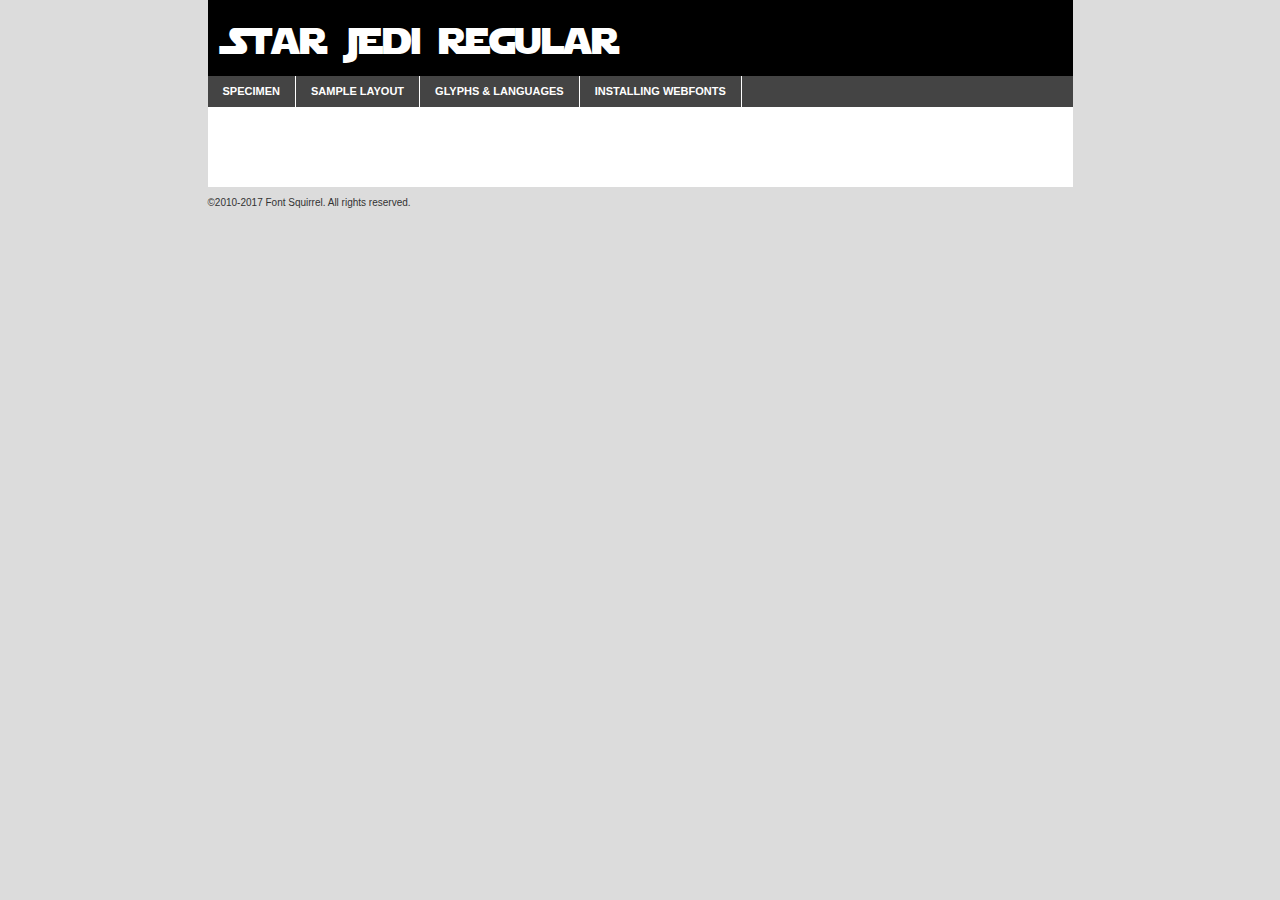
<file: assets/css/fonts/webfontkit/starjedi-demo.html>
<!DOCTYPE html PUBLIC "-//W3C//DTD XHTML 1.0 Transitional//EN"
	"http://www.w3.org/TR/xhtml1/DTD/xhtml1-transitional.dtd">

<html xmlns="http://www.w3.org/1999/xhtml" xml:lang="en" lang="en">
<head>
	<meta http-equiv="Content-Type" content="text/html; charset=utf-8" />
	<script src="http://ajax.googleapis.com/ajax/libs/jquery/1.7.2/jquery.min.js" type="text/javascript" charset="utf-8"></script>
	<script type="text/javascript">
	(function($){$.fn.easyTabs=function(option){var param=jQuery.extend({fadeSpeed:"fast",defaultContent:1,activeClass:'active'},option);$(this).each(function(){var thisId="#"+this.id;if(param.defaultContent==''){param.defaultContent=1;}
	if(typeof param.defaultContent=="number")
	{var defaultTab=$(thisId+" .tabs li:eq("+(param.defaultContent-1)+") a").attr('href').substr(1);}else{var defaultTab=param.defaultContent;}
	$(thisId+" .tabs li a").each(function(){var tabToHide=$(this).attr('href').substr(1);$("#"+tabToHide).addClass('easytabs-tab-content');});hideAll();changeContent(defaultTab);function hideAll(){$(thisId+" .easytabs-tab-content").hide();}
	function changeContent(tabId){hideAll();$(thisId+" .tabs li").removeClass(param.activeClass);$(thisId+" .tabs li a[href=#"+tabId+"]").closest('li').addClass(param.activeClass);if(param.fadeSpeed!="none")
	{$(thisId+" #"+tabId).fadeIn(param.fadeSpeed);}else{$(thisId+" #"+tabId).show();}}
	$(thisId+" .tabs li").click(function(){var tabId=$(this).find('a').attr('href').substr(1);changeContent(tabId);return false;});});}})(jQuery);
	</script>
	<link rel="stylesheet" href="specimen_files/specimen_stylesheet.css" type="text/css" charset="utf-8" />
	<link rel="stylesheet" href="stylesheet.css" type="text/css" charset="utf-8" />

	<style type="text/css">
					body{
				font-family: 'star_jediregular';
							}
		</style>

	<title>Star Jedi Regular Specimen</title>
	
	
	<script type="text/javascript" charset="utf-8">
		$(document).ready(function() {
			$('#container').easyTabs({defaultContent:1});
		});
	</script>
</head>

<body>
<div id="container">
	<div id="header">
		Star Jedi Regular	</div>
	<ul class="tabs">
		<li><a href="#specimen">Specimen</a></li>
		<li><a href="#layout">Sample Layout</a></li>
				<li><a href="#glyphs">Glyphs &amp; Languages</a></li>
		<li><a href="#installing">Installing Webfonts</a></li>
		
	</ul>
	
	<div id="main_content">

		
			<div id="specimen">
		
				<div class="section">
					<div class="grid12 firstcol">
						<div class="huge">AaBb</div>
					</div>
				</div>
		
				<div class="section">
					<div class="glyph_range">A&#x200B;B&#x200b;C&#x200b;D&#x200b;E&#x200b;F&#x200b;G&#x200b;H&#x200b;I&#x200b;J&#x200b;K&#x200b;L&#x200b;M&#x200b;N&#x200b;O&#x200b;P&#x200b;Q&#x200b;R&#x200b;S&#x200b;T&#x200b;U&#x200b;V&#x200b;W&#x200b;X&#x200b;Y&#x200b;Z&#x200b;a&#x200b;b&#x200b;c&#x200b;d&#x200b;e&#x200b;f&#x200b;g&#x200b;h&#x200b;i&#x200b;j&#x200b;k&#x200b;l&#x200b;m&#x200b;n&#x200b;o&#x200b;p&#x200b;q&#x200b;r&#x200b;s&#x200b;t&#x200b;u&#x200b;v&#x200b;w&#x200b;x&#x200b;y&#x200b;z&#x200b;1&#x200b;2&#x200b;3&#x200b;4&#x200b;5&#x200b;6&#x200b;7&#x200b;8&#x200b;9&#x200b;0&#x200b;&amp;&#x200b;.&#x200b;,&#x200b;?&#x200b;!&#x200b;&#64;&#x200b;(&#x200b;)&#x200b;#&#x200b;$&#x200b;%&#x200b;*&#x200b;+&#x200b;-&#x200b;=&#x200b;:&#x200b;;</div>
				</div>
				<div class="section">
					<div class="grid12 firstcol">
						<table class="sample_table">
							<tr><td>10</td><td class="size10">abcdefghijklmnopqrstuvwxyzABCDEFGHIJKLMNOPQRSTUVWXYZ0123456789abcdefghijklmnopqrstuvwxyzABCDEFGHIJKLMNOPQRSTUVWXYZ0123456789abcdefghijklmnopqrstuvwxyzABCDEFGHIJKLMNOPQRSTUVWXYZ</td></tr>
							<tr><td>11</td><td class="size11">abcdefghijklmnopqrstuvwxyzABCDEFGHIJKLMNOPQRSTUVWXYZ0123456789abcdefghijklmnopqrstuvwxyzABCDEFGHIJKLMNOPQRSTUVWXYZ0123456789abcdefghijklmnopqrstuvwxyzABCDEFGHIJKLMNOPQRSTUVWXYZ</td></tr>
							<tr><td>12</td><td class="size12">abcdefghijklmnopqrstuvwxyzABCDEFGHIJKLMNOPQRSTUVWXYZ0123456789abcdefghijklmnopqrstuvwxyzABCDEFGHIJKLMNOPQRSTUVWXYZ0123456789abcdefghijklmnopqrstuvwxyzABCDEFGHIJKLMNOPQRSTUVWXYZ</td></tr>
							<tr><td>13</td><td class="size13">abcdefghijklmnopqrstuvwxyzABCDEFGHIJKLMNOPQRSTUVWXYZ0123456789abcdefghijklmnopqrstuvwxyzABCDEFGHIJKLMNOPQRSTUVWXYZ0123456789abcdefghijklmnopqrstuvwxyzABCDEFGHIJKLMNOPQRSTUVWXYZ</td></tr>
							<tr><td>14</td><td class="size14">abcdefghijklmnopqrstuvwxyzABCDEFGHIJKLMNOPQRSTUVWXYZ0123456789abcdefghijklmnopqrstuvwxyzABCDEFGHIJKLMNOPQRSTUVWXYZ0123456789abcdefghijklmnopqrstuvwxyzABCDEFGHIJKLMNOPQRSTUVWXYZ</td></tr>
							<tr><td>16</td><td class="size16">abcdefghijklmnopqrstuvwxyzABCDEFGHIJKLMNOPQRSTUVWXYZ0123456789abcdefghijklmnopqrstuvwxyzABCDEFGHIJKLMNOPQRSTUVWXYZ</td></tr>
							<tr><td>18</td><td class="size18">abcdefghijklmnopqrstuvwxyzABCDEFGHIJKLMNOPQRSTUVWXYZ0123456789abcdefghijklmnopqrstuvwxyzABCDEFGHIJKLMNOPQRSTUVWXYZ</td></tr>
							<tr><td>20</td><td class="size20">abcdefghijklmnopqrstuvwxyzABCDEFGHIJKLMNOPQRSTUVWXYZ0123456789abcdefghijklmnopqrstuvwxyzABCDEFGHIJKLMNOPQRSTUVWXYZ</td></tr>
							<tr><td>24</td><td class="size24">abcdefghijklmnopqrstuvwxyzABCDEFGHIJKLMNOPQRSTUVWXYZ0123456789abcdefghijklmnopqrstuvwxyzABCDEFGHIJKLMNOPQRSTUVWXYZ</td></tr>
							<tr><td>30</td><td class="size30">abcdefghijklmnopqrstuvwxyzABCDEFGHIJKLMNOPQRSTUVWXYZ0123456789abcdefghijklmnopqrstuvwxyzABCDEFGHIJKLMNOPQRSTUVWXYZ</td></tr>
							<tr><td>36</td><td class="size36">abcdefghijklmnopqrstuvwxyzABCDEFGHIJKLMNOPQRSTUVWXYZ0123456789abcdefghijklmnopqrstuvwxyzABCDEFGHIJKLMNOPQRSTUVWXYZ</td></tr>
							<tr><td>48</td><td class="size48">abcdefghijklmnopqrstuvwxyzABCDEFGHIJKLMNOPQRSTUVWXYZ0123456789abcdefghijklmnopqrstuvwxyzABCDEFGHIJKLMNOPQRSTUVWXYZ</td></tr>
							<tr><td>60</td><td class="size60">abcdefghijklmnopqrstuvwxyzABCDEFGHIJKLMNOPQRSTUVWXYZ0123456789abcdefghijklmnopqrstuvwxyzABCDEFGHIJKLMNOPQRSTUVWXYZ</td></tr>
							<tr><td>72</td><td class="size72">abcdefghijklmnopqrstuvwxyzABCDEFGHIJKLMNOPQRSTUVWXYZ0123456789abcdefghijklmnopqrstuvwxyzABCDEFGHIJKLMNOPQRSTUVWXYZ</td></tr>
							<tr><td>90</td><td class="size90">abcdefghijklmnopqrstuvwxyzABCDEFGHIJKLMNOPQRSTUVWXYZ0123456789abcdefghijklmnopqrstuvwxyzABCDEFGHIJKLMNOPQRSTUVWXYZ</td></tr>
						</table>
				
					</div>
			
				</div>
		
		
		
								<div class="section" id="bodycomparison">


										<div id="xheight">
				<div class="fontbody">&#x25FC;&#x25FC;&#x25FC;&#x25FC;&#x25FC;&#x25FC;&#x25FC;&#x25FC;&#x25FC;&#x25FC;&#x25FC;&#x25FC;&#x25FC;&#x25FC;&#x25FC;&#x25FC;&#x25FC;&#x25FC;&#x25FC;&#x25FC;&#x25FC;&#x25FC;&#x25FC;&#x25FC;&#x25FC;&#x25FC;&#x25FC;&#x25FC;&#x25FC;&#x25FC;&#x25FC;&#x25FC;&#x25FC;&#x25FC;&#x25FC;&#x25FC;&#x25FC;&#x25FC;&#x25FC;&#x25FC;&#x25FC;&#x25FC;&#x25FC;&#x25FC;&#x25FC;&#x25FC;&#x25FC;&#x25FC;&#x25FC;&#x25FC;&#x25FC;&#x25FC;&#x25FC;&#x25FC;&#x25FC;&#x25FC;&#x25FC;&#x25FC;&#x25FC;&#x25FC;&#x25FC;&#x25FC;&#x25FC;&#x25FC;&#x25FC;&#x25FC;&#x25FC;&#x25FC;&#x25FC;&#x25FC;&#x25FC;&#x25FC;&#x25FC;&#x25FC;&#x25FC;&#x25FC;&#x25FC;&#x25FC;&#x25FC;&#x25FC;&#x25FC;&#x25FC;&#x25FC;&#x25FC;&#x25FC;&#x25FC;&#x25FC;&#x25FC;&#x25FC;&#x25FC;&#x25FC;&#x25FC;&#x25FC;&#x25FC;&#x25FC;&#x25FC;&#x25FC;&#x25FC;&#x25FC;body</div><div class="arialbody">body</div><div class="verdanabody">body</div><div class="georgiabody">body</div></div>
										<div class="fontbody" style="z-index:1">
											body<span>Star Jedi Regular</span>
										</div>
										<div class="arialbody" style="z-index:1">
											body<span>Arial</span>
										</div>
										<div class="verdanabody" style="z-index:1">
											body<span>Verdana</span>
										</div>
										<div class="georgiabody" style="z-index:1">
											body<span>Georgia</span>
										</div>



								</div>
		
		
				<div class="section psample psample_row1" id="">
					
					<div class="grid2 firstcol">
						<p class="size10"><span>10.</span>Aenean lacinia bibendum nulla sed consectetur. Fusce dapibus, tellus ac cursus commodo, tortor mauris condimentum nibh, ut fermentum massa justo sit amet risus. Nullam id dolor id nibh ultricies vehicula ut id elit. Cum sociis natoque penatibus et magnis dis parturient montes, nascetur ridiculus mus. Nulla vitae elit libero, a pharetra augue.</p>
			
					</div>
					<div class="grid3">
						<p class="size11"><span>11.</span>Aenean lacinia bibendum nulla sed consectetur. Fusce dapibus, tellus ac cursus commodo, tortor mauris condimentum nibh, ut fermentum massa justo sit amet risus. Nullam id dolor id nibh ultricies vehicula ut id elit. Cum sociis natoque penatibus et magnis dis parturient montes, nascetur ridiculus mus. Nulla vitae elit libero, a pharetra augue.</p>
			
					</div>
					<div class="grid3">
						<p class="size12"><span>12.</span>Aenean lacinia bibendum nulla sed consectetur. Fusce dapibus, tellus ac cursus commodo, tortor mauris condimentum nibh, ut fermentum massa justo sit amet risus. Nullam id dolor id nibh ultricies vehicula ut id elit. Cum sociis natoque penatibus et magnis dis parturient montes, nascetur ridiculus mus. Nulla vitae elit libero, a pharetra augue.</p>
			
					</div>
					<div class="grid4">
						<p class="size13"><span>13.</span>Aenean lacinia bibendum nulla sed consectetur. Fusce dapibus, tellus ac cursus commodo, tortor mauris condimentum nibh, ut fermentum massa justo sit amet risus. Nullam id dolor id nibh ultricies vehicula ut id elit. Cum sociis natoque penatibus et magnis dis parturient montes, nascetur ridiculus mus. Nulla vitae elit libero, a pharetra augue.</p>
			
					</div>
					<div class="white_blend"></div>
					
				</div>
				<div class="section psample psample_row2" id="">
					<div class="grid3 firstcol">
						<p class="size14"><span>14.</span>Aenean lacinia bibendum nulla sed consectetur. Fusce dapibus, tellus ac cursus commodo, tortor mauris condimentum nibh, ut fermentum massa justo sit amet risus. Nullam id dolor id nibh ultricies vehicula ut id elit. Cum sociis natoque penatibus et magnis dis parturient montes, nascetur ridiculus mus. Nulla vitae elit libero, a pharetra augue.</p>
			
					</div>
					<div class="grid4">
						<p class="size16"><span>16.</span>Aenean lacinia bibendum nulla sed consectetur. Fusce dapibus, tellus ac cursus commodo, tortor mauris condimentum nibh, ut fermentum massa justo sit amet risus. Nullam id dolor id nibh ultricies vehicula ut id elit. Cum sociis natoque penatibus et magnis dis parturient montes, nascetur ridiculus mus. Nulla vitae elit libero, a pharetra augue.</p>
			
					</div>
					<div class="grid5">
						<p class="size18"><span>18.</span>Aenean lacinia bibendum nulla sed consectetur. Fusce dapibus, tellus ac cursus commodo, tortor mauris condimentum nibh, ut fermentum massa justo sit amet risus. Nullam id dolor id nibh ultricies vehicula ut id elit. Cum sociis natoque penatibus et magnis dis parturient montes, nascetur ridiculus mus. Nulla vitae elit libero, a pharetra augue.</p>
			
					</div>

					<div class="white_blend"></div>

				</div>
				
				<div class="section psample psample_row3" id="">
					<div class="grid5 firstcol">
						<p class="size20"><span>20.</span>Aenean lacinia bibendum nulla sed consectetur. Fusce dapibus, tellus ac cursus commodo, tortor mauris condimentum nibh, ut fermentum massa justo sit amet risus. Nullam id dolor id nibh ultricies vehicula ut id elit. Cum sociis natoque penatibus et magnis dis parturient montes, nascetur ridiculus mus. Nulla vitae elit libero, a pharetra augue.</p>
					</div>
					<div class="grid7">
						<p class="size24"><span>24.</span>Aenean lacinia bibendum nulla sed consectetur. Fusce dapibus, tellus ac cursus commodo, tortor mauris condimentum nibh, ut fermentum massa justo sit amet risus. Nullam id dolor id nibh ultricies vehicula ut id elit. Cum sociis natoque penatibus et magnis dis parturient montes, nascetur ridiculus mus. Nulla vitae elit libero, a pharetra augue.</p>
					</div>
					
					<div class="white_blend"></div>
					
				</div>
				
				<div class="section psample psample_row4" id="">
					<div class="grid12 firstcol">
						<p class="size30"><span>30.</span>Aenean lacinia bibendum nulla sed consectetur. Fusce dapibus, tellus ac cursus commodo, tortor mauris condimentum nibh, ut fermentum massa justo sit amet risus. Nullam id dolor id nibh ultricies vehicula ut id elit. Cum sociis natoque penatibus et magnis dis parturient montes, nascetur ridiculus mus. Nulla vitae elit libero, a pharetra augue.</p>
					</div>
					<div class="white_blend"></div>
					
				</div>
				
				
				
				<div class="section psample psample_row1 fullreverse">
					<div class="grid2 firstcol">
						<p class="size10"><span>10.</span>Aenean lacinia bibendum nulla sed consectetur. Fusce dapibus, tellus ac cursus commodo, tortor mauris condimentum nibh, ut fermentum massa justo sit amet risus. Nullam id dolor id nibh ultricies vehicula ut id elit. Cum sociis natoque penatibus et magnis dis parturient montes, nascetur ridiculus mus. Nulla vitae elit libero, a pharetra augue.</p>
			
					</div>
					<div class="grid3">
						<p class="size11"><span>11.</span>Aenean lacinia bibendum nulla sed consectetur. Fusce dapibus, tellus ac cursus commodo, tortor mauris condimentum nibh, ut fermentum massa justo sit amet risus. Nullam id dolor id nibh ultricies vehicula ut id elit. Cum sociis natoque penatibus et magnis dis parturient montes, nascetur ridiculus mus. Nulla vitae elit libero, a pharetra augue.</p>
			
					</div>
					<div class="grid3">
						<p class="size12"><span>12.</span>Aenean lacinia bibendum nulla sed consectetur. Fusce dapibus, tellus ac cursus commodo, tortor mauris condimentum nibh, ut fermentum massa justo sit amet risus. Nullam id dolor id nibh ultricies vehicula ut id elit. Cum sociis natoque penatibus et magnis dis parturient montes, nascetur ridiculus mus. Nulla vitae elit libero, a pharetra augue.</p>
			
					</div>
					<div class="grid4">
						<p class="size13"><span>13.</span>Aenean lacinia bibendum nulla sed consectetur. Fusce dapibus, tellus ac cursus commodo, tortor mauris condimentum nibh, ut fermentum massa justo sit amet risus. Nullam id dolor id nibh ultricies vehicula ut id elit. Cum sociis natoque penatibus et magnis dis parturient montes, nascetur ridiculus mus. Nulla vitae elit libero, a pharetra augue.</p>
			
					</div>
					<div class="black_blend"></div>
					
				</div>
				
				<div class="section psample psample_row2 fullreverse">
					<div class="grid3 firstcol">
						<p class="size14"><span>14.</span>Aenean lacinia bibendum nulla sed consectetur. Fusce dapibus, tellus ac cursus commodo, tortor mauris condimentum nibh, ut fermentum massa justo sit amet risus. Nullam id dolor id nibh ultricies vehicula ut id elit. Cum sociis natoque penatibus et magnis dis parturient montes, nascetur ridiculus mus. Nulla vitae elit libero, a pharetra augue.</p>
			
					</div>
					<div class="grid4">
						<p class="size16"><span>16.</span>Aenean lacinia bibendum nulla sed consectetur. Fusce dapibus, tellus ac cursus commodo, tortor mauris condimentum nibh, ut fermentum massa justo sit amet risus. Nullam id dolor id nibh ultricies vehicula ut id elit. Cum sociis natoque penatibus et magnis dis parturient montes, nascetur ridiculus mus. Nulla vitae elit libero, a pharetra augue.</p>
			
					</div>
					<div class="grid5">
						<p class="size18"><span>18.</span>Aenean lacinia bibendum nulla sed consectetur. Fusce dapibus, tellus ac cursus commodo, tortor mauris condimentum nibh, ut fermentum massa justo sit amet risus. Nullam id dolor id nibh ultricies vehicula ut id elit. Cum sociis natoque penatibus et magnis dis parturient montes, nascetur ridiculus mus. Nulla vitae elit libero, a pharetra augue.</p>
			
					</div>
					<div class="black_blend"></div>

				</div>
				
				<div class="section psample fullreverse psample_row3" id="">
					<div class="grid5 firstcol">
						<p class="size20"><span>20.</span>Aenean lacinia bibendum nulla sed consectetur. Fusce dapibus, tellus ac cursus commodo, tortor mauris condimentum nibh, ut fermentum massa justo sit amet risus. Nullam id dolor id nibh ultricies vehicula ut id elit. Cum sociis natoque penatibus et magnis dis parturient montes, nascetur ridiculus mus. Nulla vitae elit libero, a pharetra augue.</p>
					</div>
					<div class="grid7">
						<p class="size24"><span>24.</span>Aenean lacinia bibendum nulla sed consectetur. Fusce dapibus, tellus ac cursus commodo, tortor mauris condimentum nibh, ut fermentum massa justo sit amet risus. Nullam id dolor id nibh ultricies vehicula ut id elit. Cum sociis natoque penatibus et magnis dis parturient montes, nascetur ridiculus mus. Nulla vitae elit libero, a pharetra augue.</p>
					</div>
					
					<div class="black_blend"></div>
					
				</div>
				
				<div class="section psample fullreverse psample_row4" id="" style="border-bottom: 20px #000 solid;">
					<div class="grid12 firstcol">
						<p class="size30"><span>30.</span>Aenean lacinia bibendum nulla sed consectetur. Fusce dapibus, tellus ac cursus commodo, tortor mauris condimentum nibh, ut fermentum massa justo sit amet risus. Nullam id dolor id nibh ultricies vehicula ut id elit. Cum sociis natoque penatibus et magnis dis parturient montes, nascetur ridiculus mus. Nulla vitae elit libero, a pharetra augue.</p>
					</div>
					<div class="black_blend"></div>
					
				</div>
				
				
				
				
			</div>
			
			<div id="layout">
				
				<div class="section">
					
					<div class="grid12 firstcol">
						<h1>Lorem Ipsum Dolor</h1>
						<h2>Etiam porta sem malesuada magna mollis euismod</h2>
						
						<p class="byline">By <a href="#link">Aenean Lacinia</a></p>
					</div>
				</div>
				<div class="section">
					<div class="grid8 firstcol">
						<p class="large">Donec sed odio dui. Morbi leo risus, porta ac consectetur ac, vestibulum at eros. Fusce dapibus, tellus ac cursus commodo, tortor mauris condimentum nibh, ut fermentum massa justo sit amet risus. </p>

						
						<h3>Pellentesque ornare sem</h3>

						<p>Maecenas sed diam eget risus varius blandit sit amet non magna. Maecenas faucibus mollis interdum. Donec ullamcorper nulla non metus auctor fringilla. Nullam id dolor id nibh ultricies vehicula ut id elit. Nullam id dolor id nibh ultricies vehicula ut id elit. </p>

						<p>Aenean eu leo quam. Pellentesque ornare sem lacinia quam venenatis vestibulum. Lorem ipsum dolor sit amet, consectetur adipiscing elit. Cum sociis natoque penatibus et magnis dis parturient montes, nascetur ridiculus mus. </p>

						<p>Nulla vitae elit libero, a pharetra augue. Praesent commodo cursus magna, vel scelerisque nisl consectetur et. Aenean lacinia bibendum nulla sed consectetur. </p>

						<p>Nullam quis risus eget urna mollis ornare vel eu leo. Nullam quis risus eget urna mollis ornare vel eu leo. Maecenas sed diam eget risus varius blandit sit amet non magna. Donec ullamcorper nulla non metus auctor fringilla. </p>

						<h3>Cras mattis consectetur</h3>

						<p>Aenean eu leo quam. Pellentesque ornare sem lacinia quam venenatis vestibulum. Aenean lacinia bibendum nulla sed consectetur. Integer posuere erat a ante venenatis dapibus posuere velit aliquet. Cras mattis consectetur purus sit amet fermentum. </p>

						<p>Nullam id dolor id nibh ultricies vehicula ut id elit. Nullam quis risus eget urna mollis ornare vel eu leo. Cras mattis consectetur purus sit amet fermentum.</p>
					</div>
					
					<div class="grid4 sidebar">
						
						<div class="box reverse">
							<p class="last">Nullam quis risus eget urna mollis ornare vel eu leo. Donec ullamcorper nulla non metus auctor fringilla. Cras mattis consectetur purus sit amet fermentum. Sed posuere consectetur est at lobortis. Lorem ipsum dolor sit amet, consectetur adipiscing elit. </p>
						</div>
						
						<p class="caption">Maecenas sed diam eget risus varius.</p>

						<p>Vestibulum id ligula porta felis euismod semper. Integer posuere erat a ante venenatis dapibus posuere velit aliquet. Vestibulum id ligula porta felis euismod semper. Sed posuere consectetur est at lobortis. Maecenas sed diam eget risus varius blandit sit amet non magna. Fusce dapibus, tellus ac cursus commodo, tortor mauris condimentum nibh, ut fermentum massa justo sit amet risus. </p>

					

						<p>Duis mollis, est non commodo luctus, nisi erat porttitor ligula, eget lacinia odio sem nec elit. Aenean lacinia bibendum nulla sed consectetur. Vivamus sagittis lacus vel augue laoreet rutrum faucibus dolor auctor. Aenean lacinia bibendum nulla sed consectetur. Nullam quis risus eget urna mollis ornare vel eu leo. </p>

						<p>Praesent commodo cursus magna, vel scelerisque nisl consectetur et. Donec ullamcorper nulla non metus auctor fringilla. Maecenas faucibus mollis interdum. Fusce dapibus, tellus ac cursus commodo, tortor mauris condimentum nibh, ut fermentum massa justo sit amet risus. </p>

					</div>
				</div>
				
			</div>


			



		<div id="glyphs">
			<div class="section">
				<div class="grid12 firstcol">
			
				<h1>Language Support</h1>
				<p>The subset of Star Jedi Regular in this kit supports the following languages:<br />
			
					Albanian, Basque, Breton, Chamorro, Danish, Dutch, English, Faroese, Finnish, French, Frisian, Galician, German, Icelandic, Italian, Malagasy, Norwegian, Portuguese, Alsatian, Arapaho, Arrernte, Aymara, Bislama, Cebuano, Corsican, Fijian, French_creole, Genoese, Gilbertese, Greenlandic, Haitian_creole, Hiligaynon, Hmong, Hopi, Ibanag, Iloko_ilokano, Indonesian, Interglossa_glosa, Interlingua, Irish_gaelic, Jerriais, Lojban, Lombard, Luxembourgeois, Manx, Mohawk, Norfolk_pitcairnese, Occitan, Oromo, Pangasinan, Papiamento, Piedmontese, Potawatomi, Rhaeto-romance, Romansh, Rotokas, Sami_lule, Samoan, Sardinian, Scots_gaelic, Seychelles_creole, Shona, Sicilian, Somali, Southern_ndebele, Swahili, Swati_swazi, Tagalog_filipino_pilipino, Tetum, Tok_pisin, Uyghur_latinized, Volapuk, Walloon, Warlpiri, Xhosa, Yapese, Zulu, Latinbasic, Ubasic, Demo				</p>
				<h1>Glyph Chart</h1>
				<p>The subset of Star Jedi Regular in this kit includes all the glyphs listed below. Unicode entities are included above each glyph to help you insert individual characters into your layout.</p>
				<div id="glyph_chart">
			
																				 <div><p>&amp;#13;</p>&#13;</div>
																				 <div><p>&amp;#32;</p>&#32;</div>
																				 <div><p>&amp;#33;</p>&#33;</div>
																				 <div><p>&amp;#34;</p>&#34;</div>
																				 <div><p>&amp;#35;</p>&#35;</div>
																				 <div><p>&amp;#36;</p>&#36;</div>
																				 <div><p>&amp;#37;</p>&#37;</div>
																				 <div><p>&amp;#38;</p>&#38;</div>
																				 <div><p>&amp;#39;</p>&#39;</div>
																				 <div><p>&amp;#40;</p>&#40;</div>
																				 <div><p>&amp;#41;</p>&#41;</div>
																				 <div><p>&amp;#42;</p>&#42;</div>
																				 <div><p>&amp;#43;</p>&#43;</div>
																				 <div><p>&amp;#44;</p>&#44;</div>
																				 <div><p>&amp;#45;</p>&#45;</div>
																				 <div><p>&amp;#46;</p>&#46;</div>
																				 <div><p>&amp;#47;</p>&#47;</div>
																				 <div><p>&amp;#48;</p>&#48;</div>
																				 <div><p>&amp;#49;</p>&#49;</div>
																				 <div><p>&amp;#50;</p>&#50;</div>
																				 <div><p>&amp;#51;</p>&#51;</div>
																				 <div><p>&amp;#52;</p>&#52;</div>
																				 <div><p>&amp;#53;</p>&#53;</div>
																				 <div><p>&amp;#54;</p>&#54;</div>
																				 <div><p>&amp;#55;</p>&#55;</div>
																				 <div><p>&amp;#56;</p>&#56;</div>
																				 <div><p>&amp;#57;</p>&#57;</div>
																				 <div><p>&amp;#58;</p>&#58;</div>
																				 <div><p>&amp;#59;</p>&#59;</div>
																				 <div><p>&amp;#60;</p>&#60;</div>
																				 <div><p>&amp;#61;</p>&#61;</div>
																				 <div><p>&amp;#62;</p>&#62;</div>
																				 <div><p>&amp;#63;</p>&#63;</div>
																				 <div><p>&amp;#64;</p>&#64;</div>
																				 <div><p>&amp;#65;</p>&#65;</div>
																				 <div><p>&amp;#66;</p>&#66;</div>
																				 <div><p>&amp;#67;</p>&#67;</div>
																				 <div><p>&amp;#68;</p>&#68;</div>
																				 <div><p>&amp;#69;</p>&#69;</div>
																				 <div><p>&amp;#70;</p>&#70;</div>
																				 <div><p>&amp;#71;</p>&#71;</div>
																				 <div><p>&amp;#72;</p>&#72;</div>
																				 <div><p>&amp;#73;</p>&#73;</div>
																				 <div><p>&amp;#74;</p>&#74;</div>
																				 <div><p>&amp;#75;</p>&#75;</div>
																				 <div><p>&amp;#76;</p>&#76;</div>
																				 <div><p>&amp;#77;</p>&#77;</div>
																				 <div><p>&amp;#78;</p>&#78;</div>
																				 <div><p>&amp;#79;</p>&#79;</div>
																				 <div><p>&amp;#80;</p>&#80;</div>
																				 <div><p>&amp;#81;</p>&#81;</div>
																				 <div><p>&amp;#82;</p>&#82;</div>
																				 <div><p>&amp;#83;</p>&#83;</div>
																				 <div><p>&amp;#84;</p>&#84;</div>
																				 <div><p>&amp;#85;</p>&#85;</div>
																				 <div><p>&amp;#86;</p>&#86;</div>
																				 <div><p>&amp;#87;</p>&#87;</div>
																				 <div><p>&amp;#88;</p>&#88;</div>
																				 <div><p>&amp;#89;</p>&#89;</div>
																				 <div><p>&amp;#90;</p>&#90;</div>
																				 <div><p>&amp;#91;</p>&#91;</div>
																				 <div><p>&amp;#92;</p>&#92;</div>
																				 <div><p>&amp;#93;</p>&#93;</div>
																				 <div><p>&amp;#94;</p>&#94;</div>
																				 <div><p>&amp;#95;</p>&#95;</div>
																				 <div><p>&amp;#96;</p>&#96;</div>
																				 <div><p>&amp;#97;</p>&#97;</div>
																				 <div><p>&amp;#98;</p>&#98;</div>
																				 <div><p>&amp;#99;</p>&#99;</div>
																				 <div><p>&amp;#100;</p>&#100;</div>
																				 <div><p>&amp;#101;</p>&#101;</div>
																				 <div><p>&amp;#102;</p>&#102;</div>
																				 <div><p>&amp;#103;</p>&#103;</div>
																				 <div><p>&amp;#104;</p>&#104;</div>
																				 <div><p>&amp;#105;</p>&#105;</div>
																				 <div><p>&amp;#106;</p>&#106;</div>
																				 <div><p>&amp;#107;</p>&#107;</div>
																				 <div><p>&amp;#108;</p>&#108;</div>
																				 <div><p>&amp;#109;</p>&#109;</div>
																				 <div><p>&amp;#110;</p>&#110;</div>
																				 <div><p>&amp;#111;</p>&#111;</div>
																				 <div><p>&amp;#112;</p>&#112;</div>
																				 <div><p>&amp;#113;</p>&#113;</div>
																				 <div><p>&amp;#114;</p>&#114;</div>
																				 <div><p>&amp;#115;</p>&#115;</div>
																				 <div><p>&amp;#116;</p>&#116;</div>
																				 <div><p>&amp;#117;</p>&#117;</div>
																				 <div><p>&amp;#118;</p>&#118;</div>
																				 <div><p>&amp;#119;</p>&#119;</div>
																				 <div><p>&amp;#120;</p>&#120;</div>
																				 <div><p>&amp;#121;</p>&#121;</div>
																				 <div><p>&amp;#122;</p>&#122;</div>
																				 <div><p>&amp;#123;</p>&#123;</div>
																				 <div><p>&amp;#124;</p>&#124;</div>
																				 <div><p>&amp;#125;</p>&#125;</div>
																				 <div><p>&amp;#126;</p>&#126;</div>
																				 <div><p>&amp;#160;</p>&#160;</div>
																				 <div><p>&amp;#173;</p>&#173;</div>
																				 <div><p>&amp;#182;</p>&#182;</div>
																				 <div><p>&amp;#191;</p>&#191;</div>
																				 <div><p>&amp;#192;</p>&#192;</div>
																				 <div><p>&amp;#193;</p>&#193;</div>
																				 <div><p>&amp;#194;</p>&#194;</div>
																				 <div><p>&amp;#195;</p>&#195;</div>
																				 <div><p>&amp;#196;</p>&#196;</div>
																				 <div><p>&amp;#197;</p>&#197;</div>
																				 <div><p>&amp;#198;</p>&#198;</div>
																				 <div><p>&amp;#199;</p>&#199;</div>
																				 <div><p>&amp;#200;</p>&#200;</div>
																				 <div><p>&amp;#201;</p>&#201;</div>
																				 <div><p>&amp;#202;</p>&#202;</div>
																				 <div><p>&amp;#203;</p>&#203;</div>
																				 <div><p>&amp;#204;</p>&#204;</div>
																				 <div><p>&amp;#205;</p>&#205;</div>
																				 <div><p>&amp;#206;</p>&#206;</div>
																				 <div><p>&amp;#207;</p>&#207;</div>
																				 <div><p>&amp;#208;</p>&#208;</div>
																				 <div><p>&amp;#209;</p>&#209;</div>
																				 <div><p>&amp;#210;</p>&#210;</div>
																				 <div><p>&amp;#211;</p>&#211;</div>
																				 <div><p>&amp;#212;</p>&#212;</div>
																				 <div><p>&amp;#213;</p>&#213;</div>
																				 <div><p>&amp;#214;</p>&#214;</div>
																				 <div><p>&amp;#216;</p>&#216;</div>
																				 <div><p>&amp;#217;</p>&#217;</div>
																				 <div><p>&amp;#218;</p>&#218;</div>
																				 <div><p>&amp;#219;</p>&#219;</div>
																				 <div><p>&amp;#220;</p>&#220;</div>
																				 <div><p>&amp;#221;</p>&#221;</div>
																				 <div><p>&amp;#222;</p>&#222;</div>
																				 <div><p>&amp;#223;</p>&#223;</div>
																				 <div><p>&amp;#224;</p>&#224;</div>
																				 <div><p>&amp;#225;</p>&#225;</div>
																				 <div><p>&amp;#226;</p>&#226;</div>
																				 <div><p>&amp;#227;</p>&#227;</div>
																				 <div><p>&amp;#228;</p>&#228;</div>
																				 <div><p>&amp;#229;</p>&#229;</div>
																				 <div><p>&amp;#230;</p>&#230;</div>
																				 <div><p>&amp;#231;</p>&#231;</div>
																				 <div><p>&amp;#232;</p>&#232;</div>
																				 <div><p>&amp;#233;</p>&#233;</div>
																				 <div><p>&amp;#234;</p>&#234;</div>
																				 <div><p>&amp;#235;</p>&#235;</div>
																				 <div><p>&amp;#236;</p>&#236;</div>
																				 <div><p>&amp;#237;</p>&#237;</div>
																				 <div><p>&amp;#238;</p>&#238;</div>
																				 <div><p>&amp;#239;</p>&#239;</div>
																				 <div><p>&amp;#240;</p>&#240;</div>
																				 <div><p>&amp;#241;</p>&#241;</div>
																				 <div><p>&amp;#242;</p>&#242;</div>
																				 <div><p>&amp;#243;</p>&#243;</div>
																				 <div><p>&amp;#244;</p>&#244;</div>
																				 <div><p>&amp;#245;</p>&#245;</div>
																				 <div><p>&amp;#246;</p>&#246;</div>
																				 <div><p>&amp;#248;</p>&#248;</div>
																				 <div><p>&amp;#249;</p>&#249;</div>
																				 <div><p>&amp;#250;</p>&#250;</div>
																				 <div><p>&amp;#251;</p>&#251;</div>
																				 <div><p>&amp;#252;</p>&#252;</div>
																				 <div><p>&amp;#253;</p>&#253;</div>
																				 <div><p>&amp;#254;</p>&#254;</div>
																				 <div><p>&amp;#255;</p>&#255;</div>
																				 <div><p>&amp;#338;</p>&#338;</div>
																				 <div><p>&amp;#339;</p>&#339;</div>
																				 <div><p>&amp;#376;</p>&#376;</div>
																				 <div><p>&amp;#8192;</p>&#8192;</div>
																				 <div><p>&amp;#8193;</p>&#8193;</div>
																				 <div><p>&amp;#8194;</p>&#8194;</div>
																				 <div><p>&amp;#8195;</p>&#8195;</div>
																				 <div><p>&amp;#8196;</p>&#8196;</div>
																				 <div><p>&amp;#8197;</p>&#8197;</div>
																				 <div><p>&amp;#8198;</p>&#8198;</div>
																				 <div><p>&amp;#8199;</p>&#8199;</div>
																				 <div><p>&amp;#8200;</p>&#8200;</div>
																				 <div><p>&amp;#8201;</p>&#8201;</div>
																				 <div><p>&amp;#8202;</p>&#8202;</div>
																				 <div><p>&amp;#8208;</p>&#8208;</div>
																				 <div><p>&amp;#8209;</p>&#8209;</div>
																				 <div><p>&amp;#8210;</p>&#8210;</div>
																				 <div><p>&amp;#8211;</p>&#8211;</div>
																				 <div><p>&amp;#8212;</p>&#8212;</div>
																				 <div><p>&amp;#8216;</p>&#8216;</div>
																				 <div><p>&amp;#8217;</p>&#8217;</div>
																				 <div><p>&amp;#8220;</p>&#8220;</div>
																				 <div><p>&amp;#8221;</p>&#8221;</div>
																				 <div><p>&amp;#8222;</p>&#8222;</div>
																				 <div><p>&amp;#8239;</p>&#8239;</div>
																				 <div><p>&amp;#8287;</p>&#8287;</div>
																				 <div><p>&amp;#9724;</p>&#9724;</div>
																																						</div>	
				</div>
		
		
			</div>
		</div>
		
		
		<div id="specs">
			
		</div>
	
		<div id="installing">
			<div class="section">
				<div class="grid7 firstcol">
					<h1>Installing Webfonts</h1>
					
					<p>Webfonts are supported by all major browser platforms but not all in the same way. There are currently four different font formats that must be included in order to target all browsers. This includes TTF, WOFF, EOT and SVG.</p>
					
					<h2>1. Upload your webfonts</h2>
					<p>You must upload your webfont kit to your website. They should be in or near the same directory as your CSS files.</p>
					
					<h2>2. Include the webfont stylesheet</h2>
					<p>A special CSS @font-face declaration helps the various browsers select the appropriate font it needs without causing you a bunch of headaches. Learn more about this syntax by reading the <a href="https://www.fontspring.com/blog/further-hardening-of-the-bulletproof-syntax">Fontspring blog post</a> about it. The code for it is as follows:</p>


<code>
@font-face{ 
	font-family: 'MyWebFont';
	src: url('WebFont.eot');
	src: url('WebFont.eot?#iefix') format('embedded-opentype'),
	     url('WebFont.woff') format('woff'),
	     url('WebFont.ttf') format('truetype'),
	     url('WebFont.svg#webfont') format('svg');
}
</code>

	<p>We've already gone ahead and generated the code for you. All you have to do is link to the stylesheet in your HTML, like this:</p>
	<code>&lt;link rel=&quot;stylesheet&quot; href=&quot;stylesheet.css&quot; type=&quot;text/css&quot; charset=&quot;utf-8&quot; /&gt;</code>

					<h2>3. Modify your own stylesheet</h2>
					<p>To take advantage of your new fonts, you must tell your stylesheet to use them. Look at the original @font-face declaration above and find the property called "font-family." The name linked there will be what you use to reference the font. Prepend that webfont name to the font stack in the "font-family" property, inside the selector you want to change. For example:</p>
<code>p { font-family: 'WebFont', Arial, sans-serif; }</code>

<h2>4. Test</h2>
<p>Getting webfonts to work cross-browser <em>can</em> be tricky. Use the information in the sidebar to help you if you find that fonts aren't loading in a particular browser.</p>
				</div>
				
				<div class="grid5 sidebar">
					<div class="box">
						<h2>Troubleshooting<br />Font-Face Problems</h2>
						<p>Having trouble getting your webfonts to load in your new website? Here are some tips to sort out what might be the problem.</p>

						<h3>Fonts not showing in any browser</h3>

						<p>This sounds like you need to work on the plumbing. You either did not upload the fonts to the correct directory, or you did not link the fonts properly in the CSS. If you've confirmed that all this is correct and you still have a problem, take a look at your .htaccess file and see if requests are getting intercepted.</p>

						<h3>Fonts not loading in iPhone or iPad</h3>

						<p>The most common problem here is that you are serving the fonts from an IIS server. IIS refuses to serve files that have unknown MIME types. If that is the case, you must set the MIME type for SVG to "image/svg+xml" in the server settings. Follow these instructions from Microsoft if you need help.</p>

						<h3>Fonts not loading in Firefox</h3>

						<p>The primary reason for this failure? You are still using a version Firefox older than 3.5. So upgrade already! If that isn't it, then you are very likely serving fonts from a different domain. Firefox requires that all font assets be served from the same domain. Lastly it is possible that you need to add WOFF to your list of MIME types (if you are serving via IIS.)</p>

						<h3>Fonts not loading in IE</h3>

						<p>Are you looking at Internet Explorer on an actual Windows machine or are you cheating by using a service like Adobe BrowserLab? Many of these screenshot services do not render @font-face for IE. Best to test it on a real machine.</p>

						<h3>Fonts not loading in IE9</h3>

						<p>IE9, like Firefox, requires that fonts be served from the same domain as the website. Make sure that is the case.</p>
					</div>
				</div>
			</div>
			
		</div>
	
	</div>
	<div id="footer">
		<p>&copy;2010-2017 Font Squirrel. All rights reserved.</p>
	</div>
</div>
</body>
</html>
</file>
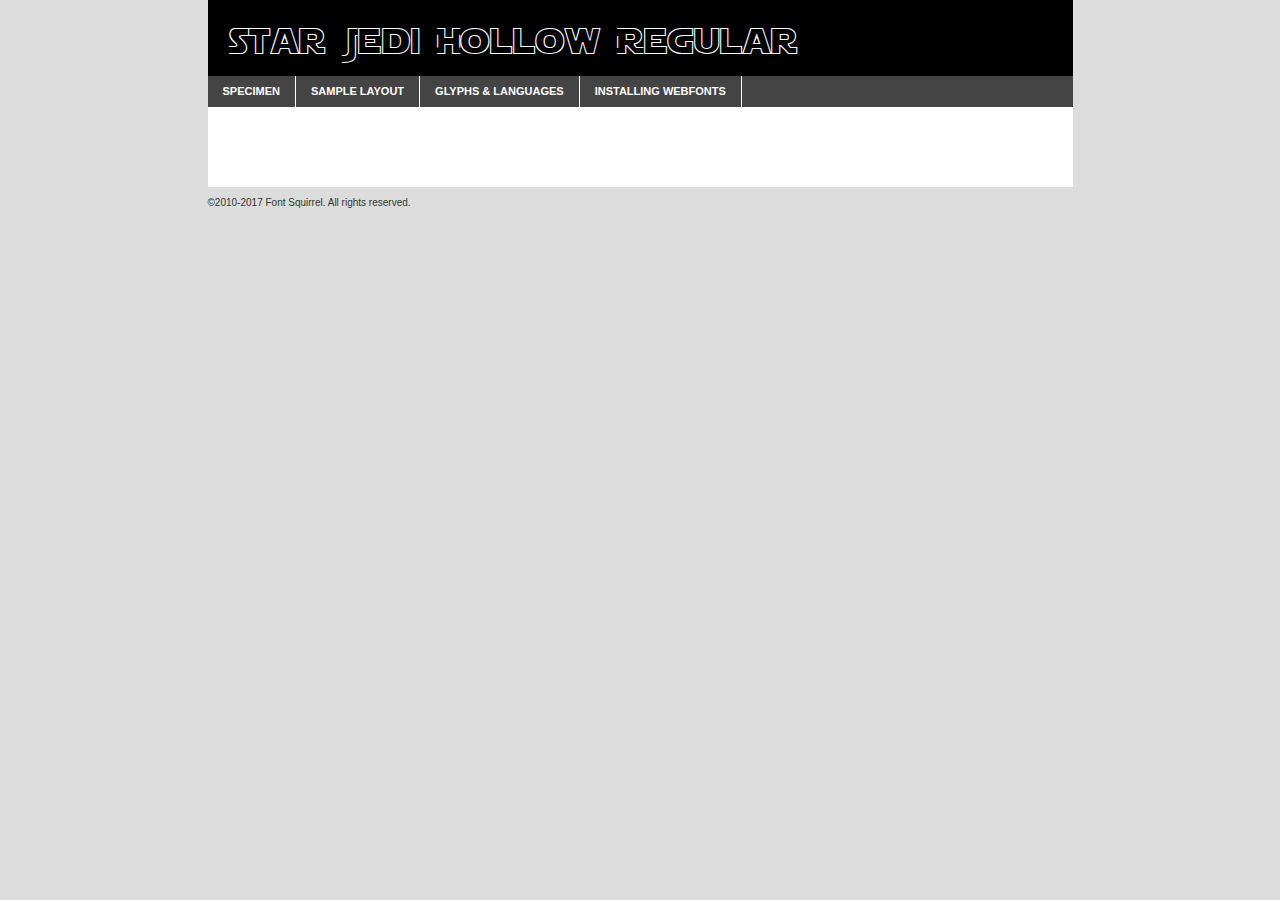
<file: assets/css/fonts/webfontkit/starjhol-demo.html>
<!DOCTYPE html PUBLIC "-//W3C//DTD XHTML 1.0 Transitional//EN"
	"http://www.w3.org/TR/xhtml1/DTD/xhtml1-transitional.dtd">

<html xmlns="http://www.w3.org/1999/xhtml" xml:lang="en" lang="en">
<head>
	<meta http-equiv="Content-Type" content="text/html; charset=utf-8" />
	<script src="http://ajax.googleapis.com/ajax/libs/jquery/1.7.2/jquery.min.js" type="text/javascript" charset="utf-8"></script>
	<script type="text/javascript">
	(function($){$.fn.easyTabs=function(option){var param=jQuery.extend({fadeSpeed:"fast",defaultContent:1,activeClass:'active'},option);$(this).each(function(){var thisId="#"+this.id;if(param.defaultContent==''){param.defaultContent=1;}
	if(typeof param.defaultContent=="number")
	{var defaultTab=$(thisId+" .tabs li:eq("+(param.defaultContent-1)+") a").attr('href').substr(1);}else{var defaultTab=param.defaultContent;}
	$(thisId+" .tabs li a").each(function(){var tabToHide=$(this).attr('href').substr(1);$("#"+tabToHide).addClass('easytabs-tab-content');});hideAll();changeContent(defaultTab);function hideAll(){$(thisId+" .easytabs-tab-content").hide();}
	function changeContent(tabId){hideAll();$(thisId+" .tabs li").removeClass(param.activeClass);$(thisId+" .tabs li a[href=#"+tabId+"]").closest('li').addClass(param.activeClass);if(param.fadeSpeed!="none")
	{$(thisId+" #"+tabId).fadeIn(param.fadeSpeed);}else{$(thisId+" #"+tabId).show();}}
	$(thisId+" .tabs li").click(function(){var tabId=$(this).find('a').attr('href').substr(1);changeContent(tabId);return false;});});}})(jQuery);
	</script>
	<link rel="stylesheet" href="specimen_files/specimen_stylesheet.css" type="text/css" charset="utf-8" />
	<link rel="stylesheet" href="stylesheet.css" type="text/css" charset="utf-8" />

	<style type="text/css">
					body{
				font-family: 'star_jedi_hollowregular';
							}
		</style>

	<title>Star Jedi Hollow Regular Specimen</title>
	
	
	<script type="text/javascript" charset="utf-8">
		$(document).ready(function() {
			$('#container').easyTabs({defaultContent:1});
		});
	</script>
</head>

<body>
<div id="container">
	<div id="header">
		Star Jedi Hollow Regular	</div>
	<ul class="tabs">
		<li><a href="#specimen">Specimen</a></li>
		<li><a href="#layout">Sample Layout</a></li>
				<li><a href="#glyphs">Glyphs &amp; Languages</a></li>
		<li><a href="#installing">Installing Webfonts</a></li>
		
	</ul>
	
	<div id="main_content">

		
			<div id="specimen">
		
				<div class="section">
					<div class="grid12 firstcol">
						<div class="huge">AaBb</div>
					</div>
				</div>
		
				<div class="section">
					<div class="glyph_range">A&#x200B;B&#x200b;C&#x200b;D&#x200b;E&#x200b;F&#x200b;G&#x200b;H&#x200b;I&#x200b;J&#x200b;K&#x200b;L&#x200b;M&#x200b;N&#x200b;O&#x200b;P&#x200b;Q&#x200b;R&#x200b;S&#x200b;T&#x200b;U&#x200b;V&#x200b;W&#x200b;X&#x200b;Y&#x200b;Z&#x200b;a&#x200b;b&#x200b;c&#x200b;d&#x200b;e&#x200b;f&#x200b;g&#x200b;h&#x200b;i&#x200b;j&#x200b;k&#x200b;l&#x200b;m&#x200b;n&#x200b;o&#x200b;p&#x200b;q&#x200b;r&#x200b;s&#x200b;t&#x200b;u&#x200b;v&#x200b;w&#x200b;x&#x200b;y&#x200b;z&#x200b;1&#x200b;2&#x200b;3&#x200b;4&#x200b;5&#x200b;6&#x200b;7&#x200b;8&#x200b;9&#x200b;0&#x200b;&amp;&#x200b;.&#x200b;,&#x200b;?&#x200b;!&#x200b;&#64;&#x200b;(&#x200b;)&#x200b;#&#x200b;$&#x200b;%&#x200b;*&#x200b;+&#x200b;-&#x200b;=&#x200b;:&#x200b;;</div>
				</div>
				<div class="section">
					<div class="grid12 firstcol">
						<table class="sample_table">
							<tr><td>10</td><td class="size10">abcdefghijklmnopqrstuvwxyzABCDEFGHIJKLMNOPQRSTUVWXYZ0123456789abcdefghijklmnopqrstuvwxyzABCDEFGHIJKLMNOPQRSTUVWXYZ0123456789abcdefghijklmnopqrstuvwxyzABCDEFGHIJKLMNOPQRSTUVWXYZ</td></tr>
							<tr><td>11</td><td class="size11">abcdefghijklmnopqrstuvwxyzABCDEFGHIJKLMNOPQRSTUVWXYZ0123456789abcdefghijklmnopqrstuvwxyzABCDEFGHIJKLMNOPQRSTUVWXYZ0123456789abcdefghijklmnopqrstuvwxyzABCDEFGHIJKLMNOPQRSTUVWXYZ</td></tr>
							<tr><td>12</td><td class="size12">abcdefghijklmnopqrstuvwxyzABCDEFGHIJKLMNOPQRSTUVWXYZ0123456789abcdefghijklmnopqrstuvwxyzABCDEFGHIJKLMNOPQRSTUVWXYZ0123456789abcdefghijklmnopqrstuvwxyzABCDEFGHIJKLMNOPQRSTUVWXYZ</td></tr>
							<tr><td>13</td><td class="size13">abcdefghijklmnopqrstuvwxyzABCDEFGHIJKLMNOPQRSTUVWXYZ0123456789abcdefghijklmnopqrstuvwxyzABCDEFGHIJKLMNOPQRSTUVWXYZ0123456789abcdefghijklmnopqrstuvwxyzABCDEFGHIJKLMNOPQRSTUVWXYZ</td></tr>
							<tr><td>14</td><td class="size14">abcdefghijklmnopqrstuvwxyzABCDEFGHIJKLMNOPQRSTUVWXYZ0123456789abcdefghijklmnopqrstuvwxyzABCDEFGHIJKLMNOPQRSTUVWXYZ0123456789abcdefghijklmnopqrstuvwxyzABCDEFGHIJKLMNOPQRSTUVWXYZ</td></tr>
							<tr><td>16</td><td class="size16">abcdefghijklmnopqrstuvwxyzABCDEFGHIJKLMNOPQRSTUVWXYZ0123456789abcdefghijklmnopqrstuvwxyzABCDEFGHIJKLMNOPQRSTUVWXYZ</td></tr>
							<tr><td>18</td><td class="size18">abcdefghijklmnopqrstuvwxyzABCDEFGHIJKLMNOPQRSTUVWXYZ0123456789abcdefghijklmnopqrstuvwxyzABCDEFGHIJKLMNOPQRSTUVWXYZ</td></tr>
							<tr><td>20</td><td class="size20">abcdefghijklmnopqrstuvwxyzABCDEFGHIJKLMNOPQRSTUVWXYZ0123456789abcdefghijklmnopqrstuvwxyzABCDEFGHIJKLMNOPQRSTUVWXYZ</td></tr>
							<tr><td>24</td><td class="size24">abcdefghijklmnopqrstuvwxyzABCDEFGHIJKLMNOPQRSTUVWXYZ0123456789abcdefghijklmnopqrstuvwxyzABCDEFGHIJKLMNOPQRSTUVWXYZ</td></tr>
							<tr><td>30</td><td class="size30">abcdefghijklmnopqrstuvwxyzABCDEFGHIJKLMNOPQRSTUVWXYZ0123456789abcdefghijklmnopqrstuvwxyzABCDEFGHIJKLMNOPQRSTUVWXYZ</td></tr>
							<tr><td>36</td><td class="size36">abcdefghijklmnopqrstuvwxyzABCDEFGHIJKLMNOPQRSTUVWXYZ0123456789abcdefghijklmnopqrstuvwxyzABCDEFGHIJKLMNOPQRSTUVWXYZ</td></tr>
							<tr><td>48</td><td class="size48">abcdefghijklmnopqrstuvwxyzABCDEFGHIJKLMNOPQRSTUVWXYZ0123456789abcdefghijklmnopqrstuvwxyzABCDEFGHIJKLMNOPQRSTUVWXYZ</td></tr>
							<tr><td>60</td><td class="size60">abcdefghijklmnopqrstuvwxyzABCDEFGHIJKLMNOPQRSTUVWXYZ0123456789abcdefghijklmnopqrstuvwxyzABCDEFGHIJKLMNOPQRSTUVWXYZ</td></tr>
							<tr><td>72</td><td class="size72">abcdefghijklmnopqrstuvwxyzABCDEFGHIJKLMNOPQRSTUVWXYZ0123456789abcdefghijklmnopqrstuvwxyzABCDEFGHIJKLMNOPQRSTUVWXYZ</td></tr>
							<tr><td>90</td><td class="size90">abcdefghijklmnopqrstuvwxyzABCDEFGHIJKLMNOPQRSTUVWXYZ0123456789abcdefghijklmnopqrstuvwxyzABCDEFGHIJKLMNOPQRSTUVWXYZ</td></tr>
						</table>
				
					</div>
			
				</div>
		
		
		
								<div class="section" id="bodycomparison">


										<div id="xheight">
				<div class="fontbody">&#x25FC;&#x25FC;&#x25FC;&#x25FC;&#x25FC;&#x25FC;&#x25FC;&#x25FC;&#x25FC;&#x25FC;&#x25FC;&#x25FC;&#x25FC;&#x25FC;&#x25FC;&#x25FC;&#x25FC;&#x25FC;&#x25FC;&#x25FC;&#x25FC;&#x25FC;&#x25FC;&#x25FC;&#x25FC;&#x25FC;&#x25FC;&#x25FC;&#x25FC;&#x25FC;&#x25FC;&#x25FC;&#x25FC;&#x25FC;&#x25FC;&#x25FC;&#x25FC;&#x25FC;&#x25FC;&#x25FC;&#x25FC;&#x25FC;&#x25FC;&#x25FC;&#x25FC;&#x25FC;&#x25FC;&#x25FC;&#x25FC;&#x25FC;&#x25FC;&#x25FC;&#x25FC;&#x25FC;&#x25FC;&#x25FC;&#x25FC;&#x25FC;&#x25FC;&#x25FC;&#x25FC;&#x25FC;&#x25FC;&#x25FC;&#x25FC;&#x25FC;&#x25FC;&#x25FC;&#x25FC;&#x25FC;&#x25FC;&#x25FC;&#x25FC;&#x25FC;&#x25FC;&#x25FC;&#x25FC;&#x25FC;&#x25FC;&#x25FC;&#x25FC;&#x25FC;&#x25FC;&#x25FC;&#x25FC;&#x25FC;&#x25FC;&#x25FC;&#x25FC;&#x25FC;&#x25FC;&#x25FC;&#x25FC;&#x25FC;&#x25FC;&#x25FC;&#x25FC;&#x25FC;&#x25FC;body</div><div class="arialbody">body</div><div class="verdanabody">body</div><div class="georgiabody">body</div></div>
										<div class="fontbody" style="z-index:1">
											body<span>Star Jedi Hollow Regular</span>
										</div>
										<div class="arialbody" style="z-index:1">
											body<span>Arial</span>
										</div>
										<div class="verdanabody" style="z-index:1">
											body<span>Verdana</span>
										</div>
										<div class="georgiabody" style="z-index:1">
											body<span>Georgia</span>
										</div>



								</div>
		
		
				<div class="section psample psample_row1" id="">
					
					<div class="grid2 firstcol">
						<p class="size10"><span>10.</span>Aenean lacinia bibendum nulla sed consectetur. Fusce dapibus, tellus ac cursus commodo, tortor mauris condimentum nibh, ut fermentum massa justo sit amet risus. Nullam id dolor id nibh ultricies vehicula ut id elit. Cum sociis natoque penatibus et magnis dis parturient montes, nascetur ridiculus mus. Nulla vitae elit libero, a pharetra augue.</p>
			
					</div>
					<div class="grid3">
						<p class="size11"><span>11.</span>Aenean lacinia bibendum nulla sed consectetur. Fusce dapibus, tellus ac cursus commodo, tortor mauris condimentum nibh, ut fermentum massa justo sit amet risus. Nullam id dolor id nibh ultricies vehicula ut id elit. Cum sociis natoque penatibus et magnis dis parturient montes, nascetur ridiculus mus. Nulla vitae elit libero, a pharetra augue.</p>
			
					</div>
					<div class="grid3">
						<p class="size12"><span>12.</span>Aenean lacinia bibendum nulla sed consectetur. Fusce dapibus, tellus ac cursus commodo, tortor mauris condimentum nibh, ut fermentum massa justo sit amet risus. Nullam id dolor id nibh ultricies vehicula ut id elit. Cum sociis natoque penatibus et magnis dis parturient montes, nascetur ridiculus mus. Nulla vitae elit libero, a pharetra augue.</p>
			
					</div>
					<div class="grid4">
						<p class="size13"><span>13.</span>Aenean lacinia bibendum nulla sed consectetur. Fusce dapibus, tellus ac cursus commodo, tortor mauris condimentum nibh, ut fermentum massa justo sit amet risus. Nullam id dolor id nibh ultricies vehicula ut id elit. Cum sociis natoque penatibus et magnis dis parturient montes, nascetur ridiculus mus. Nulla vitae elit libero, a pharetra augue.</p>
			
					</div>
					<div class="white_blend"></div>
					
				</div>
				<div class="section psample psample_row2" id="">
					<div class="grid3 firstcol">
						<p class="size14"><span>14.</span>Aenean lacinia bibendum nulla sed consectetur. Fusce dapibus, tellus ac cursus commodo, tortor mauris condimentum nibh, ut fermentum massa justo sit amet risus. Nullam id dolor id nibh ultricies vehicula ut id elit. Cum sociis natoque penatibus et magnis dis parturient montes, nascetur ridiculus mus. Nulla vitae elit libero, a pharetra augue.</p>
			
					</div>
					<div class="grid4">
						<p class="size16"><span>16.</span>Aenean lacinia bibendum nulla sed consectetur. Fusce dapibus, tellus ac cursus commodo, tortor mauris condimentum nibh, ut fermentum massa justo sit amet risus. Nullam id dolor id nibh ultricies vehicula ut id elit. Cum sociis natoque penatibus et magnis dis parturient montes, nascetur ridiculus mus. Nulla vitae elit libero, a pharetra augue.</p>
			
					</div>
					<div class="grid5">
						<p class="size18"><span>18.</span>Aenean lacinia bibendum nulla sed consectetur. Fusce dapibus, tellus ac cursus commodo, tortor mauris condimentum nibh, ut fermentum massa justo sit amet risus. Nullam id dolor id nibh ultricies vehicula ut id elit. Cum sociis natoque penatibus et magnis dis parturient montes, nascetur ridiculus mus. Nulla vitae elit libero, a pharetra augue.</p>
			
					</div>

					<div class="white_blend"></div>

				</div>
				
				<div class="section psample psample_row3" id="">
					<div class="grid5 firstcol">
						<p class="size20"><span>20.</span>Aenean lacinia bibendum nulla sed consectetur. Fusce dapibus, tellus ac cursus commodo, tortor mauris condimentum nibh, ut fermentum massa justo sit amet risus. Nullam id dolor id nibh ultricies vehicula ut id elit. Cum sociis natoque penatibus et magnis dis parturient montes, nascetur ridiculus mus. Nulla vitae elit libero, a pharetra augue.</p>
					</div>
					<div class="grid7">
						<p class="size24"><span>24.</span>Aenean lacinia bibendum nulla sed consectetur. Fusce dapibus, tellus ac cursus commodo, tortor mauris condimentum nibh, ut fermentum massa justo sit amet risus. Nullam id dolor id nibh ultricies vehicula ut id elit. Cum sociis natoque penatibus et magnis dis parturient montes, nascetur ridiculus mus. Nulla vitae elit libero, a pharetra augue.</p>
					</div>
					
					<div class="white_blend"></div>
					
				</div>
				
				<div class="section psample psample_row4" id="">
					<div class="grid12 firstcol">
						<p class="size30"><span>30.</span>Aenean lacinia bibendum nulla sed consectetur. Fusce dapibus, tellus ac cursus commodo, tortor mauris condimentum nibh, ut fermentum massa justo sit amet risus. Nullam id dolor id nibh ultricies vehicula ut id elit. Cum sociis natoque penatibus et magnis dis parturient montes, nascetur ridiculus mus. Nulla vitae elit libero, a pharetra augue.</p>
					</div>
					<div class="white_blend"></div>
					
				</div>
				
				
				
				<div class="section psample psample_row1 fullreverse">
					<div class="grid2 firstcol">
						<p class="size10"><span>10.</span>Aenean lacinia bibendum nulla sed consectetur. Fusce dapibus, tellus ac cursus commodo, tortor mauris condimentum nibh, ut fermentum massa justo sit amet risus. Nullam id dolor id nibh ultricies vehicula ut id elit. Cum sociis natoque penatibus et magnis dis parturient montes, nascetur ridiculus mus. Nulla vitae elit libero, a pharetra augue.</p>
			
					</div>
					<div class="grid3">
						<p class="size11"><span>11.</span>Aenean lacinia bibendum nulla sed consectetur. Fusce dapibus, tellus ac cursus commodo, tortor mauris condimentum nibh, ut fermentum massa justo sit amet risus. Nullam id dolor id nibh ultricies vehicula ut id elit. Cum sociis natoque penatibus et magnis dis parturient montes, nascetur ridiculus mus. Nulla vitae elit libero, a pharetra augue.</p>
			
					</div>
					<div class="grid3">
						<p class="size12"><span>12.</span>Aenean lacinia bibendum nulla sed consectetur. Fusce dapibus, tellus ac cursus commodo, tortor mauris condimentum nibh, ut fermentum massa justo sit amet risus. Nullam id dolor id nibh ultricies vehicula ut id elit. Cum sociis natoque penatibus et magnis dis parturient montes, nascetur ridiculus mus. Nulla vitae elit libero, a pharetra augue.</p>
			
					</div>
					<div class="grid4">
						<p class="size13"><span>13.</span>Aenean lacinia bibendum nulla sed consectetur. Fusce dapibus, tellus ac cursus commodo, tortor mauris condimentum nibh, ut fermentum massa justo sit amet risus. Nullam id dolor id nibh ultricies vehicula ut id elit. Cum sociis natoque penatibus et magnis dis parturient montes, nascetur ridiculus mus. Nulla vitae elit libero, a pharetra augue.</p>
			
					</div>
					<div class="black_blend"></div>
					
				</div>
				
				<div class="section psample psample_row2 fullreverse">
					<div class="grid3 firstcol">
						<p class="size14"><span>14.</span>Aenean lacinia bibendum nulla sed consectetur. Fusce dapibus, tellus ac cursus commodo, tortor mauris condimentum nibh, ut fermentum massa justo sit amet risus. Nullam id dolor id nibh ultricies vehicula ut id elit. Cum sociis natoque penatibus et magnis dis parturient montes, nascetur ridiculus mus. Nulla vitae elit libero, a pharetra augue.</p>
			
					</div>
					<div class="grid4">
						<p class="size16"><span>16.</span>Aenean lacinia bibendum nulla sed consectetur. Fusce dapibus, tellus ac cursus commodo, tortor mauris condimentum nibh, ut fermentum massa justo sit amet risus. Nullam id dolor id nibh ultricies vehicula ut id elit. Cum sociis natoque penatibus et magnis dis parturient montes, nascetur ridiculus mus. Nulla vitae elit libero, a pharetra augue.</p>
			
					</div>
					<div class="grid5">
						<p class="size18"><span>18.</span>Aenean lacinia bibendum nulla sed consectetur. Fusce dapibus, tellus ac cursus commodo, tortor mauris condimentum nibh, ut fermentum massa justo sit amet risus. Nullam id dolor id nibh ultricies vehicula ut id elit. Cum sociis natoque penatibus et magnis dis parturient montes, nascetur ridiculus mus. Nulla vitae elit libero, a pharetra augue.</p>
			
					</div>
					<div class="black_blend"></div>

				</div>
				
				<div class="section psample fullreverse psample_row3" id="">
					<div class="grid5 firstcol">
						<p class="size20"><span>20.</span>Aenean lacinia bibendum nulla sed consectetur. Fusce dapibus, tellus ac cursus commodo, tortor mauris condimentum nibh, ut fermentum massa justo sit amet risus. Nullam id dolor id nibh ultricies vehicula ut id elit. Cum sociis natoque penatibus et magnis dis parturient montes, nascetur ridiculus mus. Nulla vitae elit libero, a pharetra augue.</p>
					</div>
					<div class="grid7">
						<p class="size24"><span>24.</span>Aenean lacinia bibendum nulla sed consectetur. Fusce dapibus, tellus ac cursus commodo, tortor mauris condimentum nibh, ut fermentum massa justo sit amet risus. Nullam id dolor id nibh ultricies vehicula ut id elit. Cum sociis natoque penatibus et magnis dis parturient montes, nascetur ridiculus mus. Nulla vitae elit libero, a pharetra augue.</p>
					</div>
					
					<div class="black_blend"></div>
					
				</div>
				
				<div class="section psample fullreverse psample_row4" id="" style="border-bottom: 20px #000 solid;">
					<div class="grid12 firstcol">
						<p class="size30"><span>30.</span>Aenean lacinia bibendum nulla sed consectetur. Fusce dapibus, tellus ac cursus commodo, tortor mauris condimentum nibh, ut fermentum massa justo sit amet risus. Nullam id dolor id nibh ultricies vehicula ut id elit. Cum sociis natoque penatibus et magnis dis parturient montes, nascetur ridiculus mus. Nulla vitae elit libero, a pharetra augue.</p>
					</div>
					<div class="black_blend"></div>
					
				</div>
				
				
				
				
			</div>
			
			<div id="layout">
				
				<div class="section">
					
					<div class="grid12 firstcol">
						<h1>Lorem Ipsum Dolor</h1>
						<h2>Etiam porta sem malesuada magna mollis euismod</h2>
						
						<p class="byline">By <a href="#link">Aenean Lacinia</a></p>
					</div>
				</div>
				<div class="section">
					<div class="grid8 firstcol">
						<p class="large">Donec sed odio dui. Morbi leo risus, porta ac consectetur ac, vestibulum at eros. Fusce dapibus, tellus ac cursus commodo, tortor mauris condimentum nibh, ut fermentum massa justo sit amet risus. </p>

						
						<h3>Pellentesque ornare sem</h3>

						<p>Maecenas sed diam eget risus varius blandit sit amet non magna. Maecenas faucibus mollis interdum. Donec ullamcorper nulla non metus auctor fringilla. Nullam id dolor id nibh ultricies vehicula ut id elit. Nullam id dolor id nibh ultricies vehicula ut id elit. </p>

						<p>Aenean eu leo quam. Pellentesque ornare sem lacinia quam venenatis vestibulum. Lorem ipsum dolor sit amet, consectetur adipiscing elit. Cum sociis natoque penatibus et magnis dis parturient montes, nascetur ridiculus mus. </p>

						<p>Nulla vitae elit libero, a pharetra augue. Praesent commodo cursus magna, vel scelerisque nisl consectetur et. Aenean lacinia bibendum nulla sed consectetur. </p>

						<p>Nullam quis risus eget urna mollis ornare vel eu leo. Nullam quis risus eget urna mollis ornare vel eu leo. Maecenas sed diam eget risus varius blandit sit amet non magna. Donec ullamcorper nulla non metus auctor fringilla. </p>

						<h3>Cras mattis consectetur</h3>

						<p>Aenean eu leo quam. Pellentesque ornare sem lacinia quam venenatis vestibulum. Aenean lacinia bibendum nulla sed consectetur. Integer posuere erat a ante venenatis dapibus posuere velit aliquet. Cras mattis consectetur purus sit amet fermentum. </p>

						<p>Nullam id dolor id nibh ultricies vehicula ut id elit. Nullam quis risus eget urna mollis ornare vel eu leo. Cras mattis consectetur purus sit amet fermentum.</p>
					</div>
					
					<div class="grid4 sidebar">
						
						<div class="box reverse">
							<p class="last">Nullam quis risus eget urna mollis ornare vel eu leo. Donec ullamcorper nulla non metus auctor fringilla. Cras mattis consectetur purus sit amet fermentum. Sed posuere consectetur est at lobortis. Lorem ipsum dolor sit amet, consectetur adipiscing elit. </p>
						</div>
						
						<p class="caption">Maecenas sed diam eget risus varius.</p>

						<p>Vestibulum id ligula porta felis euismod semper. Integer posuere erat a ante venenatis dapibus posuere velit aliquet. Vestibulum id ligula porta felis euismod semper. Sed posuere consectetur est at lobortis. Maecenas sed diam eget risus varius blandit sit amet non magna. Fusce dapibus, tellus ac cursus commodo, tortor mauris condimentum nibh, ut fermentum massa justo sit amet risus. </p>

					

						<p>Duis mollis, est non commodo luctus, nisi erat porttitor ligula, eget lacinia odio sem nec elit. Aenean lacinia bibendum nulla sed consectetur. Vivamus sagittis lacus vel augue laoreet rutrum faucibus dolor auctor. Aenean lacinia bibendum nulla sed consectetur. Nullam quis risus eget urna mollis ornare vel eu leo. </p>

						<p>Praesent commodo cursus magna, vel scelerisque nisl consectetur et. Donec ullamcorper nulla non metus auctor fringilla. Maecenas faucibus mollis interdum. Fusce dapibus, tellus ac cursus commodo, tortor mauris condimentum nibh, ut fermentum massa justo sit amet risus. </p>

					</div>
				</div>
				
			</div>


			



		<div id="glyphs">
			<div class="section">
				<div class="grid12 firstcol">
			
				<h1>Language Support</h1>
				<p>The subset of Star Jedi Hollow Regular in this kit supports the following languages:<br />
			
					Albanian, Basque, Breton, Chamorro, Danish, Dutch, English, Faroese, Finnish, French, Frisian, Galician, German, Icelandic, Italian, Malagasy, Norwegian, Portuguese, Alsatian, Arapaho, Arrernte, Aymara, Bislama, Cebuano, Corsican, Fijian, French_creole, Genoese, Gilbertese, Greenlandic, Haitian_creole, Hiligaynon, Hmong, Hopi, Ibanag, Iloko_ilokano, Indonesian, Interglossa_glosa, Interlingua, Irish_gaelic, Jerriais, Lojban, Lombard, Luxembourgeois, Manx, Mohawk, Norfolk_pitcairnese, Occitan, Oromo, Pangasinan, Papiamento, Piedmontese, Potawatomi, Rhaeto-romance, Romansh, Rotokas, Sami_lule, Samoan, Sardinian, Scots_gaelic, Seychelles_creole, Shona, Sicilian, Somali, Southern_ndebele, Swahili, Swati_swazi, Tagalog_filipino_pilipino, Tetum, Tok_pisin, Uyghur_latinized, Volapuk, Walloon, Warlpiri, Xhosa, Yapese, Zulu, Latinbasic, Ubasic, Demo				</p>
				<h1>Glyph Chart</h1>
				<p>The subset of Star Jedi Hollow Regular in this kit includes all the glyphs listed below. Unicode entities are included above each glyph to help you insert individual characters into your layout.</p>
				<div id="glyph_chart">
			
																				 <div><p>&amp;#13;</p>&#13;</div>
																				 <div><p>&amp;#32;</p>&#32;</div>
																				 <div><p>&amp;#33;</p>&#33;</div>
																				 <div><p>&amp;#34;</p>&#34;</div>
																				 <div><p>&amp;#35;</p>&#35;</div>
																				 <div><p>&amp;#36;</p>&#36;</div>
																				 <div><p>&amp;#37;</p>&#37;</div>
																				 <div><p>&amp;#38;</p>&#38;</div>
																				 <div><p>&amp;#39;</p>&#39;</div>
																				 <div><p>&amp;#40;</p>&#40;</div>
																				 <div><p>&amp;#41;</p>&#41;</div>
																				 <div><p>&amp;#42;</p>&#42;</div>
																				 <div><p>&amp;#43;</p>&#43;</div>
																				 <div><p>&amp;#44;</p>&#44;</div>
																				 <div><p>&amp;#45;</p>&#45;</div>
																				 <div><p>&amp;#46;</p>&#46;</div>
																				 <div><p>&amp;#47;</p>&#47;</div>
																				 <div><p>&amp;#48;</p>&#48;</div>
																				 <div><p>&amp;#49;</p>&#49;</div>
																				 <div><p>&amp;#50;</p>&#50;</div>
																				 <div><p>&amp;#51;</p>&#51;</div>
																				 <div><p>&amp;#52;</p>&#52;</div>
																				 <div><p>&amp;#53;</p>&#53;</div>
																				 <div><p>&amp;#54;</p>&#54;</div>
																				 <div><p>&amp;#55;</p>&#55;</div>
																				 <div><p>&amp;#56;</p>&#56;</div>
																				 <div><p>&amp;#57;</p>&#57;</div>
																				 <div><p>&amp;#58;</p>&#58;</div>
																				 <div><p>&amp;#59;</p>&#59;</div>
																				 <div><p>&amp;#60;</p>&#60;</div>
																				 <div><p>&amp;#61;</p>&#61;</div>
																				 <div><p>&amp;#62;</p>&#62;</div>
																				 <div><p>&amp;#63;</p>&#63;</div>
																				 <div><p>&amp;#64;</p>&#64;</div>
																				 <div><p>&amp;#65;</p>&#65;</div>
																				 <div><p>&amp;#66;</p>&#66;</div>
																				 <div><p>&amp;#67;</p>&#67;</div>
																				 <div><p>&amp;#68;</p>&#68;</div>
																				 <div><p>&amp;#69;</p>&#69;</div>
																				 <div><p>&amp;#70;</p>&#70;</div>
																				 <div><p>&amp;#71;</p>&#71;</div>
																				 <div><p>&amp;#72;</p>&#72;</div>
																				 <div><p>&amp;#73;</p>&#73;</div>
																				 <div><p>&amp;#74;</p>&#74;</div>
																				 <div><p>&amp;#75;</p>&#75;</div>
																				 <div><p>&amp;#76;</p>&#76;</div>
																				 <div><p>&amp;#77;</p>&#77;</div>
																				 <div><p>&amp;#78;</p>&#78;</div>
																				 <div><p>&amp;#79;</p>&#79;</div>
																				 <div><p>&amp;#80;</p>&#80;</div>
																				 <div><p>&amp;#81;</p>&#81;</div>
																				 <div><p>&amp;#82;</p>&#82;</div>
																				 <div><p>&amp;#83;</p>&#83;</div>
																				 <div><p>&amp;#84;</p>&#84;</div>
																				 <div><p>&amp;#85;</p>&#85;</div>
																				 <div><p>&amp;#86;</p>&#86;</div>
																				 <div><p>&amp;#87;</p>&#87;</div>
																				 <div><p>&amp;#88;</p>&#88;</div>
																				 <div><p>&amp;#89;</p>&#89;</div>
																				 <div><p>&amp;#90;</p>&#90;</div>
																				 <div><p>&amp;#91;</p>&#91;</div>
																				 <div><p>&amp;#92;</p>&#92;</div>
																				 <div><p>&amp;#93;</p>&#93;</div>
																				 <div><p>&amp;#94;</p>&#94;</div>
																				 <div><p>&amp;#95;</p>&#95;</div>
																				 <div><p>&amp;#96;</p>&#96;</div>
																				 <div><p>&amp;#97;</p>&#97;</div>
																				 <div><p>&amp;#98;</p>&#98;</div>
																				 <div><p>&amp;#99;</p>&#99;</div>
																				 <div><p>&amp;#100;</p>&#100;</div>
																				 <div><p>&amp;#101;</p>&#101;</div>
																				 <div><p>&amp;#102;</p>&#102;</div>
																				 <div><p>&amp;#103;</p>&#103;</div>
																				 <div><p>&amp;#104;</p>&#104;</div>
																				 <div><p>&amp;#105;</p>&#105;</div>
																				 <div><p>&amp;#106;</p>&#106;</div>
																				 <div><p>&amp;#107;</p>&#107;</div>
																				 <div><p>&amp;#108;</p>&#108;</div>
																				 <div><p>&amp;#109;</p>&#109;</div>
																				 <div><p>&amp;#110;</p>&#110;</div>
																				 <div><p>&amp;#111;</p>&#111;</div>
																				 <div><p>&amp;#112;</p>&#112;</div>
																				 <div><p>&amp;#113;</p>&#113;</div>
																				 <div><p>&amp;#114;</p>&#114;</div>
																				 <div><p>&amp;#115;</p>&#115;</div>
																				 <div><p>&amp;#116;</p>&#116;</div>
																				 <div><p>&amp;#117;</p>&#117;</div>
																				 <div><p>&amp;#118;</p>&#118;</div>
																				 <div><p>&amp;#119;</p>&#119;</div>
																				 <div><p>&amp;#120;</p>&#120;</div>
																				 <div><p>&amp;#121;</p>&#121;</div>
																				 <div><p>&amp;#122;</p>&#122;</div>
																				 <div><p>&amp;#123;</p>&#123;</div>
																				 <div><p>&amp;#124;</p>&#124;</div>
																				 <div><p>&amp;#125;</p>&#125;</div>
																				 <div><p>&amp;#126;</p>&#126;</div>
																				 <div><p>&amp;#160;</p>&#160;</div>
																				 <div><p>&amp;#173;</p>&#173;</div>
																				 <div><p>&amp;#182;</p>&#182;</div>
																				 <div><p>&amp;#191;</p>&#191;</div>
																				 <div><p>&amp;#192;</p>&#192;</div>
																				 <div><p>&amp;#193;</p>&#193;</div>
																				 <div><p>&amp;#194;</p>&#194;</div>
																				 <div><p>&amp;#195;</p>&#195;</div>
																				 <div><p>&amp;#196;</p>&#196;</div>
																				 <div><p>&amp;#197;</p>&#197;</div>
																				 <div><p>&amp;#198;</p>&#198;</div>
																				 <div><p>&amp;#199;</p>&#199;</div>
																				 <div><p>&amp;#200;</p>&#200;</div>
																				 <div><p>&amp;#201;</p>&#201;</div>
																				 <div><p>&amp;#202;</p>&#202;</div>
																				 <div><p>&amp;#203;</p>&#203;</div>
																				 <div><p>&amp;#204;</p>&#204;</div>
																				 <div><p>&amp;#205;</p>&#205;</div>
																				 <div><p>&amp;#206;</p>&#206;</div>
																				 <div><p>&amp;#207;</p>&#207;</div>
																				 <div><p>&amp;#208;</p>&#208;</div>
																				 <div><p>&amp;#209;</p>&#209;</div>
																				 <div><p>&amp;#210;</p>&#210;</div>
																				 <div><p>&amp;#211;</p>&#211;</div>
																				 <div><p>&amp;#212;</p>&#212;</div>
																				 <div><p>&amp;#213;</p>&#213;</div>
																				 <div><p>&amp;#214;</p>&#214;</div>
																				 <div><p>&amp;#216;</p>&#216;</div>
																				 <div><p>&amp;#217;</p>&#217;</div>
																				 <div><p>&amp;#218;</p>&#218;</div>
																				 <div><p>&amp;#219;</p>&#219;</div>
																				 <div><p>&amp;#220;</p>&#220;</div>
																				 <div><p>&amp;#221;</p>&#221;</div>
																				 <div><p>&amp;#222;</p>&#222;</div>
																				 <div><p>&amp;#223;</p>&#223;</div>
																				 <div><p>&amp;#224;</p>&#224;</div>
																				 <div><p>&amp;#225;</p>&#225;</div>
																				 <div><p>&amp;#226;</p>&#226;</div>
																				 <div><p>&amp;#227;</p>&#227;</div>
																				 <div><p>&amp;#228;</p>&#228;</div>
																				 <div><p>&amp;#229;</p>&#229;</div>
																				 <div><p>&amp;#230;</p>&#230;</div>
																				 <div><p>&amp;#231;</p>&#231;</div>
																				 <div><p>&amp;#232;</p>&#232;</div>
																				 <div><p>&amp;#233;</p>&#233;</div>
																				 <div><p>&amp;#234;</p>&#234;</div>
																				 <div><p>&amp;#235;</p>&#235;</div>
																				 <div><p>&amp;#236;</p>&#236;</div>
																				 <div><p>&amp;#237;</p>&#237;</div>
																				 <div><p>&amp;#238;</p>&#238;</div>
																				 <div><p>&amp;#239;</p>&#239;</div>
																				 <div><p>&amp;#240;</p>&#240;</div>
																				 <div><p>&amp;#241;</p>&#241;</div>
																				 <div><p>&amp;#242;</p>&#242;</div>
																				 <div><p>&amp;#243;</p>&#243;</div>
																				 <div><p>&amp;#244;</p>&#244;</div>
																				 <div><p>&amp;#245;</p>&#245;</div>
																				 <div><p>&amp;#246;</p>&#246;</div>
																				 <div><p>&amp;#248;</p>&#248;</div>
																				 <div><p>&amp;#249;</p>&#249;</div>
																				 <div><p>&amp;#250;</p>&#250;</div>
																				 <div><p>&amp;#251;</p>&#251;</div>
																				 <div><p>&amp;#252;</p>&#252;</div>
																				 <div><p>&amp;#253;</p>&#253;</div>
																				 <div><p>&amp;#254;</p>&#254;</div>
																				 <div><p>&amp;#255;</p>&#255;</div>
																				 <div><p>&amp;#338;</p>&#338;</div>
																				 <div><p>&amp;#339;</p>&#339;</div>
																				 <div><p>&amp;#376;</p>&#376;</div>
																				 <div><p>&amp;#8192;</p>&#8192;</div>
																				 <div><p>&amp;#8193;</p>&#8193;</div>
																				 <div><p>&amp;#8194;</p>&#8194;</div>
																				 <div><p>&amp;#8195;</p>&#8195;</div>
																				 <div><p>&amp;#8196;</p>&#8196;</div>
																				 <div><p>&amp;#8197;</p>&#8197;</div>
																				 <div><p>&amp;#8198;</p>&#8198;</div>
																				 <div><p>&amp;#8199;</p>&#8199;</div>
																				 <div><p>&amp;#8200;</p>&#8200;</div>
																				 <div><p>&amp;#8201;</p>&#8201;</div>
																				 <div><p>&amp;#8202;</p>&#8202;</div>
																				 <div><p>&amp;#8208;</p>&#8208;</div>
																				 <div><p>&amp;#8209;</p>&#8209;</div>
																				 <div><p>&amp;#8210;</p>&#8210;</div>
																				 <div><p>&amp;#8211;</p>&#8211;</div>
																				 <div><p>&amp;#8212;</p>&#8212;</div>
																				 <div><p>&amp;#8216;</p>&#8216;</div>
																				 <div><p>&amp;#8217;</p>&#8217;</div>
																				 <div><p>&amp;#8220;</p>&#8220;</div>
																				 <div><p>&amp;#8221;</p>&#8221;</div>
																				 <div><p>&amp;#8222;</p>&#8222;</div>
																				 <div><p>&amp;#8239;</p>&#8239;</div>
																				 <div><p>&amp;#8287;</p>&#8287;</div>
																				 <div><p>&amp;#9724;</p>&#9724;</div>
																																						</div>	
				</div>
		
		
			</div>
		</div>
		
		
		<div id="specs">
			
		</div>
	
		<div id="installing">
			<div class="section">
				<div class="grid7 firstcol">
					<h1>Installing Webfonts</h1>
					
					<p>Webfonts are supported by all major browser platforms but not all in the same way. There are currently four different font formats that must be included in order to target all browsers. This includes TTF, WOFF, EOT and SVG.</p>
					
					<h2>1. Upload your webfonts</h2>
					<p>You must upload your webfont kit to your website. They should be in or near the same directory as your CSS files.</p>
					
					<h2>2. Include the webfont stylesheet</h2>
					<p>A special CSS @font-face declaration helps the various browsers select the appropriate font it needs without causing you a bunch of headaches. Learn more about this syntax by reading the <a href="https://www.fontspring.com/blog/further-hardening-of-the-bulletproof-syntax">Fontspring blog post</a> about it. The code for it is as follows:</p>


<code>
@font-face{ 
	font-family: 'MyWebFont';
	src: url('WebFont.eot');
	src: url('WebFont.eot?#iefix') format('embedded-opentype'),
	     url('WebFont.woff') format('woff'),
	     url('WebFont.ttf') format('truetype'),
	     url('WebFont.svg#webfont') format('svg');
}
</code>

	<p>We've already gone ahead and generated the code for you. All you have to do is link to the stylesheet in your HTML, like this:</p>
	<code>&lt;link rel=&quot;stylesheet&quot; href=&quot;stylesheet.css&quot; type=&quot;text/css&quot; charset=&quot;utf-8&quot; /&gt;</code>

					<h2>3. Modify your own stylesheet</h2>
					<p>To take advantage of your new fonts, you must tell your stylesheet to use them. Look at the original @font-face declaration above and find the property called "font-family." The name linked there will be what you use to reference the font. Prepend that webfont name to the font stack in the "font-family" property, inside the selector you want to change. For example:</p>
<code>p { font-family: 'WebFont', Arial, sans-serif; }</code>

<h2>4. Test</h2>
<p>Getting webfonts to work cross-browser <em>can</em> be tricky. Use the information in the sidebar to help you if you find that fonts aren't loading in a particular browser.</p>
				</div>
				
				<div class="grid5 sidebar">
					<div class="box">
						<h2>Troubleshooting<br />Font-Face Problems</h2>
						<p>Having trouble getting your webfonts to load in your new website? Here are some tips to sort out what might be the problem.</p>

						<h3>Fonts not showing in any browser</h3>

						<p>This sounds like you need to work on the plumbing. You either did not upload the fonts to the correct directory, or you did not link the fonts properly in the CSS. If you've confirmed that all this is correct and you still have a problem, take a look at your .htaccess file and see if requests are getting intercepted.</p>

						<h3>Fonts not loading in iPhone or iPad</h3>

						<p>The most common problem here is that you are serving the fonts from an IIS server. IIS refuses to serve files that have unknown MIME types. If that is the case, you must set the MIME type for SVG to "image/svg+xml" in the server settings. Follow these instructions from Microsoft if you need help.</p>

						<h3>Fonts not loading in Firefox</h3>

						<p>The primary reason for this failure? You are still using a version Firefox older than 3.5. So upgrade already! If that isn't it, then you are very likely serving fonts from a different domain. Firefox requires that all font assets be served from the same domain. Lastly it is possible that you need to add WOFF to your list of MIME types (if you are serving via IIS.)</p>

						<h3>Fonts not loading in IE</h3>

						<p>Are you looking at Internet Explorer on an actual Windows machine or are you cheating by using a service like Adobe BrowserLab? Many of these screenshot services do not render @font-face for IE. Best to test it on a real machine.</p>

						<h3>Fonts not loading in IE9</h3>

						<p>IE9, like Firefox, requires that fonts be served from the same domain as the website. Make sure that is the case.</p>
					</div>
				</div>
			</div>
			
		</div>
	
	</div>
	<div id="footer">
		<p>&copy;2010-2017 Font Squirrel. All rights reserved.</p>
	</div>
</div>
</body>
</html>
</file>
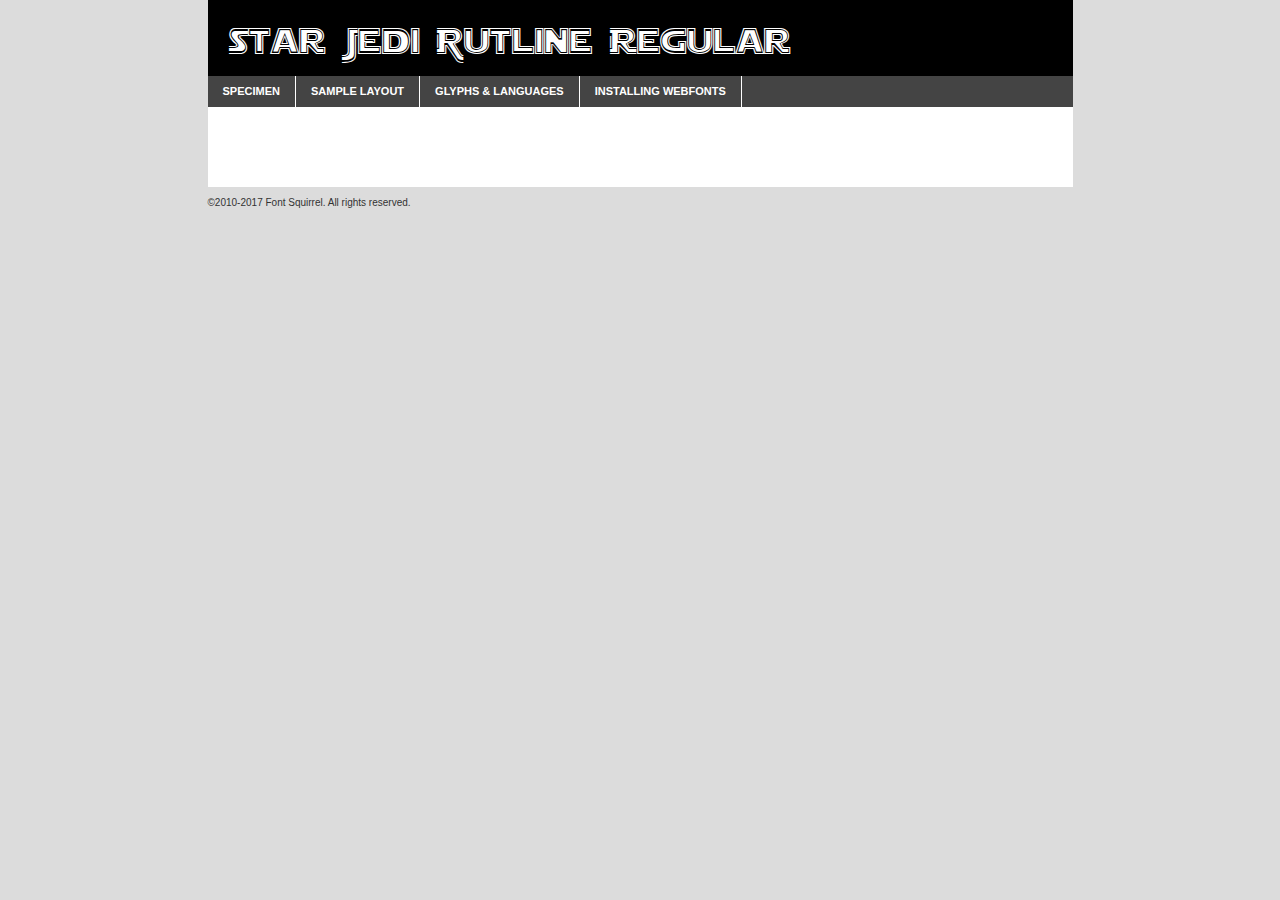
<file: assets/css/fonts/webfontkit/starjout-demo.html>
<!DOCTYPE html PUBLIC "-//W3C//DTD XHTML 1.0 Transitional//EN"
	"http://www.w3.org/TR/xhtml1/DTD/xhtml1-transitional.dtd">

<html xmlns="http://www.w3.org/1999/xhtml" xml:lang="en" lang="en">
<head>
	<meta http-equiv="Content-Type" content="text/html; charset=utf-8" />
	<script src="http://ajax.googleapis.com/ajax/libs/jquery/1.7.2/jquery.min.js" type="text/javascript" charset="utf-8"></script>
	<script type="text/javascript">
	(function($){$.fn.easyTabs=function(option){var param=jQuery.extend({fadeSpeed:"fast",defaultContent:1,activeClass:'active'},option);$(this).each(function(){var thisId="#"+this.id;if(param.defaultContent==''){param.defaultContent=1;}
	if(typeof param.defaultContent=="number")
	{var defaultTab=$(thisId+" .tabs li:eq("+(param.defaultContent-1)+") a").attr('href').substr(1);}else{var defaultTab=param.defaultContent;}
	$(thisId+" .tabs li a").each(function(){var tabToHide=$(this).attr('href').substr(1);$("#"+tabToHide).addClass('easytabs-tab-content');});hideAll();changeContent(defaultTab);function hideAll(){$(thisId+" .easytabs-tab-content").hide();}
	function changeContent(tabId){hideAll();$(thisId+" .tabs li").removeClass(param.activeClass);$(thisId+" .tabs li a[href=#"+tabId+"]").closest('li').addClass(param.activeClass);if(param.fadeSpeed!="none")
	{$(thisId+" #"+tabId).fadeIn(param.fadeSpeed);}else{$(thisId+" #"+tabId).show();}}
	$(thisId+" .tabs li").click(function(){var tabId=$(this).find('a').attr('href').substr(1);changeContent(tabId);return false;});});}})(jQuery);
	</script>
	<link rel="stylesheet" href="specimen_files/specimen_stylesheet.css" type="text/css" charset="utf-8" />
	<link rel="stylesheet" href="stylesheet.css" type="text/css" charset="utf-8" />

	<style type="text/css">
					body{
				font-family: 'star_jedi_outlineregular';
							}
		</style>

	<title>Star Jedi Outline Regular Specimen</title>
	
	
	<script type="text/javascript" charset="utf-8">
		$(document).ready(function() {
			$('#container').easyTabs({defaultContent:1});
		});
	</script>
</head>

<body>
<div id="container">
	<div id="header">
		Star Jedi Outline Regular	</div>
	<ul class="tabs">
		<li><a href="#specimen">Specimen</a></li>
		<li><a href="#layout">Sample Layout</a></li>
				<li><a href="#glyphs">Glyphs &amp; Languages</a></li>
		<li><a href="#installing">Installing Webfonts</a></li>
		
	</ul>
	
	<div id="main_content">

		
			<div id="specimen">
		
				<div class="section">
					<div class="grid12 firstcol">
						<div class="huge">AaBb</div>
					</div>
				</div>
		
				<div class="section">
					<div class="glyph_range">A&#x200B;B&#x200b;C&#x200b;D&#x200b;E&#x200b;F&#x200b;G&#x200b;H&#x200b;I&#x200b;J&#x200b;K&#x200b;L&#x200b;M&#x200b;N&#x200b;O&#x200b;P&#x200b;Q&#x200b;R&#x200b;S&#x200b;T&#x200b;U&#x200b;V&#x200b;W&#x200b;X&#x200b;Y&#x200b;Z&#x200b;a&#x200b;b&#x200b;c&#x200b;d&#x200b;e&#x200b;f&#x200b;g&#x200b;h&#x200b;i&#x200b;j&#x200b;k&#x200b;l&#x200b;m&#x200b;n&#x200b;o&#x200b;p&#x200b;q&#x200b;r&#x200b;s&#x200b;t&#x200b;u&#x200b;v&#x200b;w&#x200b;x&#x200b;y&#x200b;z&#x200b;1&#x200b;2&#x200b;3&#x200b;4&#x200b;5&#x200b;6&#x200b;7&#x200b;8&#x200b;9&#x200b;0&#x200b;&amp;&#x200b;.&#x200b;,&#x200b;?&#x200b;!&#x200b;&#64;&#x200b;(&#x200b;)&#x200b;#&#x200b;$&#x200b;%&#x200b;*&#x200b;+&#x200b;-&#x200b;=&#x200b;:&#x200b;;</div>
				</div>
				<div class="section">
					<div class="grid12 firstcol">
						<table class="sample_table">
							<tr><td>10</td><td class="size10">abcdefghijklmnopqrstuvwxyzABCDEFGHIJKLMNOPQRSTUVWXYZ0123456789abcdefghijklmnopqrstuvwxyzABCDEFGHIJKLMNOPQRSTUVWXYZ0123456789abcdefghijklmnopqrstuvwxyzABCDEFGHIJKLMNOPQRSTUVWXYZ</td></tr>
							<tr><td>11</td><td class="size11">abcdefghijklmnopqrstuvwxyzABCDEFGHIJKLMNOPQRSTUVWXYZ0123456789abcdefghijklmnopqrstuvwxyzABCDEFGHIJKLMNOPQRSTUVWXYZ0123456789abcdefghijklmnopqrstuvwxyzABCDEFGHIJKLMNOPQRSTUVWXYZ</td></tr>
							<tr><td>12</td><td class="size12">abcdefghijklmnopqrstuvwxyzABCDEFGHIJKLMNOPQRSTUVWXYZ0123456789abcdefghijklmnopqrstuvwxyzABCDEFGHIJKLMNOPQRSTUVWXYZ0123456789abcdefghijklmnopqrstuvwxyzABCDEFGHIJKLMNOPQRSTUVWXYZ</td></tr>
							<tr><td>13</td><td class="size13">abcdefghijklmnopqrstuvwxyzABCDEFGHIJKLMNOPQRSTUVWXYZ0123456789abcdefghijklmnopqrstuvwxyzABCDEFGHIJKLMNOPQRSTUVWXYZ0123456789abcdefghijklmnopqrstuvwxyzABCDEFGHIJKLMNOPQRSTUVWXYZ</td></tr>
							<tr><td>14</td><td class="size14">abcdefghijklmnopqrstuvwxyzABCDEFGHIJKLMNOPQRSTUVWXYZ0123456789abcdefghijklmnopqrstuvwxyzABCDEFGHIJKLMNOPQRSTUVWXYZ0123456789abcdefghijklmnopqrstuvwxyzABCDEFGHIJKLMNOPQRSTUVWXYZ</td></tr>
							<tr><td>16</td><td class="size16">abcdefghijklmnopqrstuvwxyzABCDEFGHIJKLMNOPQRSTUVWXYZ0123456789abcdefghijklmnopqrstuvwxyzABCDEFGHIJKLMNOPQRSTUVWXYZ</td></tr>
							<tr><td>18</td><td class="size18">abcdefghijklmnopqrstuvwxyzABCDEFGHIJKLMNOPQRSTUVWXYZ0123456789abcdefghijklmnopqrstuvwxyzABCDEFGHIJKLMNOPQRSTUVWXYZ</td></tr>
							<tr><td>20</td><td class="size20">abcdefghijklmnopqrstuvwxyzABCDEFGHIJKLMNOPQRSTUVWXYZ0123456789abcdefghijklmnopqrstuvwxyzABCDEFGHIJKLMNOPQRSTUVWXYZ</td></tr>
							<tr><td>24</td><td class="size24">abcdefghijklmnopqrstuvwxyzABCDEFGHIJKLMNOPQRSTUVWXYZ0123456789abcdefghijklmnopqrstuvwxyzABCDEFGHIJKLMNOPQRSTUVWXYZ</td></tr>
							<tr><td>30</td><td class="size30">abcdefghijklmnopqrstuvwxyzABCDEFGHIJKLMNOPQRSTUVWXYZ0123456789abcdefghijklmnopqrstuvwxyzABCDEFGHIJKLMNOPQRSTUVWXYZ</td></tr>
							<tr><td>36</td><td class="size36">abcdefghijklmnopqrstuvwxyzABCDEFGHIJKLMNOPQRSTUVWXYZ0123456789abcdefghijklmnopqrstuvwxyzABCDEFGHIJKLMNOPQRSTUVWXYZ</td></tr>
							<tr><td>48</td><td class="size48">abcdefghijklmnopqrstuvwxyzABCDEFGHIJKLMNOPQRSTUVWXYZ0123456789abcdefghijklmnopqrstuvwxyzABCDEFGHIJKLMNOPQRSTUVWXYZ</td></tr>
							<tr><td>60</td><td class="size60">abcdefghijklmnopqrstuvwxyzABCDEFGHIJKLMNOPQRSTUVWXYZ0123456789abcdefghijklmnopqrstuvwxyzABCDEFGHIJKLMNOPQRSTUVWXYZ</td></tr>
							<tr><td>72</td><td class="size72">abcdefghijklmnopqrstuvwxyzABCDEFGHIJKLMNOPQRSTUVWXYZ0123456789abcdefghijklmnopqrstuvwxyzABCDEFGHIJKLMNOPQRSTUVWXYZ</td></tr>
							<tr><td>90</td><td class="size90">abcdefghijklmnopqrstuvwxyzABCDEFGHIJKLMNOPQRSTUVWXYZ0123456789abcdefghijklmnopqrstuvwxyzABCDEFGHIJKLMNOPQRSTUVWXYZ</td></tr>
						</table>
				
					</div>
			
				</div>
		
		
		
								<div class="section" id="bodycomparison">


										<div id="xheight">
				<div class="fontbody">&#x25FC;&#x25FC;&#x25FC;&#x25FC;&#x25FC;&#x25FC;&#x25FC;&#x25FC;&#x25FC;&#x25FC;&#x25FC;&#x25FC;&#x25FC;&#x25FC;&#x25FC;&#x25FC;&#x25FC;&#x25FC;&#x25FC;&#x25FC;&#x25FC;&#x25FC;&#x25FC;&#x25FC;&#x25FC;&#x25FC;&#x25FC;&#x25FC;&#x25FC;&#x25FC;&#x25FC;&#x25FC;&#x25FC;&#x25FC;&#x25FC;&#x25FC;&#x25FC;&#x25FC;&#x25FC;&#x25FC;&#x25FC;&#x25FC;&#x25FC;&#x25FC;&#x25FC;&#x25FC;&#x25FC;&#x25FC;&#x25FC;&#x25FC;&#x25FC;&#x25FC;&#x25FC;&#x25FC;&#x25FC;&#x25FC;&#x25FC;&#x25FC;&#x25FC;&#x25FC;&#x25FC;&#x25FC;&#x25FC;&#x25FC;&#x25FC;&#x25FC;&#x25FC;&#x25FC;&#x25FC;&#x25FC;&#x25FC;&#x25FC;&#x25FC;&#x25FC;&#x25FC;&#x25FC;&#x25FC;&#x25FC;&#x25FC;&#x25FC;&#x25FC;&#x25FC;&#x25FC;&#x25FC;&#x25FC;&#x25FC;&#x25FC;&#x25FC;&#x25FC;&#x25FC;&#x25FC;&#x25FC;&#x25FC;&#x25FC;&#x25FC;&#x25FC;&#x25FC;&#x25FC;&#x25FC;body</div><div class="arialbody">body</div><div class="verdanabody">body</div><div class="georgiabody">body</div></div>
										<div class="fontbody" style="z-index:1">
											body<span>Star Jedi Outline Regular</span>
										</div>
										<div class="arialbody" style="z-index:1">
											body<span>Arial</span>
										</div>
										<div class="verdanabody" style="z-index:1">
											body<span>Verdana</span>
										</div>
										<div class="georgiabody" style="z-index:1">
											body<span>Georgia</span>
										</div>



								</div>
		
		
				<div class="section psample psample_row1" id="">
					
					<div class="grid2 firstcol">
						<p class="size10"><span>10.</span>Aenean lacinia bibendum nulla sed consectetur. Fusce dapibus, tellus ac cursus commodo, tortor mauris condimentum nibh, ut fermentum massa justo sit amet risus. Nullam id dolor id nibh ultricies vehicula ut id elit. Cum sociis natoque penatibus et magnis dis parturient montes, nascetur ridiculus mus. Nulla vitae elit libero, a pharetra augue.</p>
			
					</div>
					<div class="grid3">
						<p class="size11"><span>11.</span>Aenean lacinia bibendum nulla sed consectetur. Fusce dapibus, tellus ac cursus commodo, tortor mauris condimentum nibh, ut fermentum massa justo sit amet risus. Nullam id dolor id nibh ultricies vehicula ut id elit. Cum sociis natoque penatibus et magnis dis parturient montes, nascetur ridiculus mus. Nulla vitae elit libero, a pharetra augue.</p>
			
					</div>
					<div class="grid3">
						<p class="size12"><span>12.</span>Aenean lacinia bibendum nulla sed consectetur. Fusce dapibus, tellus ac cursus commodo, tortor mauris condimentum nibh, ut fermentum massa justo sit amet risus. Nullam id dolor id nibh ultricies vehicula ut id elit. Cum sociis natoque penatibus et magnis dis parturient montes, nascetur ridiculus mus. Nulla vitae elit libero, a pharetra augue.</p>
			
					</div>
					<div class="grid4">
						<p class="size13"><span>13.</span>Aenean lacinia bibendum nulla sed consectetur. Fusce dapibus, tellus ac cursus commodo, tortor mauris condimentum nibh, ut fermentum massa justo sit amet risus. Nullam id dolor id nibh ultricies vehicula ut id elit. Cum sociis natoque penatibus et magnis dis parturient montes, nascetur ridiculus mus. Nulla vitae elit libero, a pharetra augue.</p>
			
					</div>
					<div class="white_blend"></div>
					
				</div>
				<div class="section psample psample_row2" id="">
					<div class="grid3 firstcol">
						<p class="size14"><span>14.</span>Aenean lacinia bibendum nulla sed consectetur. Fusce dapibus, tellus ac cursus commodo, tortor mauris condimentum nibh, ut fermentum massa justo sit amet risus. Nullam id dolor id nibh ultricies vehicula ut id elit. Cum sociis natoque penatibus et magnis dis parturient montes, nascetur ridiculus mus. Nulla vitae elit libero, a pharetra augue.</p>
			
					</div>
					<div class="grid4">
						<p class="size16"><span>16.</span>Aenean lacinia bibendum nulla sed consectetur. Fusce dapibus, tellus ac cursus commodo, tortor mauris condimentum nibh, ut fermentum massa justo sit amet risus. Nullam id dolor id nibh ultricies vehicula ut id elit. Cum sociis natoque penatibus et magnis dis parturient montes, nascetur ridiculus mus. Nulla vitae elit libero, a pharetra augue.</p>
			
					</div>
					<div class="grid5">
						<p class="size18"><span>18.</span>Aenean lacinia bibendum nulla sed consectetur. Fusce dapibus, tellus ac cursus commodo, tortor mauris condimentum nibh, ut fermentum massa justo sit amet risus. Nullam id dolor id nibh ultricies vehicula ut id elit. Cum sociis natoque penatibus et magnis dis parturient montes, nascetur ridiculus mus. Nulla vitae elit libero, a pharetra augue.</p>
			
					</div>

					<div class="white_blend"></div>

				</div>
				
				<div class="section psample psample_row3" id="">
					<div class="grid5 firstcol">
						<p class="size20"><span>20.</span>Aenean lacinia bibendum nulla sed consectetur. Fusce dapibus, tellus ac cursus commodo, tortor mauris condimentum nibh, ut fermentum massa justo sit amet risus. Nullam id dolor id nibh ultricies vehicula ut id elit. Cum sociis natoque penatibus et magnis dis parturient montes, nascetur ridiculus mus. Nulla vitae elit libero, a pharetra augue.</p>
					</div>
					<div class="grid7">
						<p class="size24"><span>24.</span>Aenean lacinia bibendum nulla sed consectetur. Fusce dapibus, tellus ac cursus commodo, tortor mauris condimentum nibh, ut fermentum massa justo sit amet risus. Nullam id dolor id nibh ultricies vehicula ut id elit. Cum sociis natoque penatibus et magnis dis parturient montes, nascetur ridiculus mus. Nulla vitae elit libero, a pharetra augue.</p>
					</div>
					
					<div class="white_blend"></div>
					
				</div>
				
				<div class="section psample psample_row4" id="">
					<div class="grid12 firstcol">
						<p class="size30"><span>30.</span>Aenean lacinia bibendum nulla sed consectetur. Fusce dapibus, tellus ac cursus commodo, tortor mauris condimentum nibh, ut fermentum massa justo sit amet risus. Nullam id dolor id nibh ultricies vehicula ut id elit. Cum sociis natoque penatibus et magnis dis parturient montes, nascetur ridiculus mus. Nulla vitae elit libero, a pharetra augue.</p>
					</div>
					<div class="white_blend"></div>
					
				</div>
				
				
				
				<div class="section psample psample_row1 fullreverse">
					<div class="grid2 firstcol">
						<p class="size10"><span>10.</span>Aenean lacinia bibendum nulla sed consectetur. Fusce dapibus, tellus ac cursus commodo, tortor mauris condimentum nibh, ut fermentum massa justo sit amet risus. Nullam id dolor id nibh ultricies vehicula ut id elit. Cum sociis natoque penatibus et magnis dis parturient montes, nascetur ridiculus mus. Nulla vitae elit libero, a pharetra augue.</p>
			
					</div>
					<div class="grid3">
						<p class="size11"><span>11.</span>Aenean lacinia bibendum nulla sed consectetur. Fusce dapibus, tellus ac cursus commodo, tortor mauris condimentum nibh, ut fermentum massa justo sit amet risus. Nullam id dolor id nibh ultricies vehicula ut id elit. Cum sociis natoque penatibus et magnis dis parturient montes, nascetur ridiculus mus. Nulla vitae elit libero, a pharetra augue.</p>
			
					</div>
					<div class="grid3">
						<p class="size12"><span>12.</span>Aenean lacinia bibendum nulla sed consectetur. Fusce dapibus, tellus ac cursus commodo, tortor mauris condimentum nibh, ut fermentum massa justo sit amet risus. Nullam id dolor id nibh ultricies vehicula ut id elit. Cum sociis natoque penatibus et magnis dis parturient montes, nascetur ridiculus mus. Nulla vitae elit libero, a pharetra augue.</p>
			
					</div>
					<div class="grid4">
						<p class="size13"><span>13.</span>Aenean lacinia bibendum nulla sed consectetur. Fusce dapibus, tellus ac cursus commodo, tortor mauris condimentum nibh, ut fermentum massa justo sit amet risus. Nullam id dolor id nibh ultricies vehicula ut id elit. Cum sociis natoque penatibus et magnis dis parturient montes, nascetur ridiculus mus. Nulla vitae elit libero, a pharetra augue.</p>
			
					</div>
					<div class="black_blend"></div>
					
				</div>
				
				<div class="section psample psample_row2 fullreverse">
					<div class="grid3 firstcol">
						<p class="size14"><span>14.</span>Aenean lacinia bibendum nulla sed consectetur. Fusce dapibus, tellus ac cursus commodo, tortor mauris condimentum nibh, ut fermentum massa justo sit amet risus. Nullam id dolor id nibh ultricies vehicula ut id elit. Cum sociis natoque penatibus et magnis dis parturient montes, nascetur ridiculus mus. Nulla vitae elit libero, a pharetra augue.</p>
			
					</div>
					<div class="grid4">
						<p class="size16"><span>16.</span>Aenean lacinia bibendum nulla sed consectetur. Fusce dapibus, tellus ac cursus commodo, tortor mauris condimentum nibh, ut fermentum massa justo sit amet risus. Nullam id dolor id nibh ultricies vehicula ut id elit. Cum sociis natoque penatibus et magnis dis parturient montes, nascetur ridiculus mus. Nulla vitae elit libero, a pharetra augue.</p>
			
					</div>
					<div class="grid5">
						<p class="size18"><span>18.</span>Aenean lacinia bibendum nulla sed consectetur. Fusce dapibus, tellus ac cursus commodo, tortor mauris condimentum nibh, ut fermentum massa justo sit amet risus. Nullam id dolor id nibh ultricies vehicula ut id elit. Cum sociis natoque penatibus et magnis dis parturient montes, nascetur ridiculus mus. Nulla vitae elit libero, a pharetra augue.</p>
			
					</div>
					<div class="black_blend"></div>

				</div>
				
				<div class="section psample fullreverse psample_row3" id="">
					<div class="grid5 firstcol">
						<p class="size20"><span>20.</span>Aenean lacinia bibendum nulla sed consectetur. Fusce dapibus, tellus ac cursus commodo, tortor mauris condimentum nibh, ut fermentum massa justo sit amet risus. Nullam id dolor id nibh ultricies vehicula ut id elit. Cum sociis natoque penatibus et magnis dis parturient montes, nascetur ridiculus mus. Nulla vitae elit libero, a pharetra augue.</p>
					</div>
					<div class="grid7">
						<p class="size24"><span>24.</span>Aenean lacinia bibendum nulla sed consectetur. Fusce dapibus, tellus ac cursus commodo, tortor mauris condimentum nibh, ut fermentum massa justo sit amet risus. Nullam id dolor id nibh ultricies vehicula ut id elit. Cum sociis natoque penatibus et magnis dis parturient montes, nascetur ridiculus mus. Nulla vitae elit libero, a pharetra augue.</p>
					</div>
					
					<div class="black_blend"></div>
					
				</div>
				
				<div class="section psample fullreverse psample_row4" id="" style="border-bottom: 20px #000 solid;">
					<div class="grid12 firstcol">
						<p class="size30"><span>30.</span>Aenean lacinia bibendum nulla sed consectetur. Fusce dapibus, tellus ac cursus commodo, tortor mauris condimentum nibh, ut fermentum massa justo sit amet risus. Nullam id dolor id nibh ultricies vehicula ut id elit. Cum sociis natoque penatibus et magnis dis parturient montes, nascetur ridiculus mus. Nulla vitae elit libero, a pharetra augue.</p>
					</div>
					<div class="black_blend"></div>
					
				</div>
				
				
				
				
			</div>
			
			<div id="layout">
				
				<div class="section">
					
					<div class="grid12 firstcol">
						<h1>Lorem Ipsum Dolor</h1>
						<h2>Etiam porta sem malesuada magna mollis euismod</h2>
						
						<p class="byline">By <a href="#link">Aenean Lacinia</a></p>
					</div>
				</div>
				<div class="section">
					<div class="grid8 firstcol">
						<p class="large">Donec sed odio dui. Morbi leo risus, porta ac consectetur ac, vestibulum at eros. Fusce dapibus, tellus ac cursus commodo, tortor mauris condimentum nibh, ut fermentum massa justo sit amet risus. </p>

						
						<h3>Pellentesque ornare sem</h3>

						<p>Maecenas sed diam eget risus varius blandit sit amet non magna. Maecenas faucibus mollis interdum. Donec ullamcorper nulla non metus auctor fringilla. Nullam id dolor id nibh ultricies vehicula ut id elit. Nullam id dolor id nibh ultricies vehicula ut id elit. </p>

						<p>Aenean eu leo quam. Pellentesque ornare sem lacinia quam venenatis vestibulum. Lorem ipsum dolor sit amet, consectetur adipiscing elit. Cum sociis natoque penatibus et magnis dis parturient montes, nascetur ridiculus mus. </p>

						<p>Nulla vitae elit libero, a pharetra augue. Praesent commodo cursus magna, vel scelerisque nisl consectetur et. Aenean lacinia bibendum nulla sed consectetur. </p>

						<p>Nullam quis risus eget urna mollis ornare vel eu leo. Nullam quis risus eget urna mollis ornare vel eu leo. Maecenas sed diam eget risus varius blandit sit amet non magna. Donec ullamcorper nulla non metus auctor fringilla. </p>

						<h3>Cras mattis consectetur</h3>

						<p>Aenean eu leo quam. Pellentesque ornare sem lacinia quam venenatis vestibulum. Aenean lacinia bibendum nulla sed consectetur. Integer posuere erat a ante venenatis dapibus posuere velit aliquet. Cras mattis consectetur purus sit amet fermentum. </p>

						<p>Nullam id dolor id nibh ultricies vehicula ut id elit. Nullam quis risus eget urna mollis ornare vel eu leo. Cras mattis consectetur purus sit amet fermentum.</p>
					</div>
					
					<div class="grid4 sidebar">
						
						<div class="box reverse">
							<p class="last">Nullam quis risus eget urna mollis ornare vel eu leo. Donec ullamcorper nulla non metus auctor fringilla. Cras mattis consectetur purus sit amet fermentum. Sed posuere consectetur est at lobortis. Lorem ipsum dolor sit amet, consectetur adipiscing elit. </p>
						</div>
						
						<p class="caption">Maecenas sed diam eget risus varius.</p>

						<p>Vestibulum id ligula porta felis euismod semper. Integer posuere erat a ante venenatis dapibus posuere velit aliquet. Vestibulum id ligula porta felis euismod semper. Sed posuere consectetur est at lobortis. Maecenas sed diam eget risus varius blandit sit amet non magna. Fusce dapibus, tellus ac cursus commodo, tortor mauris condimentum nibh, ut fermentum massa justo sit amet risus. </p>

					

						<p>Duis mollis, est non commodo luctus, nisi erat porttitor ligula, eget lacinia odio sem nec elit. Aenean lacinia bibendum nulla sed consectetur. Vivamus sagittis lacus vel augue laoreet rutrum faucibus dolor auctor. Aenean lacinia bibendum nulla sed consectetur. Nullam quis risus eget urna mollis ornare vel eu leo. </p>

						<p>Praesent commodo cursus magna, vel scelerisque nisl consectetur et. Donec ullamcorper nulla non metus auctor fringilla. Maecenas faucibus mollis interdum. Fusce dapibus, tellus ac cursus commodo, tortor mauris condimentum nibh, ut fermentum massa justo sit amet risus. </p>

					</div>
				</div>
				
			</div>


			



		<div id="glyphs">
			<div class="section">
				<div class="grid12 firstcol">
			
				<h1>Language Support</h1>
				<p>The subset of Star Jedi Outline Regular in this kit supports the following languages:<br />
			
					Albanian, Basque, Breton, Chamorro, Danish, Dutch, English, Faroese, Finnish, French, Frisian, Galician, German, Icelandic, Italian, Malagasy, Norwegian, Portuguese, Alsatian, Arapaho, Arrernte, Aymara, Bislama, Cebuano, Corsican, Fijian, French_creole, Genoese, Gilbertese, Greenlandic, Haitian_creole, Hiligaynon, Hmong, Hopi, Ibanag, Iloko_ilokano, Indonesian, Interglossa_glosa, Interlingua, Irish_gaelic, Jerriais, Lojban, Lombard, Luxembourgeois, Manx, Mohawk, Norfolk_pitcairnese, Occitan, Oromo, Pangasinan, Papiamento, Piedmontese, Potawatomi, Rhaeto-romance, Romansh, Rotokas, Sami_lule, Samoan, Sardinian, Scots_gaelic, Seychelles_creole, Shona, Sicilian, Somali, Southern_ndebele, Swahili, Swati_swazi, Tagalog_filipino_pilipino, Tetum, Tok_pisin, Uyghur_latinized, Volapuk, Walloon, Warlpiri, Xhosa, Yapese, Zulu, Latinbasic, Ubasic, Demo				</p>
				<h1>Glyph Chart</h1>
				<p>The subset of Star Jedi Outline Regular in this kit includes all the glyphs listed below. Unicode entities are included above each glyph to help you insert individual characters into your layout.</p>
				<div id="glyph_chart">
			
																				 <div><p>&amp;#13;</p>&#13;</div>
																				 <div><p>&amp;#32;</p>&#32;</div>
																				 <div><p>&amp;#33;</p>&#33;</div>
																				 <div><p>&amp;#34;</p>&#34;</div>
																				 <div><p>&amp;#35;</p>&#35;</div>
																				 <div><p>&amp;#36;</p>&#36;</div>
																				 <div><p>&amp;#37;</p>&#37;</div>
																				 <div><p>&amp;#38;</p>&#38;</div>
																				 <div><p>&amp;#39;</p>&#39;</div>
																				 <div><p>&amp;#40;</p>&#40;</div>
																				 <div><p>&amp;#41;</p>&#41;</div>
																				 <div><p>&amp;#42;</p>&#42;</div>
																				 <div><p>&amp;#43;</p>&#43;</div>
																				 <div><p>&amp;#44;</p>&#44;</div>
																				 <div><p>&amp;#45;</p>&#45;</div>
																				 <div><p>&amp;#46;</p>&#46;</div>
																				 <div><p>&amp;#47;</p>&#47;</div>
																				 <div><p>&amp;#48;</p>&#48;</div>
																				 <div><p>&amp;#49;</p>&#49;</div>
																				 <div><p>&amp;#50;</p>&#50;</div>
																				 <div><p>&amp;#51;</p>&#51;</div>
																				 <div><p>&amp;#52;</p>&#52;</div>
																				 <div><p>&amp;#53;</p>&#53;</div>
																				 <div><p>&amp;#54;</p>&#54;</div>
																				 <div><p>&amp;#55;</p>&#55;</div>
																				 <div><p>&amp;#56;</p>&#56;</div>
																				 <div><p>&amp;#57;</p>&#57;</div>
																				 <div><p>&amp;#58;</p>&#58;</div>
																				 <div><p>&amp;#59;</p>&#59;</div>
																				 <div><p>&amp;#60;</p>&#60;</div>
																				 <div><p>&amp;#61;</p>&#61;</div>
																				 <div><p>&amp;#62;</p>&#62;</div>
																				 <div><p>&amp;#63;</p>&#63;</div>
																				 <div><p>&amp;#64;</p>&#64;</div>
																				 <div><p>&amp;#65;</p>&#65;</div>
																				 <div><p>&amp;#66;</p>&#66;</div>
																				 <div><p>&amp;#67;</p>&#67;</div>
																				 <div><p>&amp;#68;</p>&#68;</div>
																				 <div><p>&amp;#69;</p>&#69;</div>
																				 <div><p>&amp;#70;</p>&#70;</div>
																				 <div><p>&amp;#71;</p>&#71;</div>
																				 <div><p>&amp;#72;</p>&#72;</div>
																				 <div><p>&amp;#73;</p>&#73;</div>
																				 <div><p>&amp;#74;</p>&#74;</div>
																				 <div><p>&amp;#75;</p>&#75;</div>
																				 <div><p>&amp;#76;</p>&#76;</div>
																				 <div><p>&amp;#77;</p>&#77;</div>
																				 <div><p>&amp;#78;</p>&#78;</div>
																				 <div><p>&amp;#79;</p>&#79;</div>
																				 <div><p>&amp;#80;</p>&#80;</div>
																				 <div><p>&amp;#81;</p>&#81;</div>
																				 <div><p>&amp;#82;</p>&#82;</div>
																				 <div><p>&amp;#83;</p>&#83;</div>
																				 <div><p>&amp;#84;</p>&#84;</div>
																				 <div><p>&amp;#85;</p>&#85;</div>
																				 <div><p>&amp;#86;</p>&#86;</div>
																				 <div><p>&amp;#87;</p>&#87;</div>
																				 <div><p>&amp;#88;</p>&#88;</div>
																				 <div><p>&amp;#89;</p>&#89;</div>
																				 <div><p>&amp;#90;</p>&#90;</div>
																				 <div><p>&amp;#91;</p>&#91;</div>
																				 <div><p>&amp;#92;</p>&#92;</div>
																				 <div><p>&amp;#93;</p>&#93;</div>
																				 <div><p>&amp;#94;</p>&#94;</div>
																				 <div><p>&amp;#95;</p>&#95;</div>
																				 <div><p>&amp;#96;</p>&#96;</div>
																				 <div><p>&amp;#97;</p>&#97;</div>
																				 <div><p>&amp;#98;</p>&#98;</div>
																				 <div><p>&amp;#99;</p>&#99;</div>
																				 <div><p>&amp;#100;</p>&#100;</div>
																				 <div><p>&amp;#101;</p>&#101;</div>
																				 <div><p>&amp;#102;</p>&#102;</div>
																				 <div><p>&amp;#103;</p>&#103;</div>
																				 <div><p>&amp;#104;</p>&#104;</div>
																				 <div><p>&amp;#105;</p>&#105;</div>
																				 <div><p>&amp;#106;</p>&#106;</div>
																				 <div><p>&amp;#107;</p>&#107;</div>
																				 <div><p>&amp;#108;</p>&#108;</div>
																				 <div><p>&amp;#109;</p>&#109;</div>
																				 <div><p>&amp;#110;</p>&#110;</div>
																				 <div><p>&amp;#111;</p>&#111;</div>
																				 <div><p>&amp;#112;</p>&#112;</div>
																				 <div><p>&amp;#113;</p>&#113;</div>
																				 <div><p>&amp;#114;</p>&#114;</div>
																				 <div><p>&amp;#115;</p>&#115;</div>
																				 <div><p>&amp;#116;</p>&#116;</div>
																				 <div><p>&amp;#117;</p>&#117;</div>
																				 <div><p>&amp;#118;</p>&#118;</div>
																				 <div><p>&amp;#119;</p>&#119;</div>
																				 <div><p>&amp;#120;</p>&#120;</div>
																				 <div><p>&amp;#121;</p>&#121;</div>
																				 <div><p>&amp;#122;</p>&#122;</div>
																				 <div><p>&amp;#123;</p>&#123;</div>
																				 <div><p>&amp;#124;</p>&#124;</div>
																				 <div><p>&amp;#125;</p>&#125;</div>
																				 <div><p>&amp;#126;</p>&#126;</div>
																				 <div><p>&amp;#160;</p>&#160;</div>
																				 <div><p>&amp;#173;</p>&#173;</div>
																				 <div><p>&amp;#182;</p>&#182;</div>
																				 <div><p>&amp;#191;</p>&#191;</div>
																				 <div><p>&amp;#192;</p>&#192;</div>
																				 <div><p>&amp;#193;</p>&#193;</div>
																				 <div><p>&amp;#194;</p>&#194;</div>
																				 <div><p>&amp;#195;</p>&#195;</div>
																				 <div><p>&amp;#196;</p>&#196;</div>
																				 <div><p>&amp;#197;</p>&#197;</div>
																				 <div><p>&amp;#198;</p>&#198;</div>
																				 <div><p>&amp;#199;</p>&#199;</div>
																				 <div><p>&amp;#200;</p>&#200;</div>
																				 <div><p>&amp;#201;</p>&#201;</div>
																				 <div><p>&amp;#202;</p>&#202;</div>
																				 <div><p>&amp;#203;</p>&#203;</div>
																				 <div><p>&amp;#204;</p>&#204;</div>
																				 <div><p>&amp;#205;</p>&#205;</div>
																				 <div><p>&amp;#206;</p>&#206;</div>
																				 <div><p>&amp;#207;</p>&#207;</div>
																				 <div><p>&amp;#208;</p>&#208;</div>
																				 <div><p>&amp;#209;</p>&#209;</div>
																				 <div><p>&amp;#210;</p>&#210;</div>
																				 <div><p>&amp;#211;</p>&#211;</div>
																				 <div><p>&amp;#212;</p>&#212;</div>
																				 <div><p>&amp;#213;</p>&#213;</div>
																				 <div><p>&amp;#214;</p>&#214;</div>
																				 <div><p>&amp;#216;</p>&#216;</div>
																				 <div><p>&amp;#217;</p>&#217;</div>
																				 <div><p>&amp;#218;</p>&#218;</div>
																				 <div><p>&amp;#219;</p>&#219;</div>
																				 <div><p>&amp;#220;</p>&#220;</div>
																				 <div><p>&amp;#221;</p>&#221;</div>
																				 <div><p>&amp;#222;</p>&#222;</div>
																				 <div><p>&amp;#223;</p>&#223;</div>
																				 <div><p>&amp;#224;</p>&#224;</div>
																				 <div><p>&amp;#225;</p>&#225;</div>
																				 <div><p>&amp;#226;</p>&#226;</div>
																				 <div><p>&amp;#227;</p>&#227;</div>
																				 <div><p>&amp;#228;</p>&#228;</div>
																				 <div><p>&amp;#229;</p>&#229;</div>
																				 <div><p>&amp;#230;</p>&#230;</div>
																				 <div><p>&amp;#231;</p>&#231;</div>
																				 <div><p>&amp;#232;</p>&#232;</div>
																				 <div><p>&amp;#233;</p>&#233;</div>
																				 <div><p>&amp;#234;</p>&#234;</div>
																				 <div><p>&amp;#235;</p>&#235;</div>
																				 <div><p>&amp;#236;</p>&#236;</div>
																				 <div><p>&amp;#237;</p>&#237;</div>
																				 <div><p>&amp;#238;</p>&#238;</div>
																				 <div><p>&amp;#239;</p>&#239;</div>
																				 <div><p>&amp;#240;</p>&#240;</div>
																				 <div><p>&amp;#241;</p>&#241;</div>
																				 <div><p>&amp;#242;</p>&#242;</div>
																				 <div><p>&amp;#243;</p>&#243;</div>
																				 <div><p>&amp;#244;</p>&#244;</div>
																				 <div><p>&amp;#245;</p>&#245;</div>
																				 <div><p>&amp;#246;</p>&#246;</div>
																				 <div><p>&amp;#248;</p>&#248;</div>
																				 <div><p>&amp;#249;</p>&#249;</div>
																				 <div><p>&amp;#250;</p>&#250;</div>
																				 <div><p>&amp;#251;</p>&#251;</div>
																				 <div><p>&amp;#252;</p>&#252;</div>
																				 <div><p>&amp;#253;</p>&#253;</div>
																				 <div><p>&amp;#254;</p>&#254;</div>
																				 <div><p>&amp;#255;</p>&#255;</div>
																				 <div><p>&amp;#338;</p>&#338;</div>
																				 <div><p>&amp;#339;</p>&#339;</div>
																				 <div><p>&amp;#376;</p>&#376;</div>
																				 <div><p>&amp;#8192;</p>&#8192;</div>
																				 <div><p>&amp;#8193;</p>&#8193;</div>
																				 <div><p>&amp;#8194;</p>&#8194;</div>
																				 <div><p>&amp;#8195;</p>&#8195;</div>
																				 <div><p>&amp;#8196;</p>&#8196;</div>
																				 <div><p>&amp;#8197;</p>&#8197;</div>
																				 <div><p>&amp;#8198;</p>&#8198;</div>
																				 <div><p>&amp;#8199;</p>&#8199;</div>
																				 <div><p>&amp;#8200;</p>&#8200;</div>
																				 <div><p>&amp;#8201;</p>&#8201;</div>
																				 <div><p>&amp;#8202;</p>&#8202;</div>
																				 <div><p>&amp;#8208;</p>&#8208;</div>
																				 <div><p>&amp;#8209;</p>&#8209;</div>
																				 <div><p>&amp;#8210;</p>&#8210;</div>
																				 <div><p>&amp;#8211;</p>&#8211;</div>
																				 <div><p>&amp;#8212;</p>&#8212;</div>
																				 <div><p>&amp;#8216;</p>&#8216;</div>
																				 <div><p>&amp;#8217;</p>&#8217;</div>
																				 <div><p>&amp;#8220;</p>&#8220;</div>
																				 <div><p>&amp;#8221;</p>&#8221;</div>
																				 <div><p>&amp;#8239;</p>&#8239;</div>
																				 <div><p>&amp;#8287;</p>&#8287;</div>
																				 <div><p>&amp;#9724;</p>&#9724;</div>
																																						</div>	
				</div>
		
		
			</div>
		</div>
		
		
		<div id="specs">
			
		</div>
	
		<div id="installing">
			<div class="section">
				<div class="grid7 firstcol">
					<h1>Installing Webfonts</h1>
					
					<p>Webfonts are supported by all major browser platforms but not all in the same way. There are currently four different font formats that must be included in order to target all browsers. This includes TTF, WOFF, EOT and SVG.</p>
					
					<h2>1. Upload your webfonts</h2>
					<p>You must upload your webfont kit to your website. They should be in or near the same directory as your CSS files.</p>
					
					<h2>2. Include the webfont stylesheet</h2>
					<p>A special CSS @font-face declaration helps the various browsers select the appropriate font it needs without causing you a bunch of headaches. Learn more about this syntax by reading the <a href="https://www.fontspring.com/blog/further-hardening-of-the-bulletproof-syntax">Fontspring blog post</a> about it. The code for it is as follows:</p>


<code>
@font-face{ 
	font-family: 'MyWebFont';
	src: url('WebFont.eot');
	src: url('WebFont.eot?#iefix') format('embedded-opentype'),
	     url('WebFont.woff') format('woff'),
	     url('WebFont.ttf') format('truetype'),
	     url('WebFont.svg#webfont') format('svg');
}
</code>

	<p>We've already gone ahead and generated the code for you. All you have to do is link to the stylesheet in your HTML, like this:</p>
	<code>&lt;link rel=&quot;stylesheet&quot; href=&quot;stylesheet.css&quot; type=&quot;text/css&quot; charset=&quot;utf-8&quot; /&gt;</code>

					<h2>3. Modify your own stylesheet</h2>
					<p>To take advantage of your new fonts, you must tell your stylesheet to use them. Look at the original @font-face declaration above and find the property called "font-family." The name linked there will be what you use to reference the font. Prepend that webfont name to the font stack in the "font-family" property, inside the selector you want to change. For example:</p>
<code>p { font-family: 'WebFont', Arial, sans-serif; }</code>

<h2>4. Test</h2>
<p>Getting webfonts to work cross-browser <em>can</em> be tricky. Use the information in the sidebar to help you if you find that fonts aren't loading in a particular browser.</p>
				</div>
				
				<div class="grid5 sidebar">
					<div class="box">
						<h2>Troubleshooting<br />Font-Face Problems</h2>
						<p>Having trouble getting your webfonts to load in your new website? Here are some tips to sort out what might be the problem.</p>

						<h3>Fonts not showing in any browser</h3>

						<p>This sounds like you need to work on the plumbing. You either did not upload the fonts to the correct directory, or you did not link the fonts properly in the CSS. If you've confirmed that all this is correct and you still have a problem, take a look at your .htaccess file and see if requests are getting intercepted.</p>

						<h3>Fonts not loading in iPhone or iPad</h3>

						<p>The most common problem here is that you are serving the fonts from an IIS server. IIS refuses to serve files that have unknown MIME types. If that is the case, you must set the MIME type for SVG to "image/svg+xml" in the server settings. Follow these instructions from Microsoft if you need help.</p>

						<h3>Fonts not loading in Firefox</h3>

						<p>The primary reason for this failure? You are still using a version Firefox older than 3.5. So upgrade already! If that isn't it, then you are very likely serving fonts from a different domain. Firefox requires that all font assets be served from the same domain. Lastly it is possible that you need to add WOFF to your list of MIME types (if you are serving via IIS.)</p>

						<h3>Fonts not loading in IE</h3>

						<p>Are you looking at Internet Explorer on an actual Windows machine or are you cheating by using a service like Adobe BrowserLab? Many of these screenshot services do not render @font-face for IE. Best to test it on a real machine.</p>

						<h3>Fonts not loading in IE9</h3>

						<p>IE9, like Firefox, requires that fonts be served from the same domain as the website. Make sure that is the case.</p>
					</div>
				</div>
			</div>
			
		</div>
	
	</div>
	<div id="footer">
		<p>&copy;2010-2017 Font Squirrel. All rights reserved.</p>
	</div>
</div>
</body>
</html>
</file>
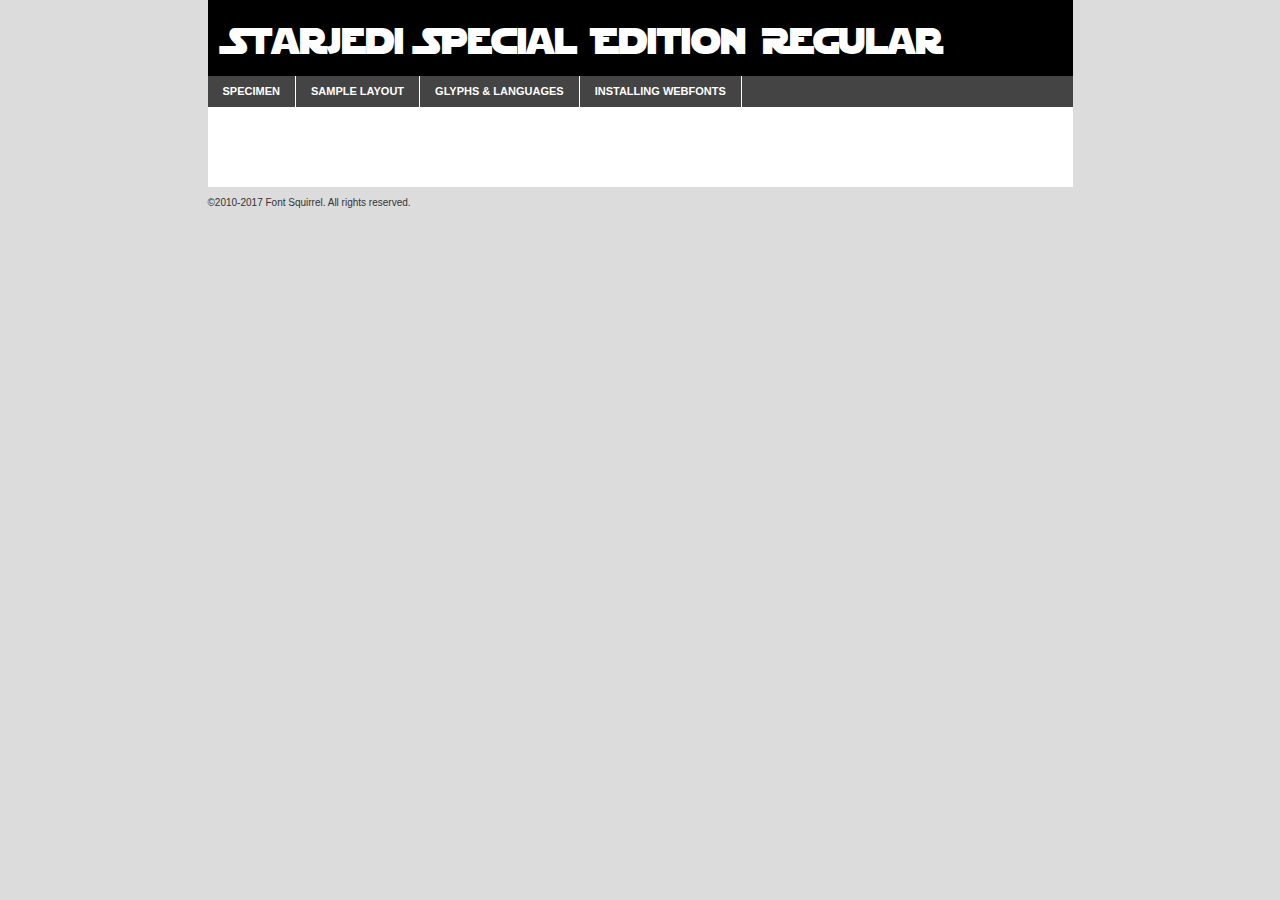
<file: assets/css/fonts/webfontkit/stjedise-demo.html>
<!DOCTYPE html PUBLIC "-//W3C//DTD XHTML 1.0 Transitional//EN"
	"http://www.w3.org/TR/xhtml1/DTD/xhtml1-transitional.dtd">

<html xmlns="http://www.w3.org/1999/xhtml" xml:lang="en" lang="en">
<head>
	<meta http-equiv="Content-Type" content="text/html; charset=utf-8" />
	<script src="http://ajax.googleapis.com/ajax/libs/jquery/1.7.2/jquery.min.js" type="text/javascript" charset="utf-8"></script>
	<script type="text/javascript">
	(function($){$.fn.easyTabs=function(option){var param=jQuery.extend({fadeSpeed:"fast",defaultContent:1,activeClass:'active'},option);$(this).each(function(){var thisId="#"+this.id;if(param.defaultContent==''){param.defaultContent=1;}
	if(typeof param.defaultContent=="number")
	{var defaultTab=$(thisId+" .tabs li:eq("+(param.defaultContent-1)+") a").attr('href').substr(1);}else{var defaultTab=param.defaultContent;}
	$(thisId+" .tabs li a").each(function(){var tabToHide=$(this).attr('href').substr(1);$("#"+tabToHide).addClass('easytabs-tab-content');});hideAll();changeContent(defaultTab);function hideAll(){$(thisId+" .easytabs-tab-content").hide();}
	function changeContent(tabId){hideAll();$(thisId+" .tabs li").removeClass(param.activeClass);$(thisId+" .tabs li a[href=#"+tabId+"]").closest('li').addClass(param.activeClass);if(param.fadeSpeed!="none")
	{$(thisId+" #"+tabId).fadeIn(param.fadeSpeed);}else{$(thisId+" #"+tabId).show();}}
	$(thisId+" .tabs li").click(function(){var tabId=$(this).find('a').attr('href').substr(1);changeContent(tabId);return false;});});}})(jQuery);
	</script>
	<link rel="stylesheet" href="specimen_files/specimen_stylesheet.css" type="text/css" charset="utf-8" />
	<link rel="stylesheet" href="stylesheet.css" type="text/css" charset="utf-8" />

	<style type="text/css">
					body{
				font-family: 'starjedi_special_editionRg';
							}
		</style>

	<title>StarJedi Special Edition Regular Specimen</title>
	
	
	<script type="text/javascript" charset="utf-8">
		$(document).ready(function() {
			$('#container').easyTabs({defaultContent:1});
		});
	</script>
</head>

<body>
<div id="container">
	<div id="header">
		StarJedi Special Edition Regular	</div>
	<ul class="tabs">
		<li><a href="#specimen">Specimen</a></li>
		<li><a href="#layout">Sample Layout</a></li>
				<li><a href="#glyphs">Glyphs &amp; Languages</a></li>
		<li><a href="#installing">Installing Webfonts</a></li>
		
	</ul>
	
	<div id="main_content">

		
			<div id="specimen">
		
				<div class="section">
					<div class="grid12 firstcol">
						<div class="huge">AaBb</div>
					</div>
				</div>
		
				<div class="section">
					<div class="glyph_range">A&#x200B;B&#x200b;C&#x200b;D&#x200b;E&#x200b;F&#x200b;G&#x200b;H&#x200b;I&#x200b;J&#x200b;K&#x200b;L&#x200b;M&#x200b;N&#x200b;O&#x200b;P&#x200b;Q&#x200b;R&#x200b;S&#x200b;T&#x200b;U&#x200b;V&#x200b;W&#x200b;X&#x200b;Y&#x200b;Z&#x200b;a&#x200b;b&#x200b;c&#x200b;d&#x200b;e&#x200b;f&#x200b;g&#x200b;h&#x200b;i&#x200b;j&#x200b;k&#x200b;l&#x200b;m&#x200b;n&#x200b;o&#x200b;p&#x200b;q&#x200b;r&#x200b;s&#x200b;t&#x200b;u&#x200b;v&#x200b;w&#x200b;x&#x200b;y&#x200b;z&#x200b;1&#x200b;2&#x200b;3&#x200b;4&#x200b;5&#x200b;6&#x200b;7&#x200b;8&#x200b;9&#x200b;0&#x200b;&amp;&#x200b;.&#x200b;,&#x200b;?&#x200b;!&#x200b;&#64;&#x200b;(&#x200b;)&#x200b;#&#x200b;$&#x200b;%&#x200b;*&#x200b;+&#x200b;-&#x200b;=&#x200b;:&#x200b;;</div>
				</div>
				<div class="section">
					<div class="grid12 firstcol">
						<table class="sample_table">
							<tr><td>10</td><td class="size10">abcdefghijklmnopqrstuvwxyzABCDEFGHIJKLMNOPQRSTUVWXYZ0123456789abcdefghijklmnopqrstuvwxyzABCDEFGHIJKLMNOPQRSTUVWXYZ0123456789abcdefghijklmnopqrstuvwxyzABCDEFGHIJKLMNOPQRSTUVWXYZ</td></tr>
							<tr><td>11</td><td class="size11">abcdefghijklmnopqrstuvwxyzABCDEFGHIJKLMNOPQRSTUVWXYZ0123456789abcdefghijklmnopqrstuvwxyzABCDEFGHIJKLMNOPQRSTUVWXYZ0123456789abcdefghijklmnopqrstuvwxyzABCDEFGHIJKLMNOPQRSTUVWXYZ</td></tr>
							<tr><td>12</td><td class="size12">abcdefghijklmnopqrstuvwxyzABCDEFGHIJKLMNOPQRSTUVWXYZ0123456789abcdefghijklmnopqrstuvwxyzABCDEFGHIJKLMNOPQRSTUVWXYZ0123456789abcdefghijklmnopqrstuvwxyzABCDEFGHIJKLMNOPQRSTUVWXYZ</td></tr>
							<tr><td>13</td><td class="size13">abcdefghijklmnopqrstuvwxyzABCDEFGHIJKLMNOPQRSTUVWXYZ0123456789abcdefghijklmnopqrstuvwxyzABCDEFGHIJKLMNOPQRSTUVWXYZ0123456789abcdefghijklmnopqrstuvwxyzABCDEFGHIJKLMNOPQRSTUVWXYZ</td></tr>
							<tr><td>14</td><td class="size14">abcdefghijklmnopqrstuvwxyzABCDEFGHIJKLMNOPQRSTUVWXYZ0123456789abcdefghijklmnopqrstuvwxyzABCDEFGHIJKLMNOPQRSTUVWXYZ0123456789abcdefghijklmnopqrstuvwxyzABCDEFGHIJKLMNOPQRSTUVWXYZ</td></tr>
							<tr><td>16</td><td class="size16">abcdefghijklmnopqrstuvwxyzABCDEFGHIJKLMNOPQRSTUVWXYZ0123456789abcdefghijklmnopqrstuvwxyzABCDEFGHIJKLMNOPQRSTUVWXYZ</td></tr>
							<tr><td>18</td><td class="size18">abcdefghijklmnopqrstuvwxyzABCDEFGHIJKLMNOPQRSTUVWXYZ0123456789abcdefghijklmnopqrstuvwxyzABCDEFGHIJKLMNOPQRSTUVWXYZ</td></tr>
							<tr><td>20</td><td class="size20">abcdefghijklmnopqrstuvwxyzABCDEFGHIJKLMNOPQRSTUVWXYZ0123456789abcdefghijklmnopqrstuvwxyzABCDEFGHIJKLMNOPQRSTUVWXYZ</td></tr>
							<tr><td>24</td><td class="size24">abcdefghijklmnopqrstuvwxyzABCDEFGHIJKLMNOPQRSTUVWXYZ0123456789abcdefghijklmnopqrstuvwxyzABCDEFGHIJKLMNOPQRSTUVWXYZ</td></tr>
							<tr><td>30</td><td class="size30">abcdefghijklmnopqrstuvwxyzABCDEFGHIJKLMNOPQRSTUVWXYZ0123456789abcdefghijklmnopqrstuvwxyzABCDEFGHIJKLMNOPQRSTUVWXYZ</td></tr>
							<tr><td>36</td><td class="size36">abcdefghijklmnopqrstuvwxyzABCDEFGHIJKLMNOPQRSTUVWXYZ0123456789abcdefghijklmnopqrstuvwxyzABCDEFGHIJKLMNOPQRSTUVWXYZ</td></tr>
							<tr><td>48</td><td class="size48">abcdefghijklmnopqrstuvwxyzABCDEFGHIJKLMNOPQRSTUVWXYZ0123456789abcdefghijklmnopqrstuvwxyzABCDEFGHIJKLMNOPQRSTUVWXYZ</td></tr>
							<tr><td>60</td><td class="size60">abcdefghijklmnopqrstuvwxyzABCDEFGHIJKLMNOPQRSTUVWXYZ0123456789abcdefghijklmnopqrstuvwxyzABCDEFGHIJKLMNOPQRSTUVWXYZ</td></tr>
							<tr><td>72</td><td class="size72">abcdefghijklmnopqrstuvwxyzABCDEFGHIJKLMNOPQRSTUVWXYZ0123456789abcdefghijklmnopqrstuvwxyzABCDEFGHIJKLMNOPQRSTUVWXYZ</td></tr>
							<tr><td>90</td><td class="size90">abcdefghijklmnopqrstuvwxyzABCDEFGHIJKLMNOPQRSTUVWXYZ0123456789abcdefghijklmnopqrstuvwxyzABCDEFGHIJKLMNOPQRSTUVWXYZ</td></tr>
						</table>
				
					</div>
			
				</div>
		
		
		
								<div class="section" id="bodycomparison">


										<div id="xheight">
				<div class="fontbody">&#x25FC;&#x25FC;&#x25FC;&#x25FC;&#x25FC;&#x25FC;&#x25FC;&#x25FC;&#x25FC;&#x25FC;&#x25FC;&#x25FC;&#x25FC;&#x25FC;&#x25FC;&#x25FC;&#x25FC;&#x25FC;&#x25FC;&#x25FC;&#x25FC;&#x25FC;&#x25FC;&#x25FC;&#x25FC;&#x25FC;&#x25FC;&#x25FC;&#x25FC;&#x25FC;&#x25FC;&#x25FC;&#x25FC;&#x25FC;&#x25FC;&#x25FC;&#x25FC;&#x25FC;&#x25FC;&#x25FC;&#x25FC;&#x25FC;&#x25FC;&#x25FC;&#x25FC;&#x25FC;&#x25FC;&#x25FC;&#x25FC;&#x25FC;&#x25FC;&#x25FC;&#x25FC;&#x25FC;&#x25FC;&#x25FC;&#x25FC;&#x25FC;&#x25FC;&#x25FC;&#x25FC;&#x25FC;&#x25FC;&#x25FC;&#x25FC;&#x25FC;&#x25FC;&#x25FC;&#x25FC;&#x25FC;&#x25FC;&#x25FC;&#x25FC;&#x25FC;&#x25FC;&#x25FC;&#x25FC;&#x25FC;&#x25FC;&#x25FC;&#x25FC;&#x25FC;&#x25FC;&#x25FC;&#x25FC;&#x25FC;&#x25FC;&#x25FC;&#x25FC;&#x25FC;&#x25FC;&#x25FC;&#x25FC;&#x25FC;&#x25FC;&#x25FC;&#x25FC;&#x25FC;&#x25FC;body</div><div class="arialbody">body</div><div class="verdanabody">body</div><div class="georgiabody">body</div></div>
										<div class="fontbody" style="z-index:1">
											body<span>StarJedi Special Edition Regular</span>
										</div>
										<div class="arialbody" style="z-index:1">
											body<span>Arial</span>
										</div>
										<div class="verdanabody" style="z-index:1">
											body<span>Verdana</span>
										</div>
										<div class="georgiabody" style="z-index:1">
											body<span>Georgia</span>
										</div>



								</div>
		
		
				<div class="section psample psample_row1" id="">
					
					<div class="grid2 firstcol">
						<p class="size10"><span>10.</span>Aenean lacinia bibendum nulla sed consectetur. Fusce dapibus, tellus ac cursus commodo, tortor mauris condimentum nibh, ut fermentum massa justo sit amet risus. Nullam id dolor id nibh ultricies vehicula ut id elit. Cum sociis natoque penatibus et magnis dis parturient montes, nascetur ridiculus mus. Nulla vitae elit libero, a pharetra augue.</p>
			
					</div>
					<div class="grid3">
						<p class="size11"><span>11.</span>Aenean lacinia bibendum nulla sed consectetur. Fusce dapibus, tellus ac cursus commodo, tortor mauris condimentum nibh, ut fermentum massa justo sit amet risus. Nullam id dolor id nibh ultricies vehicula ut id elit. Cum sociis natoque penatibus et magnis dis parturient montes, nascetur ridiculus mus. Nulla vitae elit libero, a pharetra augue.</p>
			
					</div>
					<div class="grid3">
						<p class="size12"><span>12.</span>Aenean lacinia bibendum nulla sed consectetur. Fusce dapibus, tellus ac cursus commodo, tortor mauris condimentum nibh, ut fermentum massa justo sit amet risus. Nullam id dolor id nibh ultricies vehicula ut id elit. Cum sociis natoque penatibus et magnis dis parturient montes, nascetur ridiculus mus. Nulla vitae elit libero, a pharetra augue.</p>
			
					</div>
					<div class="grid4">
						<p class="size13"><span>13.</span>Aenean lacinia bibendum nulla sed consectetur. Fusce dapibus, tellus ac cursus commodo, tortor mauris condimentum nibh, ut fermentum massa justo sit amet risus. Nullam id dolor id nibh ultricies vehicula ut id elit. Cum sociis natoque penatibus et magnis dis parturient montes, nascetur ridiculus mus. Nulla vitae elit libero, a pharetra augue.</p>
			
					</div>
					<div class="white_blend"></div>
					
				</div>
				<div class="section psample psample_row2" id="">
					<div class="grid3 firstcol">
						<p class="size14"><span>14.</span>Aenean lacinia bibendum nulla sed consectetur. Fusce dapibus, tellus ac cursus commodo, tortor mauris condimentum nibh, ut fermentum massa justo sit amet risus. Nullam id dolor id nibh ultricies vehicula ut id elit. Cum sociis natoque penatibus et magnis dis parturient montes, nascetur ridiculus mus. Nulla vitae elit libero, a pharetra augue.</p>
			
					</div>
					<div class="grid4">
						<p class="size16"><span>16.</span>Aenean lacinia bibendum nulla sed consectetur. Fusce dapibus, tellus ac cursus commodo, tortor mauris condimentum nibh, ut fermentum massa justo sit amet risus. Nullam id dolor id nibh ultricies vehicula ut id elit. Cum sociis natoque penatibus et magnis dis parturient montes, nascetur ridiculus mus. Nulla vitae elit libero, a pharetra augue.</p>
			
					</div>
					<div class="grid5">
						<p class="size18"><span>18.</span>Aenean lacinia bibendum nulla sed consectetur. Fusce dapibus, tellus ac cursus commodo, tortor mauris condimentum nibh, ut fermentum massa justo sit amet risus. Nullam id dolor id nibh ultricies vehicula ut id elit. Cum sociis natoque penatibus et magnis dis parturient montes, nascetur ridiculus mus. Nulla vitae elit libero, a pharetra augue.</p>
			
					</div>

					<div class="white_blend"></div>

				</div>
				
				<div class="section psample psample_row3" id="">
					<div class="grid5 firstcol">
						<p class="size20"><span>20.</span>Aenean lacinia bibendum nulla sed consectetur. Fusce dapibus, tellus ac cursus commodo, tortor mauris condimentum nibh, ut fermentum massa justo sit amet risus. Nullam id dolor id nibh ultricies vehicula ut id elit. Cum sociis natoque penatibus et magnis dis parturient montes, nascetur ridiculus mus. Nulla vitae elit libero, a pharetra augue.</p>
					</div>
					<div class="grid7">
						<p class="size24"><span>24.</span>Aenean lacinia bibendum nulla sed consectetur. Fusce dapibus, tellus ac cursus commodo, tortor mauris condimentum nibh, ut fermentum massa justo sit amet risus. Nullam id dolor id nibh ultricies vehicula ut id elit. Cum sociis natoque penatibus et magnis dis parturient montes, nascetur ridiculus mus. Nulla vitae elit libero, a pharetra augue.</p>
					</div>
					
					<div class="white_blend"></div>
					
				</div>
				
				<div class="section psample psample_row4" id="">
					<div class="grid12 firstcol">
						<p class="size30"><span>30.</span>Aenean lacinia bibendum nulla sed consectetur. Fusce dapibus, tellus ac cursus commodo, tortor mauris condimentum nibh, ut fermentum massa justo sit amet risus. Nullam id dolor id nibh ultricies vehicula ut id elit. Cum sociis natoque penatibus et magnis dis parturient montes, nascetur ridiculus mus. Nulla vitae elit libero, a pharetra augue.</p>
					</div>
					<div class="white_blend"></div>
					
				</div>
				
				
				
				<div class="section psample psample_row1 fullreverse">
					<div class="grid2 firstcol">
						<p class="size10"><span>10.</span>Aenean lacinia bibendum nulla sed consectetur. Fusce dapibus, tellus ac cursus commodo, tortor mauris condimentum nibh, ut fermentum massa justo sit amet risus. Nullam id dolor id nibh ultricies vehicula ut id elit. Cum sociis natoque penatibus et magnis dis parturient montes, nascetur ridiculus mus. Nulla vitae elit libero, a pharetra augue.</p>
			
					</div>
					<div class="grid3">
						<p class="size11"><span>11.</span>Aenean lacinia bibendum nulla sed consectetur. Fusce dapibus, tellus ac cursus commodo, tortor mauris condimentum nibh, ut fermentum massa justo sit amet risus. Nullam id dolor id nibh ultricies vehicula ut id elit. Cum sociis natoque penatibus et magnis dis parturient montes, nascetur ridiculus mus. Nulla vitae elit libero, a pharetra augue.</p>
			
					</div>
					<div class="grid3">
						<p class="size12"><span>12.</span>Aenean lacinia bibendum nulla sed consectetur. Fusce dapibus, tellus ac cursus commodo, tortor mauris condimentum nibh, ut fermentum massa justo sit amet risus. Nullam id dolor id nibh ultricies vehicula ut id elit. Cum sociis natoque penatibus et magnis dis parturient montes, nascetur ridiculus mus. Nulla vitae elit libero, a pharetra augue.</p>
			
					</div>
					<div class="grid4">
						<p class="size13"><span>13.</span>Aenean lacinia bibendum nulla sed consectetur. Fusce dapibus, tellus ac cursus commodo, tortor mauris condimentum nibh, ut fermentum massa justo sit amet risus. Nullam id dolor id nibh ultricies vehicula ut id elit. Cum sociis natoque penatibus et magnis dis parturient montes, nascetur ridiculus mus. Nulla vitae elit libero, a pharetra augue.</p>
			
					</div>
					<div class="black_blend"></div>
					
				</div>
				
				<div class="section psample psample_row2 fullreverse">
					<div class="grid3 firstcol">
						<p class="size14"><span>14.</span>Aenean lacinia bibendum nulla sed consectetur. Fusce dapibus, tellus ac cursus commodo, tortor mauris condimentum nibh, ut fermentum massa justo sit amet risus. Nullam id dolor id nibh ultricies vehicula ut id elit. Cum sociis natoque penatibus et magnis dis parturient montes, nascetur ridiculus mus. Nulla vitae elit libero, a pharetra augue.</p>
			
					</div>
					<div class="grid4">
						<p class="size16"><span>16.</span>Aenean lacinia bibendum nulla sed consectetur. Fusce dapibus, tellus ac cursus commodo, tortor mauris condimentum nibh, ut fermentum massa justo sit amet risus. Nullam id dolor id nibh ultricies vehicula ut id elit. Cum sociis natoque penatibus et magnis dis parturient montes, nascetur ridiculus mus. Nulla vitae elit libero, a pharetra augue.</p>
			
					</div>
					<div class="grid5">
						<p class="size18"><span>18.</span>Aenean lacinia bibendum nulla sed consectetur. Fusce dapibus, tellus ac cursus commodo, tortor mauris condimentum nibh, ut fermentum massa justo sit amet risus. Nullam id dolor id nibh ultricies vehicula ut id elit. Cum sociis natoque penatibus et magnis dis parturient montes, nascetur ridiculus mus. Nulla vitae elit libero, a pharetra augue.</p>
			
					</div>
					<div class="black_blend"></div>

				</div>
				
				<div class="section psample fullreverse psample_row3" id="">
					<div class="grid5 firstcol">
						<p class="size20"><span>20.</span>Aenean lacinia bibendum nulla sed consectetur. Fusce dapibus, tellus ac cursus commodo, tortor mauris condimentum nibh, ut fermentum massa justo sit amet risus. Nullam id dolor id nibh ultricies vehicula ut id elit. Cum sociis natoque penatibus et magnis dis parturient montes, nascetur ridiculus mus. Nulla vitae elit libero, a pharetra augue.</p>
					</div>
					<div class="grid7">
						<p class="size24"><span>24.</span>Aenean lacinia bibendum nulla sed consectetur. Fusce dapibus, tellus ac cursus commodo, tortor mauris condimentum nibh, ut fermentum massa justo sit amet risus. Nullam id dolor id nibh ultricies vehicula ut id elit. Cum sociis natoque penatibus et magnis dis parturient montes, nascetur ridiculus mus. Nulla vitae elit libero, a pharetra augue.</p>
					</div>
					
					<div class="black_blend"></div>
					
				</div>
				
				<div class="section psample fullreverse psample_row4" id="" style="border-bottom: 20px #000 solid;">
					<div class="grid12 firstcol">
						<p class="size30"><span>30.</span>Aenean lacinia bibendum nulla sed consectetur. Fusce dapibus, tellus ac cursus commodo, tortor mauris condimentum nibh, ut fermentum massa justo sit amet risus. Nullam id dolor id nibh ultricies vehicula ut id elit. Cum sociis natoque penatibus et magnis dis parturient montes, nascetur ridiculus mus. Nulla vitae elit libero, a pharetra augue.</p>
					</div>
					<div class="black_blend"></div>
					
				</div>
				
				
				
				
			</div>
			
			<div id="layout">
				
				<div class="section">
					
					<div class="grid12 firstcol">
						<h1>Lorem Ipsum Dolor</h1>
						<h2>Etiam porta sem malesuada magna mollis euismod</h2>
						
						<p class="byline">By <a href="#link">Aenean Lacinia</a></p>
					</div>
				</div>
				<div class="section">
					<div class="grid8 firstcol">
						<p class="large">Donec sed odio dui. Morbi leo risus, porta ac consectetur ac, vestibulum at eros. Fusce dapibus, tellus ac cursus commodo, tortor mauris condimentum nibh, ut fermentum massa justo sit amet risus. </p>

						
						<h3>Pellentesque ornare sem</h3>

						<p>Maecenas sed diam eget risus varius blandit sit amet non magna. Maecenas faucibus mollis interdum. Donec ullamcorper nulla non metus auctor fringilla. Nullam id dolor id nibh ultricies vehicula ut id elit. Nullam id dolor id nibh ultricies vehicula ut id elit. </p>

						<p>Aenean eu leo quam. Pellentesque ornare sem lacinia quam venenatis vestibulum. Lorem ipsum dolor sit amet, consectetur adipiscing elit. Cum sociis natoque penatibus et magnis dis parturient montes, nascetur ridiculus mus. </p>

						<p>Nulla vitae elit libero, a pharetra augue. Praesent commodo cursus magna, vel scelerisque nisl consectetur et. Aenean lacinia bibendum nulla sed consectetur. </p>

						<p>Nullam quis risus eget urna mollis ornare vel eu leo. Nullam quis risus eget urna mollis ornare vel eu leo. Maecenas sed diam eget risus varius blandit sit amet non magna. Donec ullamcorper nulla non metus auctor fringilla. </p>

						<h3>Cras mattis consectetur</h3>

						<p>Aenean eu leo quam. Pellentesque ornare sem lacinia quam venenatis vestibulum. Aenean lacinia bibendum nulla sed consectetur. Integer posuere erat a ante venenatis dapibus posuere velit aliquet. Cras mattis consectetur purus sit amet fermentum. </p>

						<p>Nullam id dolor id nibh ultricies vehicula ut id elit. Nullam quis risus eget urna mollis ornare vel eu leo. Cras mattis consectetur purus sit amet fermentum.</p>
					</div>
					
					<div class="grid4 sidebar">
						
						<div class="box reverse">
							<p class="last">Nullam quis risus eget urna mollis ornare vel eu leo. Donec ullamcorper nulla non metus auctor fringilla. Cras mattis consectetur purus sit amet fermentum. Sed posuere consectetur est at lobortis. Lorem ipsum dolor sit amet, consectetur adipiscing elit. </p>
						</div>
						
						<p class="caption">Maecenas sed diam eget risus varius.</p>

						<p>Vestibulum id ligula porta felis euismod semper. Integer posuere erat a ante venenatis dapibus posuere velit aliquet. Vestibulum id ligula porta felis euismod semper. Sed posuere consectetur est at lobortis. Maecenas sed diam eget risus varius blandit sit amet non magna. Fusce dapibus, tellus ac cursus commodo, tortor mauris condimentum nibh, ut fermentum massa justo sit amet risus. </p>

					

						<p>Duis mollis, est non commodo luctus, nisi erat porttitor ligula, eget lacinia odio sem nec elit. Aenean lacinia bibendum nulla sed consectetur. Vivamus sagittis lacus vel augue laoreet rutrum faucibus dolor auctor. Aenean lacinia bibendum nulla sed consectetur. Nullam quis risus eget urna mollis ornare vel eu leo. </p>

						<p>Praesent commodo cursus magna, vel scelerisque nisl consectetur et. Donec ullamcorper nulla non metus auctor fringilla. Maecenas faucibus mollis interdum. Fusce dapibus, tellus ac cursus commodo, tortor mauris condimentum nibh, ut fermentum massa justo sit amet risus. </p>

					</div>
				</div>
				
			</div>


			



		<div id="glyphs">
			<div class="section">
				<div class="grid12 firstcol">
			
				<h1>Language Support</h1>
				<p>The subset of StarJedi Special Edition Regular in this kit supports the following languages:<br />
			
					Albanian, Basque, Breton, Chamorro, Danish, Dutch, English, Faroese, Finnish, French, Frisian, Galician, German, Icelandic, Italian, Malagasy, Norwegian, Portuguese, Alsatian, Arapaho, Arrernte, Aymara, Bislama, Cebuano, Corsican, Fijian, French_creole, Genoese, Gilbertese, Greenlandic, Haitian_creole, Hiligaynon, Hmong, Hopi, Ibanag, Iloko_ilokano, Indonesian, Interglossa_glosa, Interlingua, Irish_gaelic, Jerriais, Lojban, Lombard, Luxembourgeois, Manx, Mohawk, Norfolk_pitcairnese, Occitan, Oromo, Pangasinan, Papiamento, Piedmontese, Potawatomi, Rhaeto-romance, Romansh, Rotokas, Sami_lule, Samoan, Sardinian, Scots_gaelic, Seychelles_creole, Shona, Sicilian, Somali, Southern_ndebele, Swahili, Swati_swazi, Tagalog_filipino_pilipino, Tetum, Tok_pisin, Uyghur_latinized, Volapuk, Walloon, Warlpiri, Xhosa, Yapese, Zulu, Latinbasic, Ubasic, Demo				</p>
				<h1>Glyph Chart</h1>
				<p>The subset of StarJedi Special Edition Regular in this kit includes all the glyphs listed below. Unicode entities are included above each glyph to help you insert individual characters into your layout.</p>
				<div id="glyph_chart">
			
																				 <div><p>&amp;#13;</p>&#13;</div>
																				 <div><p>&amp;#32;</p>&#32;</div>
																				 <div><p>&amp;#33;</p>&#33;</div>
																				 <div><p>&amp;#34;</p>&#34;</div>
																				 <div><p>&amp;#35;</p>&#35;</div>
																				 <div><p>&amp;#36;</p>&#36;</div>
																				 <div><p>&amp;#37;</p>&#37;</div>
																				 <div><p>&amp;#38;</p>&#38;</div>
																				 <div><p>&amp;#39;</p>&#39;</div>
																				 <div><p>&amp;#40;</p>&#40;</div>
																				 <div><p>&amp;#41;</p>&#41;</div>
																				 <div><p>&amp;#42;</p>&#42;</div>
																				 <div><p>&amp;#43;</p>&#43;</div>
																				 <div><p>&amp;#44;</p>&#44;</div>
																				 <div><p>&amp;#45;</p>&#45;</div>
																				 <div><p>&amp;#46;</p>&#46;</div>
																				 <div><p>&amp;#47;</p>&#47;</div>
																				 <div><p>&amp;#48;</p>&#48;</div>
																				 <div><p>&amp;#49;</p>&#49;</div>
																				 <div><p>&amp;#50;</p>&#50;</div>
																				 <div><p>&amp;#51;</p>&#51;</div>
																				 <div><p>&amp;#52;</p>&#52;</div>
																				 <div><p>&amp;#53;</p>&#53;</div>
																				 <div><p>&amp;#54;</p>&#54;</div>
																				 <div><p>&amp;#55;</p>&#55;</div>
																				 <div><p>&amp;#56;</p>&#56;</div>
																				 <div><p>&amp;#57;</p>&#57;</div>
																				 <div><p>&amp;#58;</p>&#58;</div>
																				 <div><p>&amp;#59;</p>&#59;</div>
																				 <div><p>&amp;#60;</p>&#60;</div>
																				 <div><p>&amp;#61;</p>&#61;</div>
																				 <div><p>&amp;#62;</p>&#62;</div>
																				 <div><p>&amp;#63;</p>&#63;</div>
																				 <div><p>&amp;#64;</p>&#64;</div>
																				 <div><p>&amp;#65;</p>&#65;</div>
																				 <div><p>&amp;#66;</p>&#66;</div>
																				 <div><p>&amp;#67;</p>&#67;</div>
																				 <div><p>&amp;#68;</p>&#68;</div>
																				 <div><p>&amp;#69;</p>&#69;</div>
																				 <div><p>&amp;#70;</p>&#70;</div>
																				 <div><p>&amp;#71;</p>&#71;</div>
																				 <div><p>&amp;#72;</p>&#72;</div>
																				 <div><p>&amp;#73;</p>&#73;</div>
																				 <div><p>&amp;#74;</p>&#74;</div>
																				 <div><p>&amp;#75;</p>&#75;</div>
																				 <div><p>&amp;#76;</p>&#76;</div>
																				 <div><p>&amp;#77;</p>&#77;</div>
																				 <div><p>&amp;#78;</p>&#78;</div>
																				 <div><p>&amp;#79;</p>&#79;</div>
																				 <div><p>&amp;#80;</p>&#80;</div>
																				 <div><p>&amp;#81;</p>&#81;</div>
																				 <div><p>&amp;#82;</p>&#82;</div>
																				 <div><p>&amp;#83;</p>&#83;</div>
																				 <div><p>&amp;#84;</p>&#84;</div>
																				 <div><p>&amp;#85;</p>&#85;</div>
																				 <div><p>&amp;#86;</p>&#86;</div>
																				 <div><p>&amp;#87;</p>&#87;</div>
																				 <div><p>&amp;#88;</p>&#88;</div>
																				 <div><p>&amp;#89;</p>&#89;</div>
																				 <div><p>&amp;#90;</p>&#90;</div>
																				 <div><p>&amp;#91;</p>&#91;</div>
																				 <div><p>&amp;#92;</p>&#92;</div>
																				 <div><p>&amp;#93;</p>&#93;</div>
																				 <div><p>&amp;#94;</p>&#94;</div>
																				 <div><p>&amp;#95;</p>&#95;</div>
																				 <div><p>&amp;#96;</p>&#96;</div>
																				 <div><p>&amp;#97;</p>&#97;</div>
																				 <div><p>&amp;#98;</p>&#98;</div>
																				 <div><p>&amp;#99;</p>&#99;</div>
																				 <div><p>&amp;#100;</p>&#100;</div>
																				 <div><p>&amp;#101;</p>&#101;</div>
																				 <div><p>&amp;#102;</p>&#102;</div>
																				 <div><p>&amp;#103;</p>&#103;</div>
																				 <div><p>&amp;#104;</p>&#104;</div>
																				 <div><p>&amp;#105;</p>&#105;</div>
																				 <div><p>&amp;#106;</p>&#106;</div>
																				 <div><p>&amp;#107;</p>&#107;</div>
																				 <div><p>&amp;#108;</p>&#108;</div>
																				 <div><p>&amp;#109;</p>&#109;</div>
																				 <div><p>&amp;#110;</p>&#110;</div>
																				 <div><p>&amp;#111;</p>&#111;</div>
																				 <div><p>&amp;#112;</p>&#112;</div>
																				 <div><p>&amp;#113;</p>&#113;</div>
																				 <div><p>&amp;#114;</p>&#114;</div>
																				 <div><p>&amp;#115;</p>&#115;</div>
																				 <div><p>&amp;#116;</p>&#116;</div>
																				 <div><p>&amp;#117;</p>&#117;</div>
																				 <div><p>&amp;#118;</p>&#118;</div>
																				 <div><p>&amp;#119;</p>&#119;</div>
																				 <div><p>&amp;#120;</p>&#120;</div>
																				 <div><p>&amp;#121;</p>&#121;</div>
																				 <div><p>&amp;#122;</p>&#122;</div>
																				 <div><p>&amp;#123;</p>&#123;</div>
																				 <div><p>&amp;#124;</p>&#124;</div>
																				 <div><p>&amp;#125;</p>&#125;</div>
																				 <div><p>&amp;#126;</p>&#126;</div>
																				 <div><p>&amp;#160;</p>&#160;</div>
																				 <div><p>&amp;#173;</p>&#173;</div>
																				 <div><p>&amp;#182;</p>&#182;</div>
																				 <div><p>&amp;#191;</p>&#191;</div>
																				 <div><p>&amp;#192;</p>&#192;</div>
																				 <div><p>&amp;#193;</p>&#193;</div>
																				 <div><p>&amp;#194;</p>&#194;</div>
																				 <div><p>&amp;#195;</p>&#195;</div>
																				 <div><p>&amp;#196;</p>&#196;</div>
																				 <div><p>&amp;#197;</p>&#197;</div>
																				 <div><p>&amp;#198;</p>&#198;</div>
																				 <div><p>&amp;#199;</p>&#199;</div>
																				 <div><p>&amp;#200;</p>&#200;</div>
																				 <div><p>&amp;#201;</p>&#201;</div>
																				 <div><p>&amp;#202;</p>&#202;</div>
																				 <div><p>&amp;#203;</p>&#203;</div>
																				 <div><p>&amp;#204;</p>&#204;</div>
																				 <div><p>&amp;#205;</p>&#205;</div>
																				 <div><p>&amp;#206;</p>&#206;</div>
																				 <div><p>&amp;#207;</p>&#207;</div>
																				 <div><p>&amp;#208;</p>&#208;</div>
																				 <div><p>&amp;#209;</p>&#209;</div>
																				 <div><p>&amp;#210;</p>&#210;</div>
																				 <div><p>&amp;#211;</p>&#211;</div>
																				 <div><p>&amp;#212;</p>&#212;</div>
																				 <div><p>&amp;#213;</p>&#213;</div>
																				 <div><p>&amp;#214;</p>&#214;</div>
																				 <div><p>&amp;#216;</p>&#216;</div>
																				 <div><p>&amp;#217;</p>&#217;</div>
																				 <div><p>&amp;#218;</p>&#218;</div>
																				 <div><p>&amp;#219;</p>&#219;</div>
																				 <div><p>&amp;#220;</p>&#220;</div>
																				 <div><p>&amp;#221;</p>&#221;</div>
																				 <div><p>&amp;#222;</p>&#222;</div>
																				 <div><p>&amp;#223;</p>&#223;</div>
																				 <div><p>&amp;#224;</p>&#224;</div>
																				 <div><p>&amp;#225;</p>&#225;</div>
																				 <div><p>&amp;#226;</p>&#226;</div>
																				 <div><p>&amp;#227;</p>&#227;</div>
																				 <div><p>&amp;#228;</p>&#228;</div>
																				 <div><p>&amp;#229;</p>&#229;</div>
																				 <div><p>&amp;#230;</p>&#230;</div>
																				 <div><p>&amp;#231;</p>&#231;</div>
																				 <div><p>&amp;#232;</p>&#232;</div>
																				 <div><p>&amp;#233;</p>&#233;</div>
																				 <div><p>&amp;#234;</p>&#234;</div>
																				 <div><p>&amp;#235;</p>&#235;</div>
																				 <div><p>&amp;#236;</p>&#236;</div>
																				 <div><p>&amp;#237;</p>&#237;</div>
																				 <div><p>&amp;#238;</p>&#238;</div>
																				 <div><p>&amp;#239;</p>&#239;</div>
																				 <div><p>&amp;#240;</p>&#240;</div>
																				 <div><p>&amp;#241;</p>&#241;</div>
																				 <div><p>&amp;#242;</p>&#242;</div>
																				 <div><p>&amp;#243;</p>&#243;</div>
																				 <div><p>&amp;#244;</p>&#244;</div>
																				 <div><p>&amp;#245;</p>&#245;</div>
																				 <div><p>&amp;#246;</p>&#246;</div>
																				 <div><p>&amp;#248;</p>&#248;</div>
																				 <div><p>&amp;#249;</p>&#249;</div>
																				 <div><p>&amp;#250;</p>&#250;</div>
																				 <div><p>&amp;#251;</p>&#251;</div>
																				 <div><p>&amp;#252;</p>&#252;</div>
																				 <div><p>&amp;#253;</p>&#253;</div>
																				 <div><p>&amp;#254;</p>&#254;</div>
																				 <div><p>&amp;#255;</p>&#255;</div>
																				 <div><p>&amp;#338;</p>&#338;</div>
																				 <div><p>&amp;#339;</p>&#339;</div>
																				 <div><p>&amp;#376;</p>&#376;</div>
																				 <div><p>&amp;#8192;</p>&#8192;</div>
																				 <div><p>&amp;#8193;</p>&#8193;</div>
																				 <div><p>&amp;#8194;</p>&#8194;</div>
																				 <div><p>&amp;#8195;</p>&#8195;</div>
																				 <div><p>&amp;#8196;</p>&#8196;</div>
																				 <div><p>&amp;#8197;</p>&#8197;</div>
																				 <div><p>&amp;#8198;</p>&#8198;</div>
																				 <div><p>&amp;#8199;</p>&#8199;</div>
																				 <div><p>&amp;#8200;</p>&#8200;</div>
																				 <div><p>&amp;#8201;</p>&#8201;</div>
																				 <div><p>&amp;#8202;</p>&#8202;</div>
																				 <div><p>&amp;#8208;</p>&#8208;</div>
																				 <div><p>&amp;#8209;</p>&#8209;</div>
																				 <div><p>&amp;#8210;</p>&#8210;</div>
																				 <div><p>&amp;#8211;</p>&#8211;</div>
																				 <div><p>&amp;#8212;</p>&#8212;</div>
																				 <div><p>&amp;#8216;</p>&#8216;</div>
																				 <div><p>&amp;#8217;</p>&#8217;</div>
																				 <div><p>&amp;#8220;</p>&#8220;</div>
																				 <div><p>&amp;#8221;</p>&#8221;</div>
																				 <div><p>&amp;#8222;</p>&#8222;</div>
																				 <div><p>&amp;#8239;</p>&#8239;</div>
																				 <div><p>&amp;#8287;</p>&#8287;</div>
																				 <div><p>&amp;#9724;</p>&#9724;</div>
																																						</div>	
				</div>
		
		
			</div>
		</div>
		
		
		<div id="specs">
			
		</div>
	
		<div id="installing">
			<div class="section">
				<div class="grid7 firstcol">
					<h1>Installing Webfonts</h1>
					
					<p>Webfonts are supported by all major browser platforms but not all in the same way. There are currently four different font formats that must be included in order to target all browsers. This includes TTF, WOFF, EOT and SVG.</p>
					
					<h2>1. Upload your webfonts</h2>
					<p>You must upload your webfont kit to your website. They should be in or near the same directory as your CSS files.</p>
					
					<h2>2. Include the webfont stylesheet</h2>
					<p>A special CSS @font-face declaration helps the various browsers select the appropriate font it needs without causing you a bunch of headaches. Learn more about this syntax by reading the <a href="https://www.fontspring.com/blog/further-hardening-of-the-bulletproof-syntax">Fontspring blog post</a> about it. The code for it is as follows:</p>


<code>
@font-face{ 
	font-family: 'MyWebFont';
	src: url('WebFont.eot');
	src: url('WebFont.eot?#iefix') format('embedded-opentype'),
	     url('WebFont.woff') format('woff'),
	     url('WebFont.ttf') format('truetype'),
	     url('WebFont.svg#webfont') format('svg');
}
</code>

	<p>We've already gone ahead and generated the code for you. All you have to do is link to the stylesheet in your HTML, like this:</p>
	<code>&lt;link rel=&quot;stylesheet&quot; href=&quot;stylesheet.css&quot; type=&quot;text/css&quot; charset=&quot;utf-8&quot; /&gt;</code>

					<h2>3. Modify your own stylesheet</h2>
					<p>To take advantage of your new fonts, you must tell your stylesheet to use them. Look at the original @font-face declaration above and find the property called "font-family." The name linked there will be what you use to reference the font. Prepend that webfont name to the font stack in the "font-family" property, inside the selector you want to change. For example:</p>
<code>p { font-family: 'WebFont', Arial, sans-serif; }</code>

<h2>4. Test</h2>
<p>Getting webfonts to work cross-browser <em>can</em> be tricky. Use the information in the sidebar to help you if you find that fonts aren't loading in a particular browser.</p>
				</div>
				
				<div class="grid5 sidebar">
					<div class="box">
						<h2>Troubleshooting<br />Font-Face Problems</h2>
						<p>Having trouble getting your webfonts to load in your new website? Here are some tips to sort out what might be the problem.</p>

						<h3>Fonts not showing in any browser</h3>

						<p>This sounds like you need to work on the plumbing. You either did not upload the fonts to the correct directory, or you did not link the fonts properly in the CSS. If you've confirmed that all this is correct and you still have a problem, take a look at your .htaccess file and see if requests are getting intercepted.</p>

						<h3>Fonts not loading in iPhone or iPad</h3>

						<p>The most common problem here is that you are serving the fonts from an IIS server. IIS refuses to serve files that have unknown MIME types. If that is the case, you must set the MIME type for SVG to "image/svg+xml" in the server settings. Follow these instructions from Microsoft if you need help.</p>

						<h3>Fonts not loading in Firefox</h3>

						<p>The primary reason for this failure? You are still using a version Firefox older than 3.5. So upgrade already! If that isn't it, then you are very likely serving fonts from a different domain. Firefox requires that all font assets be served from the same domain. Lastly it is possible that you need to add WOFF to your list of MIME types (if you are serving via IIS.)</p>

						<h3>Fonts not loading in IE</h3>

						<p>Are you looking at Internet Explorer on an actual Windows machine or are you cheating by using a service like Adobe BrowserLab? Many of these screenshot services do not render @font-face for IE. Best to test it on a real machine.</p>

						<h3>Fonts not loading in IE9</h3>

						<p>IE9, like Firefox, requires that fonts be served from the same domain as the website. Make sure that is the case.</p>
					</div>
				</div>
			</div>
			
		</div>
	
	</div>
	<div id="footer">
		<p>&copy;2010-2017 Font Squirrel. All rights reserved.</p>
	</div>
</div>
</body>
</html>
</file>
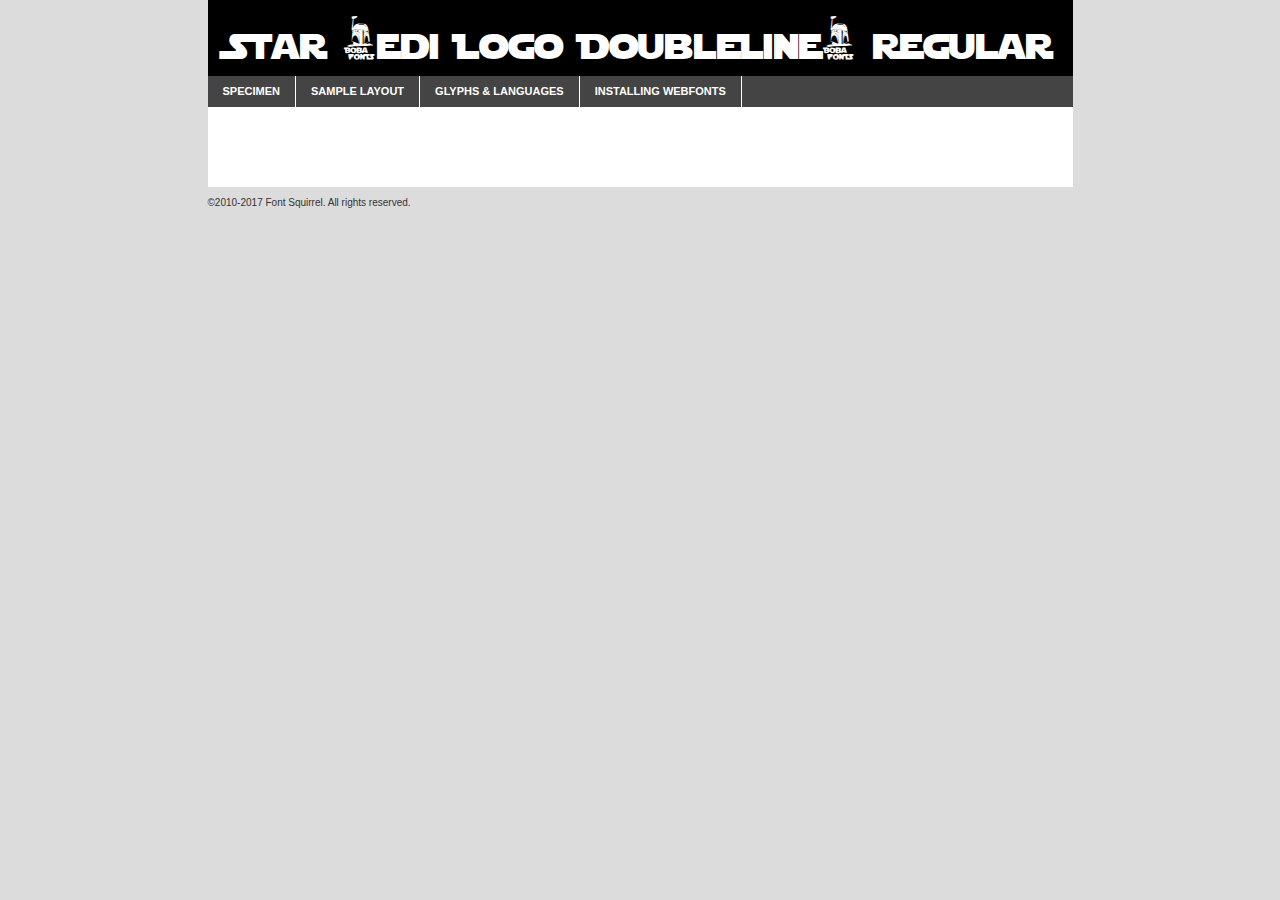
<file: assets/css/fonts/webfontkit/stjldbl1-demo.html>
<!DOCTYPE html PUBLIC "-//W3C//DTD XHTML 1.0 Transitional//EN"
	"http://www.w3.org/TR/xhtml1/DTD/xhtml1-transitional.dtd">

<html xmlns="http://www.w3.org/1999/xhtml" xml:lang="en" lang="en">
<head>
	<meta http-equiv="Content-Type" content="text/html; charset=utf-8" />
	<script src="http://ajax.googleapis.com/ajax/libs/jquery/1.7.2/jquery.min.js" type="text/javascript" charset="utf-8"></script>
	<script type="text/javascript">
	(function($){$.fn.easyTabs=function(option){var param=jQuery.extend({fadeSpeed:"fast",defaultContent:1,activeClass:'active'},option);$(this).each(function(){var thisId="#"+this.id;if(param.defaultContent==''){param.defaultContent=1;}
	if(typeof param.defaultContent=="number")
	{var defaultTab=$(thisId+" .tabs li:eq("+(param.defaultContent-1)+") a").attr('href').substr(1);}else{var defaultTab=param.defaultContent;}
	$(thisId+" .tabs li a").each(function(){var tabToHide=$(this).attr('href').substr(1);$("#"+tabToHide).addClass('easytabs-tab-content');});hideAll();changeContent(defaultTab);function hideAll(){$(thisId+" .easytabs-tab-content").hide();}
	function changeContent(tabId){hideAll();$(thisId+" .tabs li").removeClass(param.activeClass);$(thisId+" .tabs li a[href=#"+tabId+"]").closest('li').addClass(param.activeClass);if(param.fadeSpeed!="none")
	{$(thisId+" #"+tabId).fadeIn(param.fadeSpeed);}else{$(thisId+" #"+tabId).show();}}
	$(thisId+" .tabs li").click(function(){var tabId=$(this).find('a').attr('href').substr(1);changeContent(tabId);return false;});});}})(jQuery);
	</script>
	<link rel="stylesheet" href="specimen_files/specimen_stylesheet.css" type="text/css" charset="utf-8" />
	<link rel="stylesheet" href="stylesheet.css" type="text/css" charset="utf-8" />

	<style type="text/css">
					body{
				font-family: 'star_jedi_logo_doubleline1Rg';
							}
		</style>

	<title>Star Jedi Logo DoubleLine1 Regular Specimen</title>
	
	
	<script type="text/javascript" charset="utf-8">
		$(document).ready(function() {
			$('#container').easyTabs({defaultContent:1});
		});
	</script>
</head>

<body>
<div id="container">
	<div id="header">
		Star Jedi Logo DoubleLine1 Regular	</div>
	<ul class="tabs">
		<li><a href="#specimen">Specimen</a></li>
		<li><a href="#layout">Sample Layout</a></li>
				<li><a href="#glyphs">Glyphs &amp; Languages</a></li>
		<li><a href="#installing">Installing Webfonts</a></li>
		
	</ul>
	
	<div id="main_content">

		
			<div id="specimen">
		
				<div class="section">
					<div class="grid12 firstcol">
						<div class="huge">AaBb</div>
					</div>
				</div>
		
				<div class="section">
					<div class="glyph_range">A&#x200B;B&#x200b;C&#x200b;D&#x200b;E&#x200b;F&#x200b;G&#x200b;H&#x200b;I&#x200b;J&#x200b;K&#x200b;L&#x200b;M&#x200b;N&#x200b;O&#x200b;P&#x200b;Q&#x200b;R&#x200b;S&#x200b;T&#x200b;U&#x200b;V&#x200b;W&#x200b;X&#x200b;Y&#x200b;Z&#x200b;a&#x200b;b&#x200b;c&#x200b;d&#x200b;e&#x200b;f&#x200b;g&#x200b;h&#x200b;i&#x200b;j&#x200b;k&#x200b;l&#x200b;m&#x200b;n&#x200b;o&#x200b;p&#x200b;q&#x200b;r&#x200b;s&#x200b;t&#x200b;u&#x200b;v&#x200b;w&#x200b;x&#x200b;y&#x200b;z&#x200b;1&#x200b;2&#x200b;3&#x200b;4&#x200b;5&#x200b;6&#x200b;7&#x200b;8&#x200b;9&#x200b;0&#x200b;&amp;&#x200b;.&#x200b;,&#x200b;?&#x200b;!&#x200b;&#64;&#x200b;(&#x200b;)&#x200b;#&#x200b;$&#x200b;%&#x200b;*&#x200b;+&#x200b;-&#x200b;=&#x200b;:&#x200b;;</div>
				</div>
				<div class="section">
					<div class="grid12 firstcol">
						<table class="sample_table">
							<tr><td>10</td><td class="size10">abcdefghijklmnopqrstuvwxyzABCDEFGHIJKLMNOPQRSTUVWXYZ0123456789abcdefghijklmnopqrstuvwxyzABCDEFGHIJKLMNOPQRSTUVWXYZ0123456789abcdefghijklmnopqrstuvwxyzABCDEFGHIJKLMNOPQRSTUVWXYZ</td></tr>
							<tr><td>11</td><td class="size11">abcdefghijklmnopqrstuvwxyzABCDEFGHIJKLMNOPQRSTUVWXYZ0123456789abcdefghijklmnopqrstuvwxyzABCDEFGHIJKLMNOPQRSTUVWXYZ0123456789abcdefghijklmnopqrstuvwxyzABCDEFGHIJKLMNOPQRSTUVWXYZ</td></tr>
							<tr><td>12</td><td class="size12">abcdefghijklmnopqrstuvwxyzABCDEFGHIJKLMNOPQRSTUVWXYZ0123456789abcdefghijklmnopqrstuvwxyzABCDEFGHIJKLMNOPQRSTUVWXYZ0123456789abcdefghijklmnopqrstuvwxyzABCDEFGHIJKLMNOPQRSTUVWXYZ</td></tr>
							<tr><td>13</td><td class="size13">abcdefghijklmnopqrstuvwxyzABCDEFGHIJKLMNOPQRSTUVWXYZ0123456789abcdefghijklmnopqrstuvwxyzABCDEFGHIJKLMNOPQRSTUVWXYZ0123456789abcdefghijklmnopqrstuvwxyzABCDEFGHIJKLMNOPQRSTUVWXYZ</td></tr>
							<tr><td>14</td><td class="size14">abcdefghijklmnopqrstuvwxyzABCDEFGHIJKLMNOPQRSTUVWXYZ0123456789abcdefghijklmnopqrstuvwxyzABCDEFGHIJKLMNOPQRSTUVWXYZ0123456789abcdefghijklmnopqrstuvwxyzABCDEFGHIJKLMNOPQRSTUVWXYZ</td></tr>
							<tr><td>16</td><td class="size16">abcdefghijklmnopqrstuvwxyzABCDEFGHIJKLMNOPQRSTUVWXYZ0123456789abcdefghijklmnopqrstuvwxyzABCDEFGHIJKLMNOPQRSTUVWXYZ</td></tr>
							<tr><td>18</td><td class="size18">abcdefghijklmnopqrstuvwxyzABCDEFGHIJKLMNOPQRSTUVWXYZ0123456789abcdefghijklmnopqrstuvwxyzABCDEFGHIJKLMNOPQRSTUVWXYZ</td></tr>
							<tr><td>20</td><td class="size20">abcdefghijklmnopqrstuvwxyzABCDEFGHIJKLMNOPQRSTUVWXYZ0123456789abcdefghijklmnopqrstuvwxyzABCDEFGHIJKLMNOPQRSTUVWXYZ</td></tr>
							<tr><td>24</td><td class="size24">abcdefghijklmnopqrstuvwxyzABCDEFGHIJKLMNOPQRSTUVWXYZ0123456789abcdefghijklmnopqrstuvwxyzABCDEFGHIJKLMNOPQRSTUVWXYZ</td></tr>
							<tr><td>30</td><td class="size30">abcdefghijklmnopqrstuvwxyzABCDEFGHIJKLMNOPQRSTUVWXYZ0123456789abcdefghijklmnopqrstuvwxyzABCDEFGHIJKLMNOPQRSTUVWXYZ</td></tr>
							<tr><td>36</td><td class="size36">abcdefghijklmnopqrstuvwxyzABCDEFGHIJKLMNOPQRSTUVWXYZ0123456789abcdefghijklmnopqrstuvwxyzABCDEFGHIJKLMNOPQRSTUVWXYZ</td></tr>
							<tr><td>48</td><td class="size48">abcdefghijklmnopqrstuvwxyzABCDEFGHIJKLMNOPQRSTUVWXYZ0123456789abcdefghijklmnopqrstuvwxyzABCDEFGHIJKLMNOPQRSTUVWXYZ</td></tr>
							<tr><td>60</td><td class="size60">abcdefghijklmnopqrstuvwxyzABCDEFGHIJKLMNOPQRSTUVWXYZ0123456789abcdefghijklmnopqrstuvwxyzABCDEFGHIJKLMNOPQRSTUVWXYZ</td></tr>
							<tr><td>72</td><td class="size72">abcdefghijklmnopqrstuvwxyzABCDEFGHIJKLMNOPQRSTUVWXYZ0123456789abcdefghijklmnopqrstuvwxyzABCDEFGHIJKLMNOPQRSTUVWXYZ</td></tr>
							<tr><td>90</td><td class="size90">abcdefghijklmnopqrstuvwxyzABCDEFGHIJKLMNOPQRSTUVWXYZ0123456789abcdefghijklmnopqrstuvwxyzABCDEFGHIJKLMNOPQRSTUVWXYZ</td></tr>
						</table>
				
					</div>
			
				</div>
		
		
		
								<div class="section" id="bodycomparison">


										<div id="xheight">
				<div class="fontbody">&#x25FC;&#x25FC;&#x25FC;&#x25FC;&#x25FC;&#x25FC;&#x25FC;&#x25FC;&#x25FC;&#x25FC;&#x25FC;&#x25FC;&#x25FC;&#x25FC;&#x25FC;&#x25FC;&#x25FC;&#x25FC;&#x25FC;&#x25FC;&#x25FC;&#x25FC;&#x25FC;&#x25FC;&#x25FC;&#x25FC;&#x25FC;&#x25FC;&#x25FC;&#x25FC;&#x25FC;&#x25FC;&#x25FC;&#x25FC;&#x25FC;&#x25FC;&#x25FC;&#x25FC;&#x25FC;&#x25FC;&#x25FC;&#x25FC;&#x25FC;&#x25FC;&#x25FC;&#x25FC;&#x25FC;&#x25FC;&#x25FC;&#x25FC;&#x25FC;&#x25FC;&#x25FC;&#x25FC;&#x25FC;&#x25FC;&#x25FC;&#x25FC;&#x25FC;&#x25FC;&#x25FC;&#x25FC;&#x25FC;&#x25FC;&#x25FC;&#x25FC;&#x25FC;&#x25FC;&#x25FC;&#x25FC;&#x25FC;&#x25FC;&#x25FC;&#x25FC;&#x25FC;&#x25FC;&#x25FC;&#x25FC;&#x25FC;&#x25FC;&#x25FC;&#x25FC;&#x25FC;&#x25FC;&#x25FC;&#x25FC;&#x25FC;&#x25FC;&#x25FC;&#x25FC;&#x25FC;&#x25FC;&#x25FC;&#x25FC;&#x25FC;&#x25FC;&#x25FC;&#x25FC;&#x25FC;body</div><div class="arialbody">body</div><div class="verdanabody">body</div><div class="georgiabody">body</div></div>
										<div class="fontbody" style="z-index:1">
											body<span>Star Jedi Logo DoubleLine1 Regular</span>
										</div>
										<div class="arialbody" style="z-index:1">
											body<span>Arial</span>
										</div>
										<div class="verdanabody" style="z-index:1">
											body<span>Verdana</span>
										</div>
										<div class="georgiabody" style="z-index:1">
											body<span>Georgia</span>
										</div>



								</div>
		
		
				<div class="section psample psample_row1" id="">
					
					<div class="grid2 firstcol">
						<p class="size10"><span>10.</span>Aenean lacinia bibendum nulla sed consectetur. Fusce dapibus, tellus ac cursus commodo, tortor mauris condimentum nibh, ut fermentum massa justo sit amet risus. Nullam id dolor id nibh ultricies vehicula ut id elit. Cum sociis natoque penatibus et magnis dis parturient montes, nascetur ridiculus mus. Nulla vitae elit libero, a pharetra augue.</p>
			
					</div>
					<div class="grid3">
						<p class="size11"><span>11.</span>Aenean lacinia bibendum nulla sed consectetur. Fusce dapibus, tellus ac cursus commodo, tortor mauris condimentum nibh, ut fermentum massa justo sit amet risus. Nullam id dolor id nibh ultricies vehicula ut id elit. Cum sociis natoque penatibus et magnis dis parturient montes, nascetur ridiculus mus. Nulla vitae elit libero, a pharetra augue.</p>
			
					</div>
					<div class="grid3">
						<p class="size12"><span>12.</span>Aenean lacinia bibendum nulla sed consectetur. Fusce dapibus, tellus ac cursus commodo, tortor mauris condimentum nibh, ut fermentum massa justo sit amet risus. Nullam id dolor id nibh ultricies vehicula ut id elit. Cum sociis natoque penatibus et magnis dis parturient montes, nascetur ridiculus mus. Nulla vitae elit libero, a pharetra augue.</p>
			
					</div>
					<div class="grid4">
						<p class="size13"><span>13.</span>Aenean lacinia bibendum nulla sed consectetur. Fusce dapibus, tellus ac cursus commodo, tortor mauris condimentum nibh, ut fermentum massa justo sit amet risus. Nullam id dolor id nibh ultricies vehicula ut id elit. Cum sociis natoque penatibus et magnis dis parturient montes, nascetur ridiculus mus. Nulla vitae elit libero, a pharetra augue.</p>
			
					</div>
					<div class="white_blend"></div>
					
				</div>
				<div class="section psample psample_row2" id="">
					<div class="grid3 firstcol">
						<p class="size14"><span>14.</span>Aenean lacinia bibendum nulla sed consectetur. Fusce dapibus, tellus ac cursus commodo, tortor mauris condimentum nibh, ut fermentum massa justo sit amet risus. Nullam id dolor id nibh ultricies vehicula ut id elit. Cum sociis natoque penatibus et magnis dis parturient montes, nascetur ridiculus mus. Nulla vitae elit libero, a pharetra augue.</p>
			
					</div>
					<div class="grid4">
						<p class="size16"><span>16.</span>Aenean lacinia bibendum nulla sed consectetur. Fusce dapibus, tellus ac cursus commodo, tortor mauris condimentum nibh, ut fermentum massa justo sit amet risus. Nullam id dolor id nibh ultricies vehicula ut id elit. Cum sociis natoque penatibus et magnis dis parturient montes, nascetur ridiculus mus. Nulla vitae elit libero, a pharetra augue.</p>
			
					</div>
					<div class="grid5">
						<p class="size18"><span>18.</span>Aenean lacinia bibendum nulla sed consectetur. Fusce dapibus, tellus ac cursus commodo, tortor mauris condimentum nibh, ut fermentum massa justo sit amet risus. Nullam id dolor id nibh ultricies vehicula ut id elit. Cum sociis natoque penatibus et magnis dis parturient montes, nascetur ridiculus mus. Nulla vitae elit libero, a pharetra augue.</p>
			
					</div>

					<div class="white_blend"></div>

				</div>
				
				<div class="section psample psample_row3" id="">
					<div class="grid5 firstcol">
						<p class="size20"><span>20.</span>Aenean lacinia bibendum nulla sed consectetur. Fusce dapibus, tellus ac cursus commodo, tortor mauris condimentum nibh, ut fermentum massa justo sit amet risus. Nullam id dolor id nibh ultricies vehicula ut id elit. Cum sociis natoque penatibus et magnis dis parturient montes, nascetur ridiculus mus. Nulla vitae elit libero, a pharetra augue.</p>
					</div>
					<div class="grid7">
						<p class="size24"><span>24.</span>Aenean lacinia bibendum nulla sed consectetur. Fusce dapibus, tellus ac cursus commodo, tortor mauris condimentum nibh, ut fermentum massa justo sit amet risus. Nullam id dolor id nibh ultricies vehicula ut id elit. Cum sociis natoque penatibus et magnis dis parturient montes, nascetur ridiculus mus. Nulla vitae elit libero, a pharetra augue.</p>
					</div>
					
					<div class="white_blend"></div>
					
				</div>
				
				<div class="section psample psample_row4" id="">
					<div class="grid12 firstcol">
						<p class="size30"><span>30.</span>Aenean lacinia bibendum nulla sed consectetur. Fusce dapibus, tellus ac cursus commodo, tortor mauris condimentum nibh, ut fermentum massa justo sit amet risus. Nullam id dolor id nibh ultricies vehicula ut id elit. Cum sociis natoque penatibus et magnis dis parturient montes, nascetur ridiculus mus. Nulla vitae elit libero, a pharetra augue.</p>
					</div>
					<div class="white_blend"></div>
					
				</div>
				
				
				
				<div class="section psample psample_row1 fullreverse">
					<div class="grid2 firstcol">
						<p class="size10"><span>10.</span>Aenean lacinia bibendum nulla sed consectetur. Fusce dapibus, tellus ac cursus commodo, tortor mauris condimentum nibh, ut fermentum massa justo sit amet risus. Nullam id dolor id nibh ultricies vehicula ut id elit. Cum sociis natoque penatibus et magnis dis parturient montes, nascetur ridiculus mus. Nulla vitae elit libero, a pharetra augue.</p>
			
					</div>
					<div class="grid3">
						<p class="size11"><span>11.</span>Aenean lacinia bibendum nulla sed consectetur. Fusce dapibus, tellus ac cursus commodo, tortor mauris condimentum nibh, ut fermentum massa justo sit amet risus. Nullam id dolor id nibh ultricies vehicula ut id elit. Cum sociis natoque penatibus et magnis dis parturient montes, nascetur ridiculus mus. Nulla vitae elit libero, a pharetra augue.</p>
			
					</div>
					<div class="grid3">
						<p class="size12"><span>12.</span>Aenean lacinia bibendum nulla sed consectetur. Fusce dapibus, tellus ac cursus commodo, tortor mauris condimentum nibh, ut fermentum massa justo sit amet risus. Nullam id dolor id nibh ultricies vehicula ut id elit. Cum sociis natoque penatibus et magnis dis parturient montes, nascetur ridiculus mus. Nulla vitae elit libero, a pharetra augue.</p>
			
					</div>
					<div class="grid4">
						<p class="size13"><span>13.</span>Aenean lacinia bibendum nulla sed consectetur. Fusce dapibus, tellus ac cursus commodo, tortor mauris condimentum nibh, ut fermentum massa justo sit amet risus. Nullam id dolor id nibh ultricies vehicula ut id elit. Cum sociis natoque penatibus et magnis dis parturient montes, nascetur ridiculus mus. Nulla vitae elit libero, a pharetra augue.</p>
			
					</div>
					<div class="black_blend"></div>
					
				</div>
				
				<div class="section psample psample_row2 fullreverse">
					<div class="grid3 firstcol">
						<p class="size14"><span>14.</span>Aenean lacinia bibendum nulla sed consectetur. Fusce dapibus, tellus ac cursus commodo, tortor mauris condimentum nibh, ut fermentum massa justo sit amet risus. Nullam id dolor id nibh ultricies vehicula ut id elit. Cum sociis natoque penatibus et magnis dis parturient montes, nascetur ridiculus mus. Nulla vitae elit libero, a pharetra augue.</p>
			
					</div>
					<div class="grid4">
						<p class="size16"><span>16.</span>Aenean lacinia bibendum nulla sed consectetur. Fusce dapibus, tellus ac cursus commodo, tortor mauris condimentum nibh, ut fermentum massa justo sit amet risus. Nullam id dolor id nibh ultricies vehicula ut id elit. Cum sociis natoque penatibus et magnis dis parturient montes, nascetur ridiculus mus. Nulla vitae elit libero, a pharetra augue.</p>
			
					</div>
					<div class="grid5">
						<p class="size18"><span>18.</span>Aenean lacinia bibendum nulla sed consectetur. Fusce dapibus, tellus ac cursus commodo, tortor mauris condimentum nibh, ut fermentum massa justo sit amet risus. Nullam id dolor id nibh ultricies vehicula ut id elit. Cum sociis natoque penatibus et magnis dis parturient montes, nascetur ridiculus mus. Nulla vitae elit libero, a pharetra augue.</p>
			
					</div>
					<div class="black_blend"></div>

				</div>
				
				<div class="section psample fullreverse psample_row3" id="">
					<div class="grid5 firstcol">
						<p class="size20"><span>20.</span>Aenean lacinia bibendum nulla sed consectetur. Fusce dapibus, tellus ac cursus commodo, tortor mauris condimentum nibh, ut fermentum massa justo sit amet risus. Nullam id dolor id nibh ultricies vehicula ut id elit. Cum sociis natoque penatibus et magnis dis parturient montes, nascetur ridiculus mus. Nulla vitae elit libero, a pharetra augue.</p>
					</div>
					<div class="grid7">
						<p class="size24"><span>24.</span>Aenean lacinia bibendum nulla sed consectetur. Fusce dapibus, tellus ac cursus commodo, tortor mauris condimentum nibh, ut fermentum massa justo sit amet risus. Nullam id dolor id nibh ultricies vehicula ut id elit. Cum sociis natoque penatibus et magnis dis parturient montes, nascetur ridiculus mus. Nulla vitae elit libero, a pharetra augue.</p>
					</div>
					
					<div class="black_blend"></div>
					
				</div>
				
				<div class="section psample fullreverse psample_row4" id="" style="border-bottom: 20px #000 solid;">
					<div class="grid12 firstcol">
						<p class="size30"><span>30.</span>Aenean lacinia bibendum nulla sed consectetur. Fusce dapibus, tellus ac cursus commodo, tortor mauris condimentum nibh, ut fermentum massa justo sit amet risus. Nullam id dolor id nibh ultricies vehicula ut id elit. Cum sociis natoque penatibus et magnis dis parturient montes, nascetur ridiculus mus. Nulla vitae elit libero, a pharetra augue.</p>
					</div>
					<div class="black_blend"></div>
					
				</div>
				
				
				
				
			</div>
			
			<div id="layout">
				
				<div class="section">
					
					<div class="grid12 firstcol">
						<h1>Lorem Ipsum Dolor</h1>
						<h2>Etiam porta sem malesuada magna mollis euismod</h2>
						
						<p class="byline">By <a href="#link">Aenean Lacinia</a></p>
					</div>
				</div>
				<div class="section">
					<div class="grid8 firstcol">
						<p class="large">Donec sed odio dui. Morbi leo risus, porta ac consectetur ac, vestibulum at eros. Fusce dapibus, tellus ac cursus commodo, tortor mauris condimentum nibh, ut fermentum massa justo sit amet risus. </p>

						
						<h3>Pellentesque ornare sem</h3>

						<p>Maecenas sed diam eget risus varius blandit sit amet non magna. Maecenas faucibus mollis interdum. Donec ullamcorper nulla non metus auctor fringilla. Nullam id dolor id nibh ultricies vehicula ut id elit. Nullam id dolor id nibh ultricies vehicula ut id elit. </p>

						<p>Aenean eu leo quam. Pellentesque ornare sem lacinia quam venenatis vestibulum. Lorem ipsum dolor sit amet, consectetur adipiscing elit. Cum sociis natoque penatibus et magnis dis parturient montes, nascetur ridiculus mus. </p>

						<p>Nulla vitae elit libero, a pharetra augue. Praesent commodo cursus magna, vel scelerisque nisl consectetur et. Aenean lacinia bibendum nulla sed consectetur. </p>

						<p>Nullam quis risus eget urna mollis ornare vel eu leo. Nullam quis risus eget urna mollis ornare vel eu leo. Maecenas sed diam eget risus varius blandit sit amet non magna. Donec ullamcorper nulla non metus auctor fringilla. </p>

						<h3>Cras mattis consectetur</h3>

						<p>Aenean eu leo quam. Pellentesque ornare sem lacinia quam venenatis vestibulum. Aenean lacinia bibendum nulla sed consectetur. Integer posuere erat a ante venenatis dapibus posuere velit aliquet. Cras mattis consectetur purus sit amet fermentum. </p>

						<p>Nullam id dolor id nibh ultricies vehicula ut id elit. Nullam quis risus eget urna mollis ornare vel eu leo. Cras mattis consectetur purus sit amet fermentum.</p>
					</div>
					
					<div class="grid4 sidebar">
						
						<div class="box reverse">
							<p class="last">Nullam quis risus eget urna mollis ornare vel eu leo. Donec ullamcorper nulla non metus auctor fringilla. Cras mattis consectetur purus sit amet fermentum. Sed posuere consectetur est at lobortis. Lorem ipsum dolor sit amet, consectetur adipiscing elit. </p>
						</div>
						
						<p class="caption">Maecenas sed diam eget risus varius.</p>

						<p>Vestibulum id ligula porta felis euismod semper. Integer posuere erat a ante venenatis dapibus posuere velit aliquet. Vestibulum id ligula porta felis euismod semper. Sed posuere consectetur est at lobortis. Maecenas sed diam eget risus varius blandit sit amet non magna. Fusce dapibus, tellus ac cursus commodo, tortor mauris condimentum nibh, ut fermentum massa justo sit amet risus. </p>

					

						<p>Duis mollis, est non commodo luctus, nisi erat porttitor ligula, eget lacinia odio sem nec elit. Aenean lacinia bibendum nulla sed consectetur. Vivamus sagittis lacus vel augue laoreet rutrum faucibus dolor auctor. Aenean lacinia bibendum nulla sed consectetur. Nullam quis risus eget urna mollis ornare vel eu leo. </p>

						<p>Praesent commodo cursus magna, vel scelerisque nisl consectetur et. Donec ullamcorper nulla non metus auctor fringilla. Maecenas faucibus mollis interdum. Fusce dapibus, tellus ac cursus commodo, tortor mauris condimentum nibh, ut fermentum massa justo sit amet risus. </p>

					</div>
				</div>
				
			</div>


			



		<div id="glyphs">
			<div class="section">
				<div class="grid12 firstcol">
			
				<h1>Language Support</h1>
				<p>The subset of Star Jedi Logo DoubleLine1 Regular in this kit supports the following languages:<br />
			
					Albanian, Basque, Breton, Chamorro, Danish, Dutch, English, Faroese, Finnish, French, Frisian, Galician, German, Icelandic, Italian, Malagasy, Norwegian, Portuguese, Alsatian, Arapaho, Arrernte, Aymara, Bislama, Cebuano, Corsican, Fijian, French_creole, Genoese, Gilbertese, Greenlandic, Haitian_creole, Hiligaynon, Hmong, Hopi, Ibanag, Iloko_ilokano, Indonesian, Interglossa_glosa, Interlingua, Irish_gaelic, Jerriais, Lojban, Lombard, Luxembourgeois, Manx, Mohawk, Norfolk_pitcairnese, Occitan, Oromo, Pangasinan, Papiamento, Piedmontese, Potawatomi, Rhaeto-romance, Romansh, Rotokas, Sami_lule, Samoan, Sardinian, Scots_gaelic, Seychelles_creole, Shona, Sicilian, Somali, Southern_ndebele, Swahili, Swati_swazi, Tagalog_filipino_pilipino, Tetum, Tok_pisin, Uyghur_latinized, Volapuk, Walloon, Warlpiri, Xhosa, Yapese, Zulu, Latinbasic, Ubasic, Demo				</p>
				<h1>Glyph Chart</h1>
				<p>The subset of Star Jedi Logo DoubleLine1 Regular in this kit includes all the glyphs listed below. Unicode entities are included above each glyph to help you insert individual characters into your layout.</p>
				<div id="glyph_chart">
			
																				 <div><p>&amp;#13;</p>&#13;</div>
																				 <div><p>&amp;#32;</p>&#32;</div>
																				 <div><p>&amp;#33;</p>&#33;</div>
																				 <div><p>&amp;#34;</p>&#34;</div>
																				 <div><p>&amp;#35;</p>&#35;</div>
																				 <div><p>&amp;#36;</p>&#36;</div>
																				 <div><p>&amp;#37;</p>&#37;</div>
																				 <div><p>&amp;#38;</p>&#38;</div>
																				 <div><p>&amp;#39;</p>&#39;</div>
																				 <div><p>&amp;#40;</p>&#40;</div>
																				 <div><p>&amp;#41;</p>&#41;</div>
																				 <div><p>&amp;#42;</p>&#42;</div>
																				 <div><p>&amp;#43;</p>&#43;</div>
																				 <div><p>&amp;#44;</p>&#44;</div>
																				 <div><p>&amp;#45;</p>&#45;</div>
																				 <div><p>&amp;#46;</p>&#46;</div>
																				 <div><p>&amp;#47;</p>&#47;</div>
																				 <div><p>&amp;#48;</p>&#48;</div>
																				 <div><p>&amp;#49;</p>&#49;</div>
																				 <div><p>&amp;#50;</p>&#50;</div>
																				 <div><p>&amp;#51;</p>&#51;</div>
																				 <div><p>&amp;#52;</p>&#52;</div>
																				 <div><p>&amp;#53;</p>&#53;</div>
																				 <div><p>&amp;#54;</p>&#54;</div>
																				 <div><p>&amp;#55;</p>&#55;</div>
																				 <div><p>&amp;#56;</p>&#56;</div>
																				 <div><p>&amp;#57;</p>&#57;</div>
																				 <div><p>&amp;#58;</p>&#58;</div>
																				 <div><p>&amp;#59;</p>&#59;</div>
																				 <div><p>&amp;#60;</p>&#60;</div>
																				 <div><p>&amp;#61;</p>&#61;</div>
																				 <div><p>&amp;#62;</p>&#62;</div>
																				 <div><p>&amp;#63;</p>&#63;</div>
																				 <div><p>&amp;#64;</p>&#64;</div>
																				 <div><p>&amp;#65;</p>&#65;</div>
																				 <div><p>&amp;#66;</p>&#66;</div>
																				 <div><p>&amp;#67;</p>&#67;</div>
																				 <div><p>&amp;#68;</p>&#68;</div>
																				 <div><p>&amp;#69;</p>&#69;</div>
																				 <div><p>&amp;#70;</p>&#70;</div>
																				 <div><p>&amp;#71;</p>&#71;</div>
																				 <div><p>&amp;#72;</p>&#72;</div>
																				 <div><p>&amp;#73;</p>&#73;</div>
																				 <div><p>&amp;#74;</p>&#74;</div>
																				 <div><p>&amp;#75;</p>&#75;</div>
																				 <div><p>&amp;#76;</p>&#76;</div>
																				 <div><p>&amp;#77;</p>&#77;</div>
																				 <div><p>&amp;#78;</p>&#78;</div>
																				 <div><p>&amp;#79;</p>&#79;</div>
																				 <div><p>&amp;#80;</p>&#80;</div>
																				 <div><p>&amp;#81;</p>&#81;</div>
																				 <div><p>&amp;#82;</p>&#82;</div>
																				 <div><p>&amp;#83;</p>&#83;</div>
																				 <div><p>&amp;#84;</p>&#84;</div>
																				 <div><p>&amp;#85;</p>&#85;</div>
																				 <div><p>&amp;#86;</p>&#86;</div>
																				 <div><p>&amp;#87;</p>&#87;</div>
																				 <div><p>&amp;#88;</p>&#88;</div>
																				 <div><p>&amp;#89;</p>&#89;</div>
																				 <div><p>&amp;#90;</p>&#90;</div>
																				 <div><p>&amp;#91;</p>&#91;</div>
																				 <div><p>&amp;#92;</p>&#92;</div>
																				 <div><p>&amp;#93;</p>&#93;</div>
																				 <div><p>&amp;#94;</p>&#94;</div>
																				 <div><p>&amp;#95;</p>&#95;</div>
																				 <div><p>&amp;#96;</p>&#96;</div>
																				 <div><p>&amp;#97;</p>&#97;</div>
																				 <div><p>&amp;#98;</p>&#98;</div>
																				 <div><p>&amp;#99;</p>&#99;</div>
																				 <div><p>&amp;#100;</p>&#100;</div>
																				 <div><p>&amp;#101;</p>&#101;</div>
																				 <div><p>&amp;#102;</p>&#102;</div>
																				 <div><p>&amp;#103;</p>&#103;</div>
																				 <div><p>&amp;#104;</p>&#104;</div>
																				 <div><p>&amp;#105;</p>&#105;</div>
																				 <div><p>&amp;#106;</p>&#106;</div>
																				 <div><p>&amp;#107;</p>&#107;</div>
																				 <div><p>&amp;#108;</p>&#108;</div>
																				 <div><p>&amp;#109;</p>&#109;</div>
																				 <div><p>&amp;#110;</p>&#110;</div>
																				 <div><p>&amp;#111;</p>&#111;</div>
																				 <div><p>&amp;#112;</p>&#112;</div>
																				 <div><p>&amp;#113;</p>&#113;</div>
																				 <div><p>&amp;#114;</p>&#114;</div>
																				 <div><p>&amp;#115;</p>&#115;</div>
																				 <div><p>&amp;#116;</p>&#116;</div>
																				 <div><p>&amp;#117;</p>&#117;</div>
																				 <div><p>&amp;#118;</p>&#118;</div>
																				 <div><p>&amp;#119;</p>&#119;</div>
																				 <div><p>&amp;#120;</p>&#120;</div>
																				 <div><p>&amp;#121;</p>&#121;</div>
																				 <div><p>&amp;#122;</p>&#122;</div>
																				 <div><p>&amp;#123;</p>&#123;</div>
																				 <div><p>&amp;#124;</p>&#124;</div>
																				 <div><p>&amp;#125;</p>&#125;</div>
																				 <div><p>&amp;#126;</p>&#126;</div>
																				 <div><p>&amp;#160;</p>&#160;</div>
																				 <div><p>&amp;#173;</p>&#173;</div>
																				 <div><p>&amp;#182;</p>&#182;</div>
																				 <div><p>&amp;#191;</p>&#191;</div>
																				 <div><p>&amp;#192;</p>&#192;</div>
																				 <div><p>&amp;#193;</p>&#193;</div>
																				 <div><p>&amp;#194;</p>&#194;</div>
																				 <div><p>&amp;#195;</p>&#195;</div>
																				 <div><p>&amp;#196;</p>&#196;</div>
																				 <div><p>&amp;#197;</p>&#197;</div>
																				 <div><p>&amp;#198;</p>&#198;</div>
																				 <div><p>&amp;#199;</p>&#199;</div>
																				 <div><p>&amp;#200;</p>&#200;</div>
																				 <div><p>&amp;#201;</p>&#201;</div>
																				 <div><p>&amp;#202;</p>&#202;</div>
																				 <div><p>&amp;#203;</p>&#203;</div>
																				 <div><p>&amp;#204;</p>&#204;</div>
																				 <div><p>&amp;#205;</p>&#205;</div>
																				 <div><p>&amp;#206;</p>&#206;</div>
																				 <div><p>&amp;#207;</p>&#207;</div>
																				 <div><p>&amp;#208;</p>&#208;</div>
																				 <div><p>&amp;#209;</p>&#209;</div>
																				 <div><p>&amp;#210;</p>&#210;</div>
																				 <div><p>&amp;#211;</p>&#211;</div>
																				 <div><p>&amp;#212;</p>&#212;</div>
																				 <div><p>&amp;#213;</p>&#213;</div>
																				 <div><p>&amp;#214;</p>&#214;</div>
																				 <div><p>&amp;#216;</p>&#216;</div>
																				 <div><p>&amp;#217;</p>&#217;</div>
																				 <div><p>&amp;#218;</p>&#218;</div>
																				 <div><p>&amp;#219;</p>&#219;</div>
																				 <div><p>&amp;#220;</p>&#220;</div>
																				 <div><p>&amp;#221;</p>&#221;</div>
																				 <div><p>&amp;#222;</p>&#222;</div>
																				 <div><p>&amp;#223;</p>&#223;</div>
																				 <div><p>&amp;#224;</p>&#224;</div>
																				 <div><p>&amp;#225;</p>&#225;</div>
																				 <div><p>&amp;#226;</p>&#226;</div>
																				 <div><p>&amp;#227;</p>&#227;</div>
																				 <div><p>&amp;#228;</p>&#228;</div>
																				 <div><p>&amp;#229;</p>&#229;</div>
																				 <div><p>&amp;#230;</p>&#230;</div>
																				 <div><p>&amp;#231;</p>&#231;</div>
																				 <div><p>&amp;#232;</p>&#232;</div>
																				 <div><p>&amp;#233;</p>&#233;</div>
																				 <div><p>&amp;#234;</p>&#234;</div>
																				 <div><p>&amp;#235;</p>&#235;</div>
																				 <div><p>&amp;#236;</p>&#236;</div>
																				 <div><p>&amp;#237;</p>&#237;</div>
																				 <div><p>&amp;#238;</p>&#238;</div>
																				 <div><p>&amp;#239;</p>&#239;</div>
																				 <div><p>&amp;#240;</p>&#240;</div>
																				 <div><p>&amp;#241;</p>&#241;</div>
																				 <div><p>&amp;#242;</p>&#242;</div>
																				 <div><p>&amp;#243;</p>&#243;</div>
																				 <div><p>&amp;#244;</p>&#244;</div>
																				 <div><p>&amp;#245;</p>&#245;</div>
																				 <div><p>&amp;#246;</p>&#246;</div>
																				 <div><p>&amp;#248;</p>&#248;</div>
																				 <div><p>&amp;#249;</p>&#249;</div>
																				 <div><p>&amp;#250;</p>&#250;</div>
																				 <div><p>&amp;#251;</p>&#251;</div>
																				 <div><p>&amp;#252;</p>&#252;</div>
																				 <div><p>&amp;#253;</p>&#253;</div>
																				 <div><p>&amp;#254;</p>&#254;</div>
																				 <div><p>&amp;#255;</p>&#255;</div>
																				 <div><p>&amp;#338;</p>&#338;</div>
																				 <div><p>&amp;#339;</p>&#339;</div>
																				 <div><p>&amp;#376;</p>&#376;</div>
																				 <div><p>&amp;#8192;</p>&#8192;</div>
																				 <div><p>&amp;#8193;</p>&#8193;</div>
																				 <div><p>&amp;#8194;</p>&#8194;</div>
																				 <div><p>&amp;#8195;</p>&#8195;</div>
																				 <div><p>&amp;#8196;</p>&#8196;</div>
																				 <div><p>&amp;#8197;</p>&#8197;</div>
																				 <div><p>&amp;#8198;</p>&#8198;</div>
																				 <div><p>&amp;#8199;</p>&#8199;</div>
																				 <div><p>&amp;#8200;</p>&#8200;</div>
																				 <div><p>&amp;#8201;</p>&#8201;</div>
																				 <div><p>&amp;#8202;</p>&#8202;</div>
																				 <div><p>&amp;#8208;</p>&#8208;</div>
																				 <div><p>&amp;#8209;</p>&#8209;</div>
																				 <div><p>&amp;#8210;</p>&#8210;</div>
																				 <div><p>&amp;#8211;</p>&#8211;</div>
																				 <div><p>&amp;#8212;</p>&#8212;</div>
																				 <div><p>&amp;#8216;</p>&#8216;</div>
																				 <div><p>&amp;#8217;</p>&#8217;</div>
																				 <div><p>&amp;#8220;</p>&#8220;</div>
																				 <div><p>&amp;#8221;</p>&#8221;</div>
																				 <div><p>&amp;#8222;</p>&#8222;</div>
																				 <div><p>&amp;#8239;</p>&#8239;</div>
																				 <div><p>&amp;#8287;</p>&#8287;</div>
																				 <div><p>&amp;#9724;</p>&#9724;</div>
																																						</div>	
				</div>
		
		
			</div>
		</div>
		
		
		<div id="specs">
			
		</div>
	
		<div id="installing">
			<div class="section">
				<div class="grid7 firstcol">
					<h1>Installing Webfonts</h1>
					
					<p>Webfonts are supported by all major browser platforms but not all in the same way. There are currently four different font formats that must be included in order to target all browsers. This includes TTF, WOFF, EOT and SVG.</p>
					
					<h2>1. Upload your webfonts</h2>
					<p>You must upload your webfont kit to your website. They should be in or near the same directory as your CSS files.</p>
					
					<h2>2. Include the webfont stylesheet</h2>
					<p>A special CSS @font-face declaration helps the various browsers select the appropriate font it needs without causing you a bunch of headaches. Learn more about this syntax by reading the <a href="https://www.fontspring.com/blog/further-hardening-of-the-bulletproof-syntax">Fontspring blog post</a> about it. The code for it is as follows:</p>


<code>
@font-face{ 
	font-family: 'MyWebFont';
	src: url('WebFont.eot');
	src: url('WebFont.eot?#iefix') format('embedded-opentype'),
	     url('WebFont.woff') format('woff'),
	     url('WebFont.ttf') format('truetype'),
	     url('WebFont.svg#webfont') format('svg');
}
</code>

	<p>We've already gone ahead and generated the code for you. All you have to do is link to the stylesheet in your HTML, like this:</p>
	<code>&lt;link rel=&quot;stylesheet&quot; href=&quot;stylesheet.css&quot; type=&quot;text/css&quot; charset=&quot;utf-8&quot; /&gt;</code>

					<h2>3. Modify your own stylesheet</h2>
					<p>To take advantage of your new fonts, you must tell your stylesheet to use them. Look at the original @font-face declaration above and find the property called "font-family." The name linked there will be what you use to reference the font. Prepend that webfont name to the font stack in the "font-family" property, inside the selector you want to change. For example:</p>
<code>p { font-family: 'WebFont', Arial, sans-serif; }</code>

<h2>4. Test</h2>
<p>Getting webfonts to work cross-browser <em>can</em> be tricky. Use the information in the sidebar to help you if you find that fonts aren't loading in a particular browser.</p>
				</div>
				
				<div class="grid5 sidebar">
					<div class="box">
						<h2>Troubleshooting<br />Font-Face Problems</h2>
						<p>Having trouble getting your webfonts to load in your new website? Here are some tips to sort out what might be the problem.</p>

						<h3>Fonts not showing in any browser</h3>

						<p>This sounds like you need to work on the plumbing. You either did not upload the fonts to the correct directory, or you did not link the fonts properly in the CSS. If you've confirmed that all this is correct and you still have a problem, take a look at your .htaccess file and see if requests are getting intercepted.</p>

						<h3>Fonts not loading in iPhone or iPad</h3>

						<p>The most common problem here is that you are serving the fonts from an IIS server. IIS refuses to serve files that have unknown MIME types. If that is the case, you must set the MIME type for SVG to "image/svg+xml" in the server settings. Follow these instructions from Microsoft if you need help.</p>

						<h3>Fonts not loading in Firefox</h3>

						<p>The primary reason for this failure? You are still using a version Firefox older than 3.5. So upgrade already! If that isn't it, then you are very likely serving fonts from a different domain. Firefox requires that all font assets be served from the same domain. Lastly it is possible that you need to add WOFF to your list of MIME types (if you are serving via IIS.)</p>

						<h3>Fonts not loading in IE</h3>

						<p>Are you looking at Internet Explorer on an actual Windows machine or are you cheating by using a service like Adobe BrowserLab? Many of these screenshot services do not render @font-face for IE. Best to test it on a real machine.</p>

						<h3>Fonts not loading in IE9</h3>

						<p>IE9, like Firefox, requires that fonts be served from the same domain as the website. Make sure that is the case.</p>
					</div>
				</div>
			</div>
			
		</div>
	
	</div>
	<div id="footer">
		<p>&copy;2010-2017 Font Squirrel. All rights reserved.</p>
	</div>
</div>
</body>
</html>
</file>
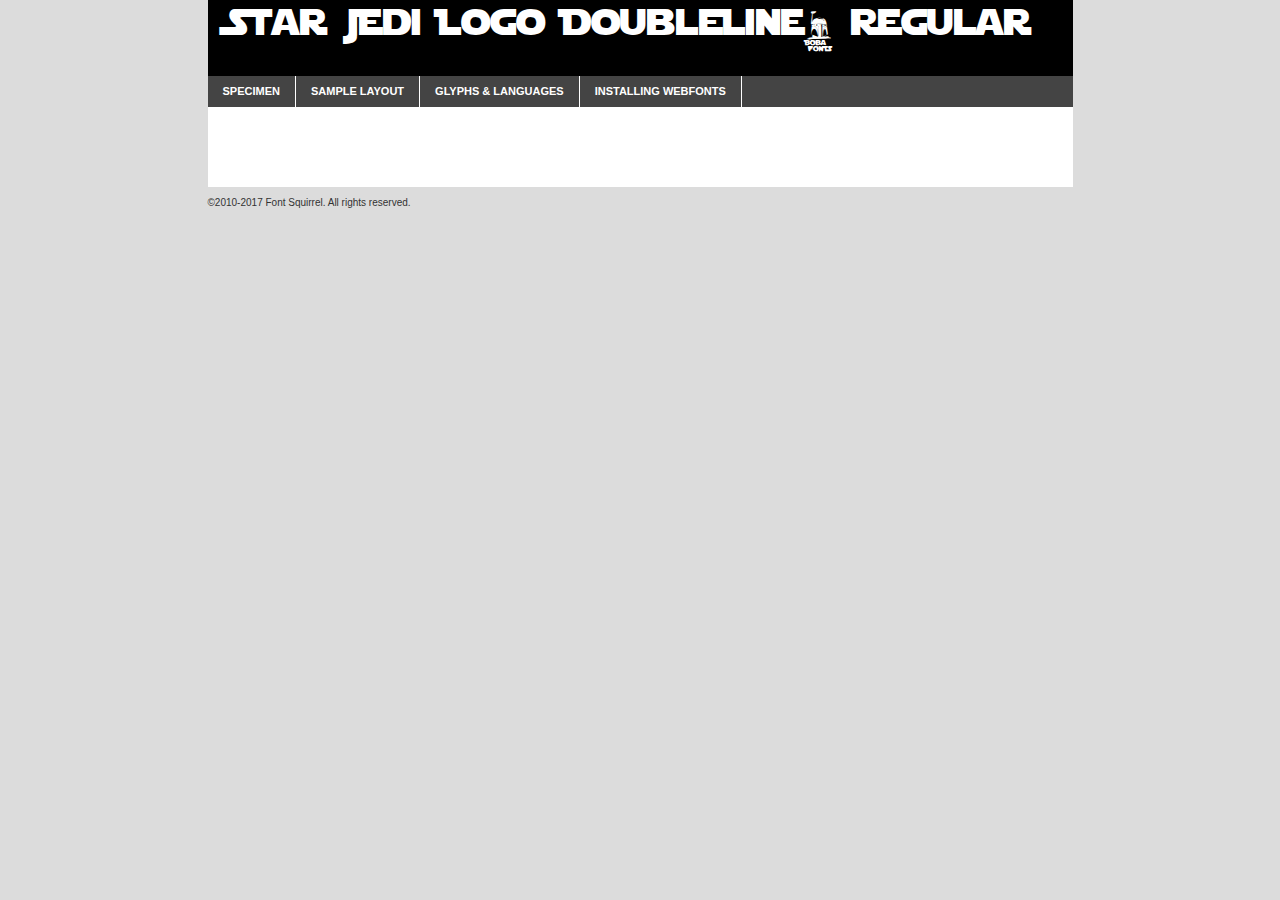
<file: assets/css/fonts/webfontkit/stjldbl2-demo.html>
<!DOCTYPE html PUBLIC "-//W3C//DTD XHTML 1.0 Transitional//EN"
	"http://www.w3.org/TR/xhtml1/DTD/xhtml1-transitional.dtd">

<html xmlns="http://www.w3.org/1999/xhtml" xml:lang="en" lang="en">
<head>
	<meta http-equiv="Content-Type" content="text/html; charset=utf-8" />
	<script src="http://ajax.googleapis.com/ajax/libs/jquery/1.7.2/jquery.min.js" type="text/javascript" charset="utf-8"></script>
	<script type="text/javascript">
	(function($){$.fn.easyTabs=function(option){var param=jQuery.extend({fadeSpeed:"fast",defaultContent:1,activeClass:'active'},option);$(this).each(function(){var thisId="#"+this.id;if(param.defaultContent==''){param.defaultContent=1;}
	if(typeof param.defaultContent=="number")
	{var defaultTab=$(thisId+" .tabs li:eq("+(param.defaultContent-1)+") a").attr('href').substr(1);}else{var defaultTab=param.defaultContent;}
	$(thisId+" .tabs li a").each(function(){var tabToHide=$(this).attr('href').substr(1);$("#"+tabToHide).addClass('easytabs-tab-content');});hideAll();changeContent(defaultTab);function hideAll(){$(thisId+" .easytabs-tab-content").hide();}
	function changeContent(tabId){hideAll();$(thisId+" .tabs li").removeClass(param.activeClass);$(thisId+" .tabs li a[href=#"+tabId+"]").closest('li').addClass(param.activeClass);if(param.fadeSpeed!="none")
	{$(thisId+" #"+tabId).fadeIn(param.fadeSpeed);}else{$(thisId+" #"+tabId).show();}}
	$(thisId+" .tabs li").click(function(){var tabId=$(this).find('a').attr('href').substr(1);changeContent(tabId);return false;});});}})(jQuery);
	</script>
	<link rel="stylesheet" href="specimen_files/specimen_stylesheet.css" type="text/css" charset="utf-8" />
	<link rel="stylesheet" href="stylesheet.css" type="text/css" charset="utf-8" />

	<style type="text/css">
					body{
				font-family: 'star_jedi_logo_doubleline2Rg';
							}
		</style>

	<title>Star Jedi Logo DoubleLine2 Regular Specimen</title>
	
	
	<script type="text/javascript" charset="utf-8">
		$(document).ready(function() {
			$('#container').easyTabs({defaultContent:1});
		});
	</script>
</head>

<body>
<div id="container">
	<div id="header">
		Star Jedi Logo DoubleLine2 Regular	</div>
	<ul class="tabs">
		<li><a href="#specimen">Specimen</a></li>
		<li><a href="#layout">Sample Layout</a></li>
				<li><a href="#glyphs">Glyphs &amp; Languages</a></li>
		<li><a href="#installing">Installing Webfonts</a></li>
		
	</ul>
	
	<div id="main_content">

		
			<div id="specimen">
		
				<div class="section">
					<div class="grid12 firstcol">
						<div class="huge">AaBb</div>
					</div>
				</div>
		
				<div class="section">
					<div class="glyph_range">A&#x200B;B&#x200b;C&#x200b;D&#x200b;E&#x200b;F&#x200b;G&#x200b;H&#x200b;I&#x200b;J&#x200b;K&#x200b;L&#x200b;M&#x200b;N&#x200b;O&#x200b;P&#x200b;Q&#x200b;R&#x200b;S&#x200b;T&#x200b;U&#x200b;V&#x200b;W&#x200b;X&#x200b;Y&#x200b;Z&#x200b;a&#x200b;b&#x200b;c&#x200b;d&#x200b;e&#x200b;f&#x200b;g&#x200b;h&#x200b;i&#x200b;j&#x200b;k&#x200b;l&#x200b;m&#x200b;n&#x200b;o&#x200b;p&#x200b;q&#x200b;r&#x200b;s&#x200b;t&#x200b;u&#x200b;v&#x200b;w&#x200b;x&#x200b;y&#x200b;z&#x200b;1&#x200b;2&#x200b;3&#x200b;4&#x200b;5&#x200b;6&#x200b;7&#x200b;8&#x200b;9&#x200b;0&#x200b;&amp;&#x200b;.&#x200b;,&#x200b;?&#x200b;!&#x200b;&#64;&#x200b;(&#x200b;)&#x200b;#&#x200b;$&#x200b;%&#x200b;*&#x200b;+&#x200b;-&#x200b;=&#x200b;:&#x200b;;</div>
				</div>
				<div class="section">
					<div class="grid12 firstcol">
						<table class="sample_table">
							<tr><td>10</td><td class="size10">abcdefghijklmnopqrstuvwxyzABCDEFGHIJKLMNOPQRSTUVWXYZ0123456789abcdefghijklmnopqrstuvwxyzABCDEFGHIJKLMNOPQRSTUVWXYZ0123456789abcdefghijklmnopqrstuvwxyzABCDEFGHIJKLMNOPQRSTUVWXYZ</td></tr>
							<tr><td>11</td><td class="size11">abcdefghijklmnopqrstuvwxyzABCDEFGHIJKLMNOPQRSTUVWXYZ0123456789abcdefghijklmnopqrstuvwxyzABCDEFGHIJKLMNOPQRSTUVWXYZ0123456789abcdefghijklmnopqrstuvwxyzABCDEFGHIJKLMNOPQRSTUVWXYZ</td></tr>
							<tr><td>12</td><td class="size12">abcdefghijklmnopqrstuvwxyzABCDEFGHIJKLMNOPQRSTUVWXYZ0123456789abcdefghijklmnopqrstuvwxyzABCDEFGHIJKLMNOPQRSTUVWXYZ0123456789abcdefghijklmnopqrstuvwxyzABCDEFGHIJKLMNOPQRSTUVWXYZ</td></tr>
							<tr><td>13</td><td class="size13">abcdefghijklmnopqrstuvwxyzABCDEFGHIJKLMNOPQRSTUVWXYZ0123456789abcdefghijklmnopqrstuvwxyzABCDEFGHIJKLMNOPQRSTUVWXYZ0123456789abcdefghijklmnopqrstuvwxyzABCDEFGHIJKLMNOPQRSTUVWXYZ</td></tr>
							<tr><td>14</td><td class="size14">abcdefghijklmnopqrstuvwxyzABCDEFGHIJKLMNOPQRSTUVWXYZ0123456789abcdefghijklmnopqrstuvwxyzABCDEFGHIJKLMNOPQRSTUVWXYZ0123456789abcdefghijklmnopqrstuvwxyzABCDEFGHIJKLMNOPQRSTUVWXYZ</td></tr>
							<tr><td>16</td><td class="size16">abcdefghijklmnopqrstuvwxyzABCDEFGHIJKLMNOPQRSTUVWXYZ0123456789abcdefghijklmnopqrstuvwxyzABCDEFGHIJKLMNOPQRSTUVWXYZ</td></tr>
							<tr><td>18</td><td class="size18">abcdefghijklmnopqrstuvwxyzABCDEFGHIJKLMNOPQRSTUVWXYZ0123456789abcdefghijklmnopqrstuvwxyzABCDEFGHIJKLMNOPQRSTUVWXYZ</td></tr>
							<tr><td>20</td><td class="size20">abcdefghijklmnopqrstuvwxyzABCDEFGHIJKLMNOPQRSTUVWXYZ0123456789abcdefghijklmnopqrstuvwxyzABCDEFGHIJKLMNOPQRSTUVWXYZ</td></tr>
							<tr><td>24</td><td class="size24">abcdefghijklmnopqrstuvwxyzABCDEFGHIJKLMNOPQRSTUVWXYZ0123456789abcdefghijklmnopqrstuvwxyzABCDEFGHIJKLMNOPQRSTUVWXYZ</td></tr>
							<tr><td>30</td><td class="size30">abcdefghijklmnopqrstuvwxyzABCDEFGHIJKLMNOPQRSTUVWXYZ0123456789abcdefghijklmnopqrstuvwxyzABCDEFGHIJKLMNOPQRSTUVWXYZ</td></tr>
							<tr><td>36</td><td class="size36">abcdefghijklmnopqrstuvwxyzABCDEFGHIJKLMNOPQRSTUVWXYZ0123456789abcdefghijklmnopqrstuvwxyzABCDEFGHIJKLMNOPQRSTUVWXYZ</td></tr>
							<tr><td>48</td><td class="size48">abcdefghijklmnopqrstuvwxyzABCDEFGHIJKLMNOPQRSTUVWXYZ0123456789abcdefghijklmnopqrstuvwxyzABCDEFGHIJKLMNOPQRSTUVWXYZ</td></tr>
							<tr><td>60</td><td class="size60">abcdefghijklmnopqrstuvwxyzABCDEFGHIJKLMNOPQRSTUVWXYZ0123456789abcdefghijklmnopqrstuvwxyzABCDEFGHIJKLMNOPQRSTUVWXYZ</td></tr>
							<tr><td>72</td><td class="size72">abcdefghijklmnopqrstuvwxyzABCDEFGHIJKLMNOPQRSTUVWXYZ0123456789abcdefghijklmnopqrstuvwxyzABCDEFGHIJKLMNOPQRSTUVWXYZ</td></tr>
							<tr><td>90</td><td class="size90">abcdefghijklmnopqrstuvwxyzABCDEFGHIJKLMNOPQRSTUVWXYZ0123456789abcdefghijklmnopqrstuvwxyzABCDEFGHIJKLMNOPQRSTUVWXYZ</td></tr>
						</table>
				
					</div>
			
				</div>
		
		
		
								<div class="section" id="bodycomparison">


										<div id="xheight">
				<div class="fontbody">&#x25FC;&#x25FC;&#x25FC;&#x25FC;&#x25FC;&#x25FC;&#x25FC;&#x25FC;&#x25FC;&#x25FC;&#x25FC;&#x25FC;&#x25FC;&#x25FC;&#x25FC;&#x25FC;&#x25FC;&#x25FC;&#x25FC;&#x25FC;&#x25FC;&#x25FC;&#x25FC;&#x25FC;&#x25FC;&#x25FC;&#x25FC;&#x25FC;&#x25FC;&#x25FC;&#x25FC;&#x25FC;&#x25FC;&#x25FC;&#x25FC;&#x25FC;&#x25FC;&#x25FC;&#x25FC;&#x25FC;&#x25FC;&#x25FC;&#x25FC;&#x25FC;&#x25FC;&#x25FC;&#x25FC;&#x25FC;&#x25FC;&#x25FC;&#x25FC;&#x25FC;&#x25FC;&#x25FC;&#x25FC;&#x25FC;&#x25FC;&#x25FC;&#x25FC;&#x25FC;&#x25FC;&#x25FC;&#x25FC;&#x25FC;&#x25FC;&#x25FC;&#x25FC;&#x25FC;&#x25FC;&#x25FC;&#x25FC;&#x25FC;&#x25FC;&#x25FC;&#x25FC;&#x25FC;&#x25FC;&#x25FC;&#x25FC;&#x25FC;&#x25FC;&#x25FC;&#x25FC;&#x25FC;&#x25FC;&#x25FC;&#x25FC;&#x25FC;&#x25FC;&#x25FC;&#x25FC;&#x25FC;&#x25FC;&#x25FC;&#x25FC;&#x25FC;&#x25FC;&#x25FC;&#x25FC;body</div><div class="arialbody">body</div><div class="verdanabody">body</div><div class="georgiabody">body</div></div>
										<div class="fontbody" style="z-index:1">
											body<span>Star Jedi Logo DoubleLine2 Regular</span>
										</div>
										<div class="arialbody" style="z-index:1">
											body<span>Arial</span>
										</div>
										<div class="verdanabody" style="z-index:1">
											body<span>Verdana</span>
										</div>
										<div class="georgiabody" style="z-index:1">
											body<span>Georgia</span>
										</div>



								</div>
		
		
				<div class="section psample psample_row1" id="">
					
					<div class="grid2 firstcol">
						<p class="size10"><span>10.</span>Aenean lacinia bibendum nulla sed consectetur. Fusce dapibus, tellus ac cursus commodo, tortor mauris condimentum nibh, ut fermentum massa justo sit amet risus. Nullam id dolor id nibh ultricies vehicula ut id elit. Cum sociis natoque penatibus et magnis dis parturient montes, nascetur ridiculus mus. Nulla vitae elit libero, a pharetra augue.</p>
			
					</div>
					<div class="grid3">
						<p class="size11"><span>11.</span>Aenean lacinia bibendum nulla sed consectetur. Fusce dapibus, tellus ac cursus commodo, tortor mauris condimentum nibh, ut fermentum massa justo sit amet risus. Nullam id dolor id nibh ultricies vehicula ut id elit. Cum sociis natoque penatibus et magnis dis parturient montes, nascetur ridiculus mus. Nulla vitae elit libero, a pharetra augue.</p>
			
					</div>
					<div class="grid3">
						<p class="size12"><span>12.</span>Aenean lacinia bibendum nulla sed consectetur. Fusce dapibus, tellus ac cursus commodo, tortor mauris condimentum nibh, ut fermentum massa justo sit amet risus. Nullam id dolor id nibh ultricies vehicula ut id elit. Cum sociis natoque penatibus et magnis dis parturient montes, nascetur ridiculus mus. Nulla vitae elit libero, a pharetra augue.</p>
			
					</div>
					<div class="grid4">
						<p class="size13"><span>13.</span>Aenean lacinia bibendum nulla sed consectetur. Fusce dapibus, tellus ac cursus commodo, tortor mauris condimentum nibh, ut fermentum massa justo sit amet risus. Nullam id dolor id nibh ultricies vehicula ut id elit. Cum sociis natoque penatibus et magnis dis parturient montes, nascetur ridiculus mus. Nulla vitae elit libero, a pharetra augue.</p>
			
					</div>
					<div class="white_blend"></div>
					
				</div>
				<div class="section psample psample_row2" id="">
					<div class="grid3 firstcol">
						<p class="size14"><span>14.</span>Aenean lacinia bibendum nulla sed consectetur. Fusce dapibus, tellus ac cursus commodo, tortor mauris condimentum nibh, ut fermentum massa justo sit amet risus. Nullam id dolor id nibh ultricies vehicula ut id elit. Cum sociis natoque penatibus et magnis dis parturient montes, nascetur ridiculus mus. Nulla vitae elit libero, a pharetra augue.</p>
			
					</div>
					<div class="grid4">
						<p class="size16"><span>16.</span>Aenean lacinia bibendum nulla sed consectetur. Fusce dapibus, tellus ac cursus commodo, tortor mauris condimentum nibh, ut fermentum massa justo sit amet risus. Nullam id dolor id nibh ultricies vehicula ut id elit. Cum sociis natoque penatibus et magnis dis parturient montes, nascetur ridiculus mus. Nulla vitae elit libero, a pharetra augue.</p>
			
					</div>
					<div class="grid5">
						<p class="size18"><span>18.</span>Aenean lacinia bibendum nulla sed consectetur. Fusce dapibus, tellus ac cursus commodo, tortor mauris condimentum nibh, ut fermentum massa justo sit amet risus. Nullam id dolor id nibh ultricies vehicula ut id elit. Cum sociis natoque penatibus et magnis dis parturient montes, nascetur ridiculus mus. Nulla vitae elit libero, a pharetra augue.</p>
			
					</div>

					<div class="white_blend"></div>

				</div>
				
				<div class="section psample psample_row3" id="">
					<div class="grid5 firstcol">
						<p class="size20"><span>20.</span>Aenean lacinia bibendum nulla sed consectetur. Fusce dapibus, tellus ac cursus commodo, tortor mauris condimentum nibh, ut fermentum massa justo sit amet risus. Nullam id dolor id nibh ultricies vehicula ut id elit. Cum sociis natoque penatibus et magnis dis parturient montes, nascetur ridiculus mus. Nulla vitae elit libero, a pharetra augue.</p>
					</div>
					<div class="grid7">
						<p class="size24"><span>24.</span>Aenean lacinia bibendum nulla sed consectetur. Fusce dapibus, tellus ac cursus commodo, tortor mauris condimentum nibh, ut fermentum massa justo sit amet risus. Nullam id dolor id nibh ultricies vehicula ut id elit. Cum sociis natoque penatibus et magnis dis parturient montes, nascetur ridiculus mus. Nulla vitae elit libero, a pharetra augue.</p>
					</div>
					
					<div class="white_blend"></div>
					
				</div>
				
				<div class="section psample psample_row4" id="">
					<div class="grid12 firstcol">
						<p class="size30"><span>30.</span>Aenean lacinia bibendum nulla sed consectetur. Fusce dapibus, tellus ac cursus commodo, tortor mauris condimentum nibh, ut fermentum massa justo sit amet risus. Nullam id dolor id nibh ultricies vehicula ut id elit. Cum sociis natoque penatibus et magnis dis parturient montes, nascetur ridiculus mus. Nulla vitae elit libero, a pharetra augue.</p>
					</div>
					<div class="white_blend"></div>
					
				</div>
				
				
				
				<div class="section psample psample_row1 fullreverse">
					<div class="grid2 firstcol">
						<p class="size10"><span>10.</span>Aenean lacinia bibendum nulla sed consectetur. Fusce dapibus, tellus ac cursus commodo, tortor mauris condimentum nibh, ut fermentum massa justo sit amet risus. Nullam id dolor id nibh ultricies vehicula ut id elit. Cum sociis natoque penatibus et magnis dis parturient montes, nascetur ridiculus mus. Nulla vitae elit libero, a pharetra augue.</p>
			
					</div>
					<div class="grid3">
						<p class="size11"><span>11.</span>Aenean lacinia bibendum nulla sed consectetur. Fusce dapibus, tellus ac cursus commodo, tortor mauris condimentum nibh, ut fermentum massa justo sit amet risus. Nullam id dolor id nibh ultricies vehicula ut id elit. Cum sociis natoque penatibus et magnis dis parturient montes, nascetur ridiculus mus. Nulla vitae elit libero, a pharetra augue.</p>
			
					</div>
					<div class="grid3">
						<p class="size12"><span>12.</span>Aenean lacinia bibendum nulla sed consectetur. Fusce dapibus, tellus ac cursus commodo, tortor mauris condimentum nibh, ut fermentum massa justo sit amet risus. Nullam id dolor id nibh ultricies vehicula ut id elit. Cum sociis natoque penatibus et magnis dis parturient montes, nascetur ridiculus mus. Nulla vitae elit libero, a pharetra augue.</p>
			
					</div>
					<div class="grid4">
						<p class="size13"><span>13.</span>Aenean lacinia bibendum nulla sed consectetur. Fusce dapibus, tellus ac cursus commodo, tortor mauris condimentum nibh, ut fermentum massa justo sit amet risus. Nullam id dolor id nibh ultricies vehicula ut id elit. Cum sociis natoque penatibus et magnis dis parturient montes, nascetur ridiculus mus. Nulla vitae elit libero, a pharetra augue.</p>
			
					</div>
					<div class="black_blend"></div>
					
				</div>
				
				<div class="section psample psample_row2 fullreverse">
					<div class="grid3 firstcol">
						<p class="size14"><span>14.</span>Aenean lacinia bibendum nulla sed consectetur. Fusce dapibus, tellus ac cursus commodo, tortor mauris condimentum nibh, ut fermentum massa justo sit amet risus. Nullam id dolor id nibh ultricies vehicula ut id elit. Cum sociis natoque penatibus et magnis dis parturient montes, nascetur ridiculus mus. Nulla vitae elit libero, a pharetra augue.</p>
			
					</div>
					<div class="grid4">
						<p class="size16"><span>16.</span>Aenean lacinia bibendum nulla sed consectetur. Fusce dapibus, tellus ac cursus commodo, tortor mauris condimentum nibh, ut fermentum massa justo sit amet risus. Nullam id dolor id nibh ultricies vehicula ut id elit. Cum sociis natoque penatibus et magnis dis parturient montes, nascetur ridiculus mus. Nulla vitae elit libero, a pharetra augue.</p>
			
					</div>
					<div class="grid5">
						<p class="size18"><span>18.</span>Aenean lacinia bibendum nulla sed consectetur. Fusce dapibus, tellus ac cursus commodo, tortor mauris condimentum nibh, ut fermentum massa justo sit amet risus. Nullam id dolor id nibh ultricies vehicula ut id elit. Cum sociis natoque penatibus et magnis dis parturient montes, nascetur ridiculus mus. Nulla vitae elit libero, a pharetra augue.</p>
			
					</div>
					<div class="black_blend"></div>

				</div>
				
				<div class="section psample fullreverse psample_row3" id="">
					<div class="grid5 firstcol">
						<p class="size20"><span>20.</span>Aenean lacinia bibendum nulla sed consectetur. Fusce dapibus, tellus ac cursus commodo, tortor mauris condimentum nibh, ut fermentum massa justo sit amet risus. Nullam id dolor id nibh ultricies vehicula ut id elit. Cum sociis natoque penatibus et magnis dis parturient montes, nascetur ridiculus mus. Nulla vitae elit libero, a pharetra augue.</p>
					</div>
					<div class="grid7">
						<p class="size24"><span>24.</span>Aenean lacinia bibendum nulla sed consectetur. Fusce dapibus, tellus ac cursus commodo, tortor mauris condimentum nibh, ut fermentum massa justo sit amet risus. Nullam id dolor id nibh ultricies vehicula ut id elit. Cum sociis natoque penatibus et magnis dis parturient montes, nascetur ridiculus mus. Nulla vitae elit libero, a pharetra augue.</p>
					</div>
					
					<div class="black_blend"></div>
					
				</div>
				
				<div class="section psample fullreverse psample_row4" id="" style="border-bottom: 20px #000 solid;">
					<div class="grid12 firstcol">
						<p class="size30"><span>30.</span>Aenean lacinia bibendum nulla sed consectetur. Fusce dapibus, tellus ac cursus commodo, tortor mauris condimentum nibh, ut fermentum massa justo sit amet risus. Nullam id dolor id nibh ultricies vehicula ut id elit. Cum sociis natoque penatibus et magnis dis parturient montes, nascetur ridiculus mus. Nulla vitae elit libero, a pharetra augue.</p>
					</div>
					<div class="black_blend"></div>
					
				</div>
				
				
				
				
			</div>
			
			<div id="layout">
				
				<div class="section">
					
					<div class="grid12 firstcol">
						<h1>Lorem Ipsum Dolor</h1>
						<h2>Etiam porta sem malesuada magna mollis euismod</h2>
						
						<p class="byline">By <a href="#link">Aenean Lacinia</a></p>
					</div>
				</div>
				<div class="section">
					<div class="grid8 firstcol">
						<p class="large">Donec sed odio dui. Morbi leo risus, porta ac consectetur ac, vestibulum at eros. Fusce dapibus, tellus ac cursus commodo, tortor mauris condimentum nibh, ut fermentum massa justo sit amet risus. </p>

						
						<h3>Pellentesque ornare sem</h3>

						<p>Maecenas sed diam eget risus varius blandit sit amet non magna. Maecenas faucibus mollis interdum. Donec ullamcorper nulla non metus auctor fringilla. Nullam id dolor id nibh ultricies vehicula ut id elit. Nullam id dolor id nibh ultricies vehicula ut id elit. </p>

						<p>Aenean eu leo quam. Pellentesque ornare sem lacinia quam venenatis vestibulum. Lorem ipsum dolor sit amet, consectetur adipiscing elit. Cum sociis natoque penatibus et magnis dis parturient montes, nascetur ridiculus mus. </p>

						<p>Nulla vitae elit libero, a pharetra augue. Praesent commodo cursus magna, vel scelerisque nisl consectetur et. Aenean lacinia bibendum nulla sed consectetur. </p>

						<p>Nullam quis risus eget urna mollis ornare vel eu leo. Nullam quis risus eget urna mollis ornare vel eu leo. Maecenas sed diam eget risus varius blandit sit amet non magna. Donec ullamcorper nulla non metus auctor fringilla. </p>

						<h3>Cras mattis consectetur</h3>

						<p>Aenean eu leo quam. Pellentesque ornare sem lacinia quam venenatis vestibulum. Aenean lacinia bibendum nulla sed consectetur. Integer posuere erat a ante venenatis dapibus posuere velit aliquet. Cras mattis consectetur purus sit amet fermentum. </p>

						<p>Nullam id dolor id nibh ultricies vehicula ut id elit. Nullam quis risus eget urna mollis ornare vel eu leo. Cras mattis consectetur purus sit amet fermentum.</p>
					</div>
					
					<div class="grid4 sidebar">
						
						<div class="box reverse">
							<p class="last">Nullam quis risus eget urna mollis ornare vel eu leo. Donec ullamcorper nulla non metus auctor fringilla. Cras mattis consectetur purus sit amet fermentum. Sed posuere consectetur est at lobortis. Lorem ipsum dolor sit amet, consectetur adipiscing elit. </p>
						</div>
						
						<p class="caption">Maecenas sed diam eget risus varius.</p>

						<p>Vestibulum id ligula porta felis euismod semper. Integer posuere erat a ante venenatis dapibus posuere velit aliquet. Vestibulum id ligula porta felis euismod semper. Sed posuere consectetur est at lobortis. Maecenas sed diam eget risus varius blandit sit amet non magna. Fusce dapibus, tellus ac cursus commodo, tortor mauris condimentum nibh, ut fermentum massa justo sit amet risus. </p>

					

						<p>Duis mollis, est non commodo luctus, nisi erat porttitor ligula, eget lacinia odio sem nec elit. Aenean lacinia bibendum nulla sed consectetur. Vivamus sagittis lacus vel augue laoreet rutrum faucibus dolor auctor. Aenean lacinia bibendum nulla sed consectetur. Nullam quis risus eget urna mollis ornare vel eu leo. </p>

						<p>Praesent commodo cursus magna, vel scelerisque nisl consectetur et. Donec ullamcorper nulla non metus auctor fringilla. Maecenas faucibus mollis interdum. Fusce dapibus, tellus ac cursus commodo, tortor mauris condimentum nibh, ut fermentum massa justo sit amet risus. </p>

					</div>
				</div>
				
			</div>


			



		<div id="glyphs">
			<div class="section">
				<div class="grid12 firstcol">
			
				<h1>Language Support</h1>
				<p>The subset of Star Jedi Logo DoubleLine2 Regular in this kit supports the following languages:<br />
			
					Albanian, Basque, Breton, Chamorro, Danish, Dutch, English, Faroese, Finnish, French, Frisian, Galician, German, Icelandic, Italian, Malagasy, Norwegian, Portuguese, Alsatian, Arapaho, Arrernte, Aymara, Bislama, Cebuano, Corsican, Fijian, French_creole, Genoese, Gilbertese, Greenlandic, Haitian_creole, Hiligaynon, Hmong, Hopi, Ibanag, Iloko_ilokano, Indonesian, Interglossa_glosa, Interlingua, Irish_gaelic, Jerriais, Lojban, Lombard, Luxembourgeois, Manx, Mohawk, Norfolk_pitcairnese, Occitan, Oromo, Pangasinan, Papiamento, Piedmontese, Potawatomi, Rhaeto-romance, Romansh, Rotokas, Sami_lule, Samoan, Sardinian, Scots_gaelic, Seychelles_creole, Shona, Sicilian, Somali, Southern_ndebele, Swahili, Swati_swazi, Tagalog_filipino_pilipino, Tetum, Tok_pisin, Uyghur_latinized, Volapuk, Walloon, Warlpiri, Xhosa, Yapese, Zulu, Latinbasic, Ubasic, Demo				</p>
				<h1>Glyph Chart</h1>
				<p>The subset of Star Jedi Logo DoubleLine2 Regular in this kit includes all the glyphs listed below. Unicode entities are included above each glyph to help you insert individual characters into your layout.</p>
				<div id="glyph_chart">
			
																				 <div><p>&amp;#13;</p>&#13;</div>
																				 <div><p>&amp;#32;</p>&#32;</div>
																				 <div><p>&amp;#33;</p>&#33;</div>
																				 <div><p>&amp;#34;</p>&#34;</div>
																				 <div><p>&amp;#35;</p>&#35;</div>
																				 <div><p>&amp;#36;</p>&#36;</div>
																				 <div><p>&amp;#37;</p>&#37;</div>
																				 <div><p>&amp;#38;</p>&#38;</div>
																				 <div><p>&amp;#39;</p>&#39;</div>
																				 <div><p>&amp;#40;</p>&#40;</div>
																				 <div><p>&amp;#41;</p>&#41;</div>
																				 <div><p>&amp;#42;</p>&#42;</div>
																				 <div><p>&amp;#43;</p>&#43;</div>
																				 <div><p>&amp;#44;</p>&#44;</div>
																				 <div><p>&amp;#45;</p>&#45;</div>
																				 <div><p>&amp;#46;</p>&#46;</div>
																				 <div><p>&amp;#47;</p>&#47;</div>
																				 <div><p>&amp;#48;</p>&#48;</div>
																				 <div><p>&amp;#49;</p>&#49;</div>
																				 <div><p>&amp;#50;</p>&#50;</div>
																				 <div><p>&amp;#51;</p>&#51;</div>
																				 <div><p>&amp;#52;</p>&#52;</div>
																				 <div><p>&amp;#53;</p>&#53;</div>
																				 <div><p>&amp;#54;</p>&#54;</div>
																				 <div><p>&amp;#55;</p>&#55;</div>
																				 <div><p>&amp;#56;</p>&#56;</div>
																				 <div><p>&amp;#57;</p>&#57;</div>
																				 <div><p>&amp;#58;</p>&#58;</div>
																				 <div><p>&amp;#59;</p>&#59;</div>
																				 <div><p>&amp;#60;</p>&#60;</div>
																				 <div><p>&amp;#61;</p>&#61;</div>
																				 <div><p>&amp;#62;</p>&#62;</div>
																				 <div><p>&amp;#63;</p>&#63;</div>
																				 <div><p>&amp;#64;</p>&#64;</div>
																				 <div><p>&amp;#65;</p>&#65;</div>
																				 <div><p>&amp;#66;</p>&#66;</div>
																				 <div><p>&amp;#67;</p>&#67;</div>
																				 <div><p>&amp;#68;</p>&#68;</div>
																				 <div><p>&amp;#69;</p>&#69;</div>
																				 <div><p>&amp;#70;</p>&#70;</div>
																				 <div><p>&amp;#71;</p>&#71;</div>
																				 <div><p>&amp;#72;</p>&#72;</div>
																				 <div><p>&amp;#73;</p>&#73;</div>
																				 <div><p>&amp;#74;</p>&#74;</div>
																				 <div><p>&amp;#75;</p>&#75;</div>
																				 <div><p>&amp;#76;</p>&#76;</div>
																				 <div><p>&amp;#77;</p>&#77;</div>
																				 <div><p>&amp;#78;</p>&#78;</div>
																				 <div><p>&amp;#79;</p>&#79;</div>
																				 <div><p>&amp;#80;</p>&#80;</div>
																				 <div><p>&amp;#81;</p>&#81;</div>
																				 <div><p>&amp;#82;</p>&#82;</div>
																				 <div><p>&amp;#83;</p>&#83;</div>
																				 <div><p>&amp;#84;</p>&#84;</div>
																				 <div><p>&amp;#85;</p>&#85;</div>
																				 <div><p>&amp;#86;</p>&#86;</div>
																				 <div><p>&amp;#87;</p>&#87;</div>
																				 <div><p>&amp;#88;</p>&#88;</div>
																				 <div><p>&amp;#89;</p>&#89;</div>
																				 <div><p>&amp;#90;</p>&#90;</div>
																				 <div><p>&amp;#91;</p>&#91;</div>
																				 <div><p>&amp;#92;</p>&#92;</div>
																				 <div><p>&amp;#93;</p>&#93;</div>
																				 <div><p>&amp;#94;</p>&#94;</div>
																				 <div><p>&amp;#95;</p>&#95;</div>
																				 <div><p>&amp;#96;</p>&#96;</div>
																				 <div><p>&amp;#97;</p>&#97;</div>
																				 <div><p>&amp;#98;</p>&#98;</div>
																				 <div><p>&amp;#99;</p>&#99;</div>
																				 <div><p>&amp;#100;</p>&#100;</div>
																				 <div><p>&amp;#101;</p>&#101;</div>
																				 <div><p>&amp;#102;</p>&#102;</div>
																				 <div><p>&amp;#103;</p>&#103;</div>
																				 <div><p>&amp;#104;</p>&#104;</div>
																				 <div><p>&amp;#105;</p>&#105;</div>
																				 <div><p>&amp;#106;</p>&#106;</div>
																				 <div><p>&amp;#107;</p>&#107;</div>
																				 <div><p>&amp;#108;</p>&#108;</div>
																				 <div><p>&amp;#109;</p>&#109;</div>
																				 <div><p>&amp;#110;</p>&#110;</div>
																				 <div><p>&amp;#111;</p>&#111;</div>
																				 <div><p>&amp;#112;</p>&#112;</div>
																				 <div><p>&amp;#113;</p>&#113;</div>
																				 <div><p>&amp;#114;</p>&#114;</div>
																				 <div><p>&amp;#115;</p>&#115;</div>
																				 <div><p>&amp;#116;</p>&#116;</div>
																				 <div><p>&amp;#117;</p>&#117;</div>
																				 <div><p>&amp;#118;</p>&#118;</div>
																				 <div><p>&amp;#119;</p>&#119;</div>
																				 <div><p>&amp;#120;</p>&#120;</div>
																				 <div><p>&amp;#121;</p>&#121;</div>
																				 <div><p>&amp;#122;</p>&#122;</div>
																				 <div><p>&amp;#123;</p>&#123;</div>
																				 <div><p>&amp;#124;</p>&#124;</div>
																				 <div><p>&amp;#125;</p>&#125;</div>
																				 <div><p>&amp;#126;</p>&#126;</div>
																				 <div><p>&amp;#160;</p>&#160;</div>
																				 <div><p>&amp;#173;</p>&#173;</div>
																				 <div><p>&amp;#182;</p>&#182;</div>
																				 <div><p>&amp;#191;</p>&#191;</div>
																				 <div><p>&amp;#192;</p>&#192;</div>
																				 <div><p>&amp;#193;</p>&#193;</div>
																				 <div><p>&amp;#194;</p>&#194;</div>
																				 <div><p>&amp;#195;</p>&#195;</div>
																				 <div><p>&amp;#196;</p>&#196;</div>
																				 <div><p>&amp;#197;</p>&#197;</div>
																				 <div><p>&amp;#198;</p>&#198;</div>
																				 <div><p>&amp;#199;</p>&#199;</div>
																				 <div><p>&amp;#200;</p>&#200;</div>
																				 <div><p>&amp;#201;</p>&#201;</div>
																				 <div><p>&amp;#202;</p>&#202;</div>
																				 <div><p>&amp;#203;</p>&#203;</div>
																				 <div><p>&amp;#204;</p>&#204;</div>
																				 <div><p>&amp;#205;</p>&#205;</div>
																				 <div><p>&amp;#206;</p>&#206;</div>
																				 <div><p>&amp;#207;</p>&#207;</div>
																				 <div><p>&amp;#208;</p>&#208;</div>
																				 <div><p>&amp;#209;</p>&#209;</div>
																				 <div><p>&amp;#210;</p>&#210;</div>
																				 <div><p>&amp;#211;</p>&#211;</div>
																				 <div><p>&amp;#212;</p>&#212;</div>
																				 <div><p>&amp;#213;</p>&#213;</div>
																				 <div><p>&amp;#214;</p>&#214;</div>
																				 <div><p>&amp;#216;</p>&#216;</div>
																				 <div><p>&amp;#217;</p>&#217;</div>
																				 <div><p>&amp;#218;</p>&#218;</div>
																				 <div><p>&amp;#219;</p>&#219;</div>
																				 <div><p>&amp;#220;</p>&#220;</div>
																				 <div><p>&amp;#221;</p>&#221;</div>
																				 <div><p>&amp;#222;</p>&#222;</div>
																				 <div><p>&amp;#223;</p>&#223;</div>
																				 <div><p>&amp;#224;</p>&#224;</div>
																				 <div><p>&amp;#225;</p>&#225;</div>
																				 <div><p>&amp;#226;</p>&#226;</div>
																				 <div><p>&amp;#227;</p>&#227;</div>
																				 <div><p>&amp;#228;</p>&#228;</div>
																				 <div><p>&amp;#229;</p>&#229;</div>
																				 <div><p>&amp;#230;</p>&#230;</div>
																				 <div><p>&amp;#231;</p>&#231;</div>
																				 <div><p>&amp;#232;</p>&#232;</div>
																				 <div><p>&amp;#233;</p>&#233;</div>
																				 <div><p>&amp;#234;</p>&#234;</div>
																				 <div><p>&amp;#235;</p>&#235;</div>
																				 <div><p>&amp;#236;</p>&#236;</div>
																				 <div><p>&amp;#237;</p>&#237;</div>
																				 <div><p>&amp;#238;</p>&#238;</div>
																				 <div><p>&amp;#239;</p>&#239;</div>
																				 <div><p>&amp;#240;</p>&#240;</div>
																				 <div><p>&amp;#241;</p>&#241;</div>
																				 <div><p>&amp;#242;</p>&#242;</div>
																				 <div><p>&amp;#243;</p>&#243;</div>
																				 <div><p>&amp;#244;</p>&#244;</div>
																				 <div><p>&amp;#245;</p>&#245;</div>
																				 <div><p>&amp;#246;</p>&#246;</div>
																				 <div><p>&amp;#248;</p>&#248;</div>
																				 <div><p>&amp;#249;</p>&#249;</div>
																				 <div><p>&amp;#250;</p>&#250;</div>
																				 <div><p>&amp;#251;</p>&#251;</div>
																				 <div><p>&amp;#252;</p>&#252;</div>
																				 <div><p>&amp;#253;</p>&#253;</div>
																				 <div><p>&amp;#254;</p>&#254;</div>
																				 <div><p>&amp;#255;</p>&#255;</div>
																				 <div><p>&amp;#338;</p>&#338;</div>
																				 <div><p>&amp;#339;</p>&#339;</div>
																				 <div><p>&amp;#376;</p>&#376;</div>
																				 <div><p>&amp;#8192;</p>&#8192;</div>
																				 <div><p>&amp;#8193;</p>&#8193;</div>
																				 <div><p>&amp;#8194;</p>&#8194;</div>
																				 <div><p>&amp;#8195;</p>&#8195;</div>
																				 <div><p>&amp;#8196;</p>&#8196;</div>
																				 <div><p>&amp;#8197;</p>&#8197;</div>
																				 <div><p>&amp;#8198;</p>&#8198;</div>
																				 <div><p>&amp;#8199;</p>&#8199;</div>
																				 <div><p>&amp;#8200;</p>&#8200;</div>
																				 <div><p>&amp;#8201;</p>&#8201;</div>
																				 <div><p>&amp;#8202;</p>&#8202;</div>
																				 <div><p>&amp;#8208;</p>&#8208;</div>
																				 <div><p>&amp;#8209;</p>&#8209;</div>
																				 <div><p>&amp;#8210;</p>&#8210;</div>
																				 <div><p>&amp;#8211;</p>&#8211;</div>
																				 <div><p>&amp;#8212;</p>&#8212;</div>
																				 <div><p>&amp;#8216;</p>&#8216;</div>
																				 <div><p>&amp;#8217;</p>&#8217;</div>
																				 <div><p>&amp;#8220;</p>&#8220;</div>
																				 <div><p>&amp;#8221;</p>&#8221;</div>
																				 <div><p>&amp;#8222;</p>&#8222;</div>
																				 <div><p>&amp;#8239;</p>&#8239;</div>
																				 <div><p>&amp;#8287;</p>&#8287;</div>
																				 <div><p>&amp;#9724;</p>&#9724;</div>
																																						</div>	
				</div>
		
		
			</div>
		</div>
		
		
		<div id="specs">
			
		</div>
	
		<div id="installing">
			<div class="section">
				<div class="grid7 firstcol">
					<h1>Installing Webfonts</h1>
					
					<p>Webfonts are supported by all major browser platforms but not all in the same way. There are currently four different font formats that must be included in order to target all browsers. This includes TTF, WOFF, EOT and SVG.</p>
					
					<h2>1. Upload your webfonts</h2>
					<p>You must upload your webfont kit to your website. They should be in or near the same directory as your CSS files.</p>
					
					<h2>2. Include the webfont stylesheet</h2>
					<p>A special CSS @font-face declaration helps the various browsers select the appropriate font it needs without causing you a bunch of headaches. Learn more about this syntax by reading the <a href="https://www.fontspring.com/blog/further-hardening-of-the-bulletproof-syntax">Fontspring blog post</a> about it. The code for it is as follows:</p>


<code>
@font-face{ 
	font-family: 'MyWebFont';
	src: url('WebFont.eot');
	src: url('WebFont.eot?#iefix') format('embedded-opentype'),
	     url('WebFont.woff') format('woff'),
	     url('WebFont.ttf') format('truetype'),
	     url('WebFont.svg#webfont') format('svg');
}
</code>

	<p>We've already gone ahead and generated the code for you. All you have to do is link to the stylesheet in your HTML, like this:</p>
	<code>&lt;link rel=&quot;stylesheet&quot; href=&quot;stylesheet.css&quot; type=&quot;text/css&quot; charset=&quot;utf-8&quot; /&gt;</code>

					<h2>3. Modify your own stylesheet</h2>
					<p>To take advantage of your new fonts, you must tell your stylesheet to use them. Look at the original @font-face declaration above and find the property called "font-family." The name linked there will be what you use to reference the font. Prepend that webfont name to the font stack in the "font-family" property, inside the selector you want to change. For example:</p>
<code>p { font-family: 'WebFont', Arial, sans-serif; }</code>

<h2>4. Test</h2>
<p>Getting webfonts to work cross-browser <em>can</em> be tricky. Use the information in the sidebar to help you if you find that fonts aren't loading in a particular browser.</p>
				</div>
				
				<div class="grid5 sidebar">
					<div class="box">
						<h2>Troubleshooting<br />Font-Face Problems</h2>
						<p>Having trouble getting your webfonts to load in your new website? Here are some tips to sort out what might be the problem.</p>

						<h3>Fonts not showing in any browser</h3>

						<p>This sounds like you need to work on the plumbing. You either did not upload the fonts to the correct directory, or you did not link the fonts properly in the CSS. If you've confirmed that all this is correct and you still have a problem, take a look at your .htaccess file and see if requests are getting intercepted.</p>

						<h3>Fonts not loading in iPhone or iPad</h3>

						<p>The most common problem here is that you are serving the fonts from an IIS server. IIS refuses to serve files that have unknown MIME types. If that is the case, you must set the MIME type for SVG to "image/svg+xml" in the server settings. Follow these instructions from Microsoft if you need help.</p>

						<h3>Fonts not loading in Firefox</h3>

						<p>The primary reason for this failure? You are still using a version Firefox older than 3.5. So upgrade already! If that isn't it, then you are very likely serving fonts from a different domain. Firefox requires that all font assets be served from the same domain. Lastly it is possible that you need to add WOFF to your list of MIME types (if you are serving via IIS.)</p>

						<h3>Fonts not loading in IE</h3>

						<p>Are you looking at Internet Explorer on an actual Windows machine or are you cheating by using a service like Adobe BrowserLab? Many of these screenshot services do not render @font-face for IE. Best to test it on a real machine.</p>

						<h3>Fonts not loading in IE9</h3>

						<p>IE9, like Firefox, requires that fonts be served from the same domain as the website. Make sure that is the case.</p>
					</div>
				</div>
			</div>
			
		</div>
	
	</div>
	<div id="footer">
		<p>&copy;2010-2017 Font Squirrel. All rights reserved.</p>
	</div>
</div>
</body>
</html>
</file>
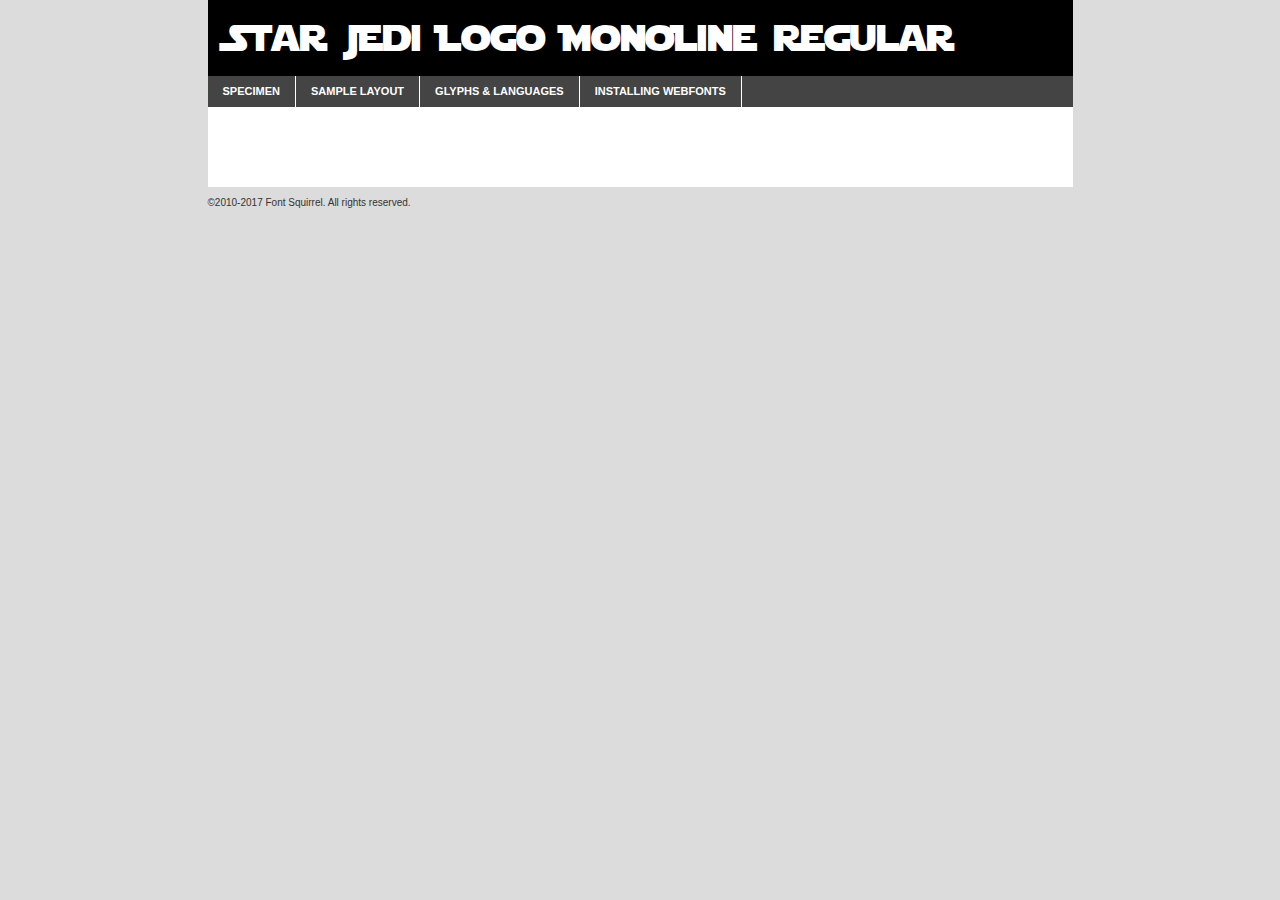
<file: assets/css/fonts/webfontkit/strjmono-demo.html>
<!DOCTYPE html PUBLIC "-//W3C//DTD XHTML 1.0 Transitional//EN"
	"http://www.w3.org/TR/xhtml1/DTD/xhtml1-transitional.dtd">

<html xmlns="http://www.w3.org/1999/xhtml" xml:lang="en" lang="en">
<head>
	<meta http-equiv="Content-Type" content="text/html; charset=utf-8" />
	<script src="http://ajax.googleapis.com/ajax/libs/jquery/1.7.2/jquery.min.js" type="text/javascript" charset="utf-8"></script>
	<script type="text/javascript">
	(function($){$.fn.easyTabs=function(option){var param=jQuery.extend({fadeSpeed:"fast",defaultContent:1,activeClass:'active'},option);$(this).each(function(){var thisId="#"+this.id;if(param.defaultContent==''){param.defaultContent=1;}
	if(typeof param.defaultContent=="number")
	{var defaultTab=$(thisId+" .tabs li:eq("+(param.defaultContent-1)+") a").attr('href').substr(1);}else{var defaultTab=param.defaultContent;}
	$(thisId+" .tabs li a").each(function(){var tabToHide=$(this).attr('href').substr(1);$("#"+tabToHide).addClass('easytabs-tab-content');});hideAll();changeContent(defaultTab);function hideAll(){$(thisId+" .easytabs-tab-content").hide();}
	function changeContent(tabId){hideAll();$(thisId+" .tabs li").removeClass(param.activeClass);$(thisId+" .tabs li a[href=#"+tabId+"]").closest('li').addClass(param.activeClass);if(param.fadeSpeed!="none")
	{$(thisId+" #"+tabId).fadeIn(param.fadeSpeed);}else{$(thisId+" #"+tabId).show();}}
	$(thisId+" .tabs li").click(function(){var tabId=$(this).find('a').attr('href').substr(1);changeContent(tabId);return false;});});}})(jQuery);
	</script>
	<link rel="stylesheet" href="specimen_files/specimen_stylesheet.css" type="text/css" charset="utf-8" />
	<link rel="stylesheet" href="stylesheet.css" type="text/css" charset="utf-8" />

	<style type="text/css">
					body{
				font-family: 'star_jedi_logo_monolineRg';
							}
		</style>

	<title>Star Jedi Logo MonoLine Regular Specimen</title>
	
	
	<script type="text/javascript" charset="utf-8">
		$(document).ready(function() {
			$('#container').easyTabs({defaultContent:1});
		});
	</script>
</head>

<body>
<div id="container">
	<div id="header">
		Star Jedi Logo MonoLine Regular	</div>
	<ul class="tabs">
		<li><a href="#specimen">Specimen</a></li>
		<li><a href="#layout">Sample Layout</a></li>
				<li><a href="#glyphs">Glyphs &amp; Languages</a></li>
		<li><a href="#installing">Installing Webfonts</a></li>
		
	</ul>
	
	<div id="main_content">

		
			<div id="specimen">
		
				<div class="section">
					<div class="grid12 firstcol">
						<div class="huge">AaBb</div>
					</div>
				</div>
		
				<div class="section">
					<div class="glyph_range">A&#x200B;B&#x200b;C&#x200b;D&#x200b;E&#x200b;F&#x200b;G&#x200b;H&#x200b;I&#x200b;J&#x200b;K&#x200b;L&#x200b;M&#x200b;N&#x200b;O&#x200b;P&#x200b;Q&#x200b;R&#x200b;S&#x200b;T&#x200b;U&#x200b;V&#x200b;W&#x200b;X&#x200b;Y&#x200b;Z&#x200b;a&#x200b;b&#x200b;c&#x200b;d&#x200b;e&#x200b;f&#x200b;g&#x200b;h&#x200b;i&#x200b;j&#x200b;k&#x200b;l&#x200b;m&#x200b;n&#x200b;o&#x200b;p&#x200b;q&#x200b;r&#x200b;s&#x200b;t&#x200b;u&#x200b;v&#x200b;w&#x200b;x&#x200b;y&#x200b;z&#x200b;1&#x200b;2&#x200b;3&#x200b;4&#x200b;5&#x200b;6&#x200b;7&#x200b;8&#x200b;9&#x200b;0&#x200b;&amp;&#x200b;.&#x200b;,&#x200b;?&#x200b;!&#x200b;&#64;&#x200b;(&#x200b;)&#x200b;#&#x200b;$&#x200b;%&#x200b;*&#x200b;+&#x200b;-&#x200b;=&#x200b;:&#x200b;;</div>
				</div>
				<div class="section">
					<div class="grid12 firstcol">
						<table class="sample_table">
							<tr><td>10</td><td class="size10">abcdefghijklmnopqrstuvwxyzABCDEFGHIJKLMNOPQRSTUVWXYZ0123456789abcdefghijklmnopqrstuvwxyzABCDEFGHIJKLMNOPQRSTUVWXYZ0123456789abcdefghijklmnopqrstuvwxyzABCDEFGHIJKLMNOPQRSTUVWXYZ</td></tr>
							<tr><td>11</td><td class="size11">abcdefghijklmnopqrstuvwxyzABCDEFGHIJKLMNOPQRSTUVWXYZ0123456789abcdefghijklmnopqrstuvwxyzABCDEFGHIJKLMNOPQRSTUVWXYZ0123456789abcdefghijklmnopqrstuvwxyzABCDEFGHIJKLMNOPQRSTUVWXYZ</td></tr>
							<tr><td>12</td><td class="size12">abcdefghijklmnopqrstuvwxyzABCDEFGHIJKLMNOPQRSTUVWXYZ0123456789abcdefghijklmnopqrstuvwxyzABCDEFGHIJKLMNOPQRSTUVWXYZ0123456789abcdefghijklmnopqrstuvwxyzABCDEFGHIJKLMNOPQRSTUVWXYZ</td></tr>
							<tr><td>13</td><td class="size13">abcdefghijklmnopqrstuvwxyzABCDEFGHIJKLMNOPQRSTUVWXYZ0123456789abcdefghijklmnopqrstuvwxyzABCDEFGHIJKLMNOPQRSTUVWXYZ0123456789abcdefghijklmnopqrstuvwxyzABCDEFGHIJKLMNOPQRSTUVWXYZ</td></tr>
							<tr><td>14</td><td class="size14">abcdefghijklmnopqrstuvwxyzABCDEFGHIJKLMNOPQRSTUVWXYZ0123456789abcdefghijklmnopqrstuvwxyzABCDEFGHIJKLMNOPQRSTUVWXYZ0123456789abcdefghijklmnopqrstuvwxyzABCDEFGHIJKLMNOPQRSTUVWXYZ</td></tr>
							<tr><td>16</td><td class="size16">abcdefghijklmnopqrstuvwxyzABCDEFGHIJKLMNOPQRSTUVWXYZ0123456789abcdefghijklmnopqrstuvwxyzABCDEFGHIJKLMNOPQRSTUVWXYZ</td></tr>
							<tr><td>18</td><td class="size18">abcdefghijklmnopqrstuvwxyzABCDEFGHIJKLMNOPQRSTUVWXYZ0123456789abcdefghijklmnopqrstuvwxyzABCDEFGHIJKLMNOPQRSTUVWXYZ</td></tr>
							<tr><td>20</td><td class="size20">abcdefghijklmnopqrstuvwxyzABCDEFGHIJKLMNOPQRSTUVWXYZ0123456789abcdefghijklmnopqrstuvwxyzABCDEFGHIJKLMNOPQRSTUVWXYZ</td></tr>
							<tr><td>24</td><td class="size24">abcdefghijklmnopqrstuvwxyzABCDEFGHIJKLMNOPQRSTUVWXYZ0123456789abcdefghijklmnopqrstuvwxyzABCDEFGHIJKLMNOPQRSTUVWXYZ</td></tr>
							<tr><td>30</td><td class="size30">abcdefghijklmnopqrstuvwxyzABCDEFGHIJKLMNOPQRSTUVWXYZ0123456789abcdefghijklmnopqrstuvwxyzABCDEFGHIJKLMNOPQRSTUVWXYZ</td></tr>
							<tr><td>36</td><td class="size36">abcdefghijklmnopqrstuvwxyzABCDEFGHIJKLMNOPQRSTUVWXYZ0123456789abcdefghijklmnopqrstuvwxyzABCDEFGHIJKLMNOPQRSTUVWXYZ</td></tr>
							<tr><td>48</td><td class="size48">abcdefghijklmnopqrstuvwxyzABCDEFGHIJKLMNOPQRSTUVWXYZ0123456789abcdefghijklmnopqrstuvwxyzABCDEFGHIJKLMNOPQRSTUVWXYZ</td></tr>
							<tr><td>60</td><td class="size60">abcdefghijklmnopqrstuvwxyzABCDEFGHIJKLMNOPQRSTUVWXYZ0123456789abcdefghijklmnopqrstuvwxyzABCDEFGHIJKLMNOPQRSTUVWXYZ</td></tr>
							<tr><td>72</td><td class="size72">abcdefghijklmnopqrstuvwxyzABCDEFGHIJKLMNOPQRSTUVWXYZ0123456789abcdefghijklmnopqrstuvwxyzABCDEFGHIJKLMNOPQRSTUVWXYZ</td></tr>
							<tr><td>90</td><td class="size90">abcdefghijklmnopqrstuvwxyzABCDEFGHIJKLMNOPQRSTUVWXYZ0123456789abcdefghijklmnopqrstuvwxyzABCDEFGHIJKLMNOPQRSTUVWXYZ</td></tr>
						</table>
				
					</div>
			
				</div>
		
		
		
								<div class="section" id="bodycomparison">


										<div id="xheight">
				<div class="fontbody">&#x25FC;&#x25FC;&#x25FC;&#x25FC;&#x25FC;&#x25FC;&#x25FC;&#x25FC;&#x25FC;&#x25FC;&#x25FC;&#x25FC;&#x25FC;&#x25FC;&#x25FC;&#x25FC;&#x25FC;&#x25FC;&#x25FC;&#x25FC;&#x25FC;&#x25FC;&#x25FC;&#x25FC;&#x25FC;&#x25FC;&#x25FC;&#x25FC;&#x25FC;&#x25FC;&#x25FC;&#x25FC;&#x25FC;&#x25FC;&#x25FC;&#x25FC;&#x25FC;&#x25FC;&#x25FC;&#x25FC;&#x25FC;&#x25FC;&#x25FC;&#x25FC;&#x25FC;&#x25FC;&#x25FC;&#x25FC;&#x25FC;&#x25FC;&#x25FC;&#x25FC;&#x25FC;&#x25FC;&#x25FC;&#x25FC;&#x25FC;&#x25FC;&#x25FC;&#x25FC;&#x25FC;&#x25FC;&#x25FC;&#x25FC;&#x25FC;&#x25FC;&#x25FC;&#x25FC;&#x25FC;&#x25FC;&#x25FC;&#x25FC;&#x25FC;&#x25FC;&#x25FC;&#x25FC;&#x25FC;&#x25FC;&#x25FC;&#x25FC;&#x25FC;&#x25FC;&#x25FC;&#x25FC;&#x25FC;&#x25FC;&#x25FC;&#x25FC;&#x25FC;&#x25FC;&#x25FC;&#x25FC;&#x25FC;&#x25FC;&#x25FC;&#x25FC;&#x25FC;&#x25FC;&#x25FC;body</div><div class="arialbody">body</div><div class="verdanabody">body</div><div class="georgiabody">body</div></div>
										<div class="fontbody" style="z-index:1">
											body<span>Star Jedi Logo MonoLine Regular</span>
										</div>
										<div class="arialbody" style="z-index:1">
											body<span>Arial</span>
										</div>
										<div class="verdanabody" style="z-index:1">
											body<span>Verdana</span>
										</div>
										<div class="georgiabody" style="z-index:1">
											body<span>Georgia</span>
										</div>



								</div>
		
		
				<div class="section psample psample_row1" id="">
					
					<div class="grid2 firstcol">
						<p class="size10"><span>10.</span>Aenean lacinia bibendum nulla sed consectetur. Fusce dapibus, tellus ac cursus commodo, tortor mauris condimentum nibh, ut fermentum massa justo sit amet risus. Nullam id dolor id nibh ultricies vehicula ut id elit. Cum sociis natoque penatibus et magnis dis parturient montes, nascetur ridiculus mus. Nulla vitae elit libero, a pharetra augue.</p>
			
					</div>
					<div class="grid3">
						<p class="size11"><span>11.</span>Aenean lacinia bibendum nulla sed consectetur. Fusce dapibus, tellus ac cursus commodo, tortor mauris condimentum nibh, ut fermentum massa justo sit amet risus. Nullam id dolor id nibh ultricies vehicula ut id elit. Cum sociis natoque penatibus et magnis dis parturient montes, nascetur ridiculus mus. Nulla vitae elit libero, a pharetra augue.</p>
			
					</div>
					<div class="grid3">
						<p class="size12"><span>12.</span>Aenean lacinia bibendum nulla sed consectetur. Fusce dapibus, tellus ac cursus commodo, tortor mauris condimentum nibh, ut fermentum massa justo sit amet risus. Nullam id dolor id nibh ultricies vehicula ut id elit. Cum sociis natoque penatibus et magnis dis parturient montes, nascetur ridiculus mus. Nulla vitae elit libero, a pharetra augue.</p>
			
					</div>
					<div class="grid4">
						<p class="size13"><span>13.</span>Aenean lacinia bibendum nulla sed consectetur. Fusce dapibus, tellus ac cursus commodo, tortor mauris condimentum nibh, ut fermentum massa justo sit amet risus. Nullam id dolor id nibh ultricies vehicula ut id elit. Cum sociis natoque penatibus et magnis dis parturient montes, nascetur ridiculus mus. Nulla vitae elit libero, a pharetra augue.</p>
			
					</div>
					<div class="white_blend"></div>
					
				</div>
				<div class="section psample psample_row2" id="">
					<div class="grid3 firstcol">
						<p class="size14"><span>14.</span>Aenean lacinia bibendum nulla sed consectetur. Fusce dapibus, tellus ac cursus commodo, tortor mauris condimentum nibh, ut fermentum massa justo sit amet risus. Nullam id dolor id nibh ultricies vehicula ut id elit. Cum sociis natoque penatibus et magnis dis parturient montes, nascetur ridiculus mus. Nulla vitae elit libero, a pharetra augue.</p>
			
					</div>
					<div class="grid4">
						<p class="size16"><span>16.</span>Aenean lacinia bibendum nulla sed consectetur. Fusce dapibus, tellus ac cursus commodo, tortor mauris condimentum nibh, ut fermentum massa justo sit amet risus. Nullam id dolor id nibh ultricies vehicula ut id elit. Cum sociis natoque penatibus et magnis dis parturient montes, nascetur ridiculus mus. Nulla vitae elit libero, a pharetra augue.</p>
			
					</div>
					<div class="grid5">
						<p class="size18"><span>18.</span>Aenean lacinia bibendum nulla sed consectetur. Fusce dapibus, tellus ac cursus commodo, tortor mauris condimentum nibh, ut fermentum massa justo sit amet risus. Nullam id dolor id nibh ultricies vehicula ut id elit. Cum sociis natoque penatibus et magnis dis parturient montes, nascetur ridiculus mus. Nulla vitae elit libero, a pharetra augue.</p>
			
					</div>

					<div class="white_blend"></div>

				</div>
				
				<div class="section psample psample_row3" id="">
					<div class="grid5 firstcol">
						<p class="size20"><span>20.</span>Aenean lacinia bibendum nulla sed consectetur. Fusce dapibus, tellus ac cursus commodo, tortor mauris condimentum nibh, ut fermentum massa justo sit amet risus. Nullam id dolor id nibh ultricies vehicula ut id elit. Cum sociis natoque penatibus et magnis dis parturient montes, nascetur ridiculus mus. Nulla vitae elit libero, a pharetra augue.</p>
					</div>
					<div class="grid7">
						<p class="size24"><span>24.</span>Aenean lacinia bibendum nulla sed consectetur. Fusce dapibus, tellus ac cursus commodo, tortor mauris condimentum nibh, ut fermentum massa justo sit amet risus. Nullam id dolor id nibh ultricies vehicula ut id elit. Cum sociis natoque penatibus et magnis dis parturient montes, nascetur ridiculus mus. Nulla vitae elit libero, a pharetra augue.</p>
					</div>
					
					<div class="white_blend"></div>
					
				</div>
				
				<div class="section psample psample_row4" id="">
					<div class="grid12 firstcol">
						<p class="size30"><span>30.</span>Aenean lacinia bibendum nulla sed consectetur. Fusce dapibus, tellus ac cursus commodo, tortor mauris condimentum nibh, ut fermentum massa justo sit amet risus. Nullam id dolor id nibh ultricies vehicula ut id elit. Cum sociis natoque penatibus et magnis dis parturient montes, nascetur ridiculus mus. Nulla vitae elit libero, a pharetra augue.</p>
					</div>
					<div class="white_blend"></div>
					
				</div>
				
				
				
				<div class="section psample psample_row1 fullreverse">
					<div class="grid2 firstcol">
						<p class="size10"><span>10.</span>Aenean lacinia bibendum nulla sed consectetur. Fusce dapibus, tellus ac cursus commodo, tortor mauris condimentum nibh, ut fermentum massa justo sit amet risus. Nullam id dolor id nibh ultricies vehicula ut id elit. Cum sociis natoque penatibus et magnis dis parturient montes, nascetur ridiculus mus. Nulla vitae elit libero, a pharetra augue.</p>
			
					</div>
					<div class="grid3">
						<p class="size11"><span>11.</span>Aenean lacinia bibendum nulla sed consectetur. Fusce dapibus, tellus ac cursus commodo, tortor mauris condimentum nibh, ut fermentum massa justo sit amet risus. Nullam id dolor id nibh ultricies vehicula ut id elit. Cum sociis natoque penatibus et magnis dis parturient montes, nascetur ridiculus mus. Nulla vitae elit libero, a pharetra augue.</p>
			
					</div>
					<div class="grid3">
						<p class="size12"><span>12.</span>Aenean lacinia bibendum nulla sed consectetur. Fusce dapibus, tellus ac cursus commodo, tortor mauris condimentum nibh, ut fermentum massa justo sit amet risus. Nullam id dolor id nibh ultricies vehicula ut id elit. Cum sociis natoque penatibus et magnis dis parturient montes, nascetur ridiculus mus. Nulla vitae elit libero, a pharetra augue.</p>
			
					</div>
					<div class="grid4">
						<p class="size13"><span>13.</span>Aenean lacinia bibendum nulla sed consectetur. Fusce dapibus, tellus ac cursus commodo, tortor mauris condimentum nibh, ut fermentum massa justo sit amet risus. Nullam id dolor id nibh ultricies vehicula ut id elit. Cum sociis natoque penatibus et magnis dis parturient montes, nascetur ridiculus mus. Nulla vitae elit libero, a pharetra augue.</p>
			
					</div>
					<div class="black_blend"></div>
					
				</div>
				
				<div class="section psample psample_row2 fullreverse">
					<div class="grid3 firstcol">
						<p class="size14"><span>14.</span>Aenean lacinia bibendum nulla sed consectetur. Fusce dapibus, tellus ac cursus commodo, tortor mauris condimentum nibh, ut fermentum massa justo sit amet risus. Nullam id dolor id nibh ultricies vehicula ut id elit. Cum sociis natoque penatibus et magnis dis parturient montes, nascetur ridiculus mus. Nulla vitae elit libero, a pharetra augue.</p>
			
					</div>
					<div class="grid4">
						<p class="size16"><span>16.</span>Aenean lacinia bibendum nulla sed consectetur. Fusce dapibus, tellus ac cursus commodo, tortor mauris condimentum nibh, ut fermentum massa justo sit amet risus. Nullam id dolor id nibh ultricies vehicula ut id elit. Cum sociis natoque penatibus et magnis dis parturient montes, nascetur ridiculus mus. Nulla vitae elit libero, a pharetra augue.</p>
			
					</div>
					<div class="grid5">
						<p class="size18"><span>18.</span>Aenean lacinia bibendum nulla sed consectetur. Fusce dapibus, tellus ac cursus commodo, tortor mauris condimentum nibh, ut fermentum massa justo sit amet risus. Nullam id dolor id nibh ultricies vehicula ut id elit. Cum sociis natoque penatibus et magnis dis parturient montes, nascetur ridiculus mus. Nulla vitae elit libero, a pharetra augue.</p>
			
					</div>
					<div class="black_blend"></div>

				</div>
				
				<div class="section psample fullreverse psample_row3" id="">
					<div class="grid5 firstcol">
						<p class="size20"><span>20.</span>Aenean lacinia bibendum nulla sed consectetur. Fusce dapibus, tellus ac cursus commodo, tortor mauris condimentum nibh, ut fermentum massa justo sit amet risus. Nullam id dolor id nibh ultricies vehicula ut id elit. Cum sociis natoque penatibus et magnis dis parturient montes, nascetur ridiculus mus. Nulla vitae elit libero, a pharetra augue.</p>
					</div>
					<div class="grid7">
						<p class="size24"><span>24.</span>Aenean lacinia bibendum nulla sed consectetur. Fusce dapibus, tellus ac cursus commodo, tortor mauris condimentum nibh, ut fermentum massa justo sit amet risus. Nullam id dolor id nibh ultricies vehicula ut id elit. Cum sociis natoque penatibus et magnis dis parturient montes, nascetur ridiculus mus. Nulla vitae elit libero, a pharetra augue.</p>
					</div>
					
					<div class="black_blend"></div>
					
				</div>
				
				<div class="section psample fullreverse psample_row4" id="" style="border-bottom: 20px #000 solid;">
					<div class="grid12 firstcol">
						<p class="size30"><span>30.</span>Aenean lacinia bibendum nulla sed consectetur. Fusce dapibus, tellus ac cursus commodo, tortor mauris condimentum nibh, ut fermentum massa justo sit amet risus. Nullam id dolor id nibh ultricies vehicula ut id elit. Cum sociis natoque penatibus et magnis dis parturient montes, nascetur ridiculus mus. Nulla vitae elit libero, a pharetra augue.</p>
					</div>
					<div class="black_blend"></div>
					
				</div>
				
				
				
				
			</div>
			
			<div id="layout">
				
				<div class="section">
					
					<div class="grid12 firstcol">
						<h1>Lorem Ipsum Dolor</h1>
						<h2>Etiam porta sem malesuada magna mollis euismod</h2>
						
						<p class="byline">By <a href="#link">Aenean Lacinia</a></p>
					</div>
				</div>
				<div class="section">
					<div class="grid8 firstcol">
						<p class="large">Donec sed odio dui. Morbi leo risus, porta ac consectetur ac, vestibulum at eros. Fusce dapibus, tellus ac cursus commodo, tortor mauris condimentum nibh, ut fermentum massa justo sit amet risus. </p>

						
						<h3>Pellentesque ornare sem</h3>

						<p>Maecenas sed diam eget risus varius blandit sit amet non magna. Maecenas faucibus mollis interdum. Donec ullamcorper nulla non metus auctor fringilla. Nullam id dolor id nibh ultricies vehicula ut id elit. Nullam id dolor id nibh ultricies vehicula ut id elit. </p>

						<p>Aenean eu leo quam. Pellentesque ornare sem lacinia quam venenatis vestibulum. Lorem ipsum dolor sit amet, consectetur adipiscing elit. Cum sociis natoque penatibus et magnis dis parturient montes, nascetur ridiculus mus. </p>

						<p>Nulla vitae elit libero, a pharetra augue. Praesent commodo cursus magna, vel scelerisque nisl consectetur et. Aenean lacinia bibendum nulla sed consectetur. </p>

						<p>Nullam quis risus eget urna mollis ornare vel eu leo. Nullam quis risus eget urna mollis ornare vel eu leo. Maecenas sed diam eget risus varius blandit sit amet non magna. Donec ullamcorper nulla non metus auctor fringilla. </p>

						<h3>Cras mattis consectetur</h3>

						<p>Aenean eu leo quam. Pellentesque ornare sem lacinia quam venenatis vestibulum. Aenean lacinia bibendum nulla sed consectetur. Integer posuere erat a ante venenatis dapibus posuere velit aliquet. Cras mattis consectetur purus sit amet fermentum. </p>

						<p>Nullam id dolor id nibh ultricies vehicula ut id elit. Nullam quis risus eget urna mollis ornare vel eu leo. Cras mattis consectetur purus sit amet fermentum.</p>
					</div>
					
					<div class="grid4 sidebar">
						
						<div class="box reverse">
							<p class="last">Nullam quis risus eget urna mollis ornare vel eu leo. Donec ullamcorper nulla non metus auctor fringilla. Cras mattis consectetur purus sit amet fermentum. Sed posuere consectetur est at lobortis. Lorem ipsum dolor sit amet, consectetur adipiscing elit. </p>
						</div>
						
						<p class="caption">Maecenas sed diam eget risus varius.</p>

						<p>Vestibulum id ligula porta felis euismod semper. Integer posuere erat a ante venenatis dapibus posuere velit aliquet. Vestibulum id ligula porta felis euismod semper. Sed posuere consectetur est at lobortis. Maecenas sed diam eget risus varius blandit sit amet non magna. Fusce dapibus, tellus ac cursus commodo, tortor mauris condimentum nibh, ut fermentum massa justo sit amet risus. </p>

					

						<p>Duis mollis, est non commodo luctus, nisi erat porttitor ligula, eget lacinia odio sem nec elit. Aenean lacinia bibendum nulla sed consectetur. Vivamus sagittis lacus vel augue laoreet rutrum faucibus dolor auctor. Aenean lacinia bibendum nulla sed consectetur. Nullam quis risus eget urna mollis ornare vel eu leo. </p>

						<p>Praesent commodo cursus magna, vel scelerisque nisl consectetur et. Donec ullamcorper nulla non metus auctor fringilla. Maecenas faucibus mollis interdum. Fusce dapibus, tellus ac cursus commodo, tortor mauris condimentum nibh, ut fermentum massa justo sit amet risus. </p>

					</div>
				</div>
				
			</div>


			



		<div id="glyphs">
			<div class="section">
				<div class="grid12 firstcol">
			
				<h1>Language Support</h1>
				<p>The subset of Star Jedi Logo MonoLine Regular in this kit supports the following languages:<br />
			
					Albanian, Basque, Breton, Chamorro, Danish, Dutch, English, Faroese, Finnish, French, Frisian, Galician, German, Icelandic, Italian, Malagasy, Norwegian, Portuguese, Alsatian, Arapaho, Arrernte, Aymara, Bislama, Cebuano, Corsican, Fijian, French_creole, Genoese, Gilbertese, Greenlandic, Haitian_creole, Hiligaynon, Hmong, Hopi, Ibanag, Iloko_ilokano, Indonesian, Interglossa_glosa, Interlingua, Irish_gaelic, Jerriais, Lojban, Lombard, Luxembourgeois, Manx, Mohawk, Norfolk_pitcairnese, Occitan, Oromo, Pangasinan, Papiamento, Piedmontese, Potawatomi, Rhaeto-romance, Romansh, Rotokas, Sami_lule, Samoan, Sardinian, Scots_gaelic, Seychelles_creole, Shona, Sicilian, Somali, Southern_ndebele, Swahili, Swati_swazi, Tagalog_filipino_pilipino, Tetum, Tok_pisin, Uyghur_latinized, Volapuk, Walloon, Warlpiri, Xhosa, Yapese, Zulu, Latinbasic, Ubasic, Demo				</p>
				<h1>Glyph Chart</h1>
				<p>The subset of Star Jedi Logo MonoLine Regular in this kit includes all the glyphs listed below. Unicode entities are included above each glyph to help you insert individual characters into your layout.</p>
				<div id="glyph_chart">
			
																				 <div><p>&amp;#13;</p>&#13;</div>
																				 <div><p>&amp;#32;</p>&#32;</div>
																				 <div><p>&amp;#33;</p>&#33;</div>
																				 <div><p>&amp;#34;</p>&#34;</div>
																				 <div><p>&amp;#35;</p>&#35;</div>
																				 <div><p>&amp;#36;</p>&#36;</div>
																				 <div><p>&amp;#37;</p>&#37;</div>
																				 <div><p>&amp;#38;</p>&#38;</div>
																				 <div><p>&amp;#39;</p>&#39;</div>
																				 <div><p>&amp;#40;</p>&#40;</div>
																				 <div><p>&amp;#41;</p>&#41;</div>
																				 <div><p>&amp;#42;</p>&#42;</div>
																				 <div><p>&amp;#43;</p>&#43;</div>
																				 <div><p>&amp;#44;</p>&#44;</div>
																				 <div><p>&amp;#45;</p>&#45;</div>
																				 <div><p>&amp;#46;</p>&#46;</div>
																				 <div><p>&amp;#47;</p>&#47;</div>
																				 <div><p>&amp;#48;</p>&#48;</div>
																				 <div><p>&amp;#49;</p>&#49;</div>
																				 <div><p>&amp;#50;</p>&#50;</div>
																				 <div><p>&amp;#51;</p>&#51;</div>
																				 <div><p>&amp;#52;</p>&#52;</div>
																				 <div><p>&amp;#53;</p>&#53;</div>
																				 <div><p>&amp;#54;</p>&#54;</div>
																				 <div><p>&amp;#55;</p>&#55;</div>
																				 <div><p>&amp;#56;</p>&#56;</div>
																				 <div><p>&amp;#57;</p>&#57;</div>
																				 <div><p>&amp;#58;</p>&#58;</div>
																				 <div><p>&amp;#59;</p>&#59;</div>
																				 <div><p>&amp;#60;</p>&#60;</div>
																				 <div><p>&amp;#61;</p>&#61;</div>
																				 <div><p>&amp;#62;</p>&#62;</div>
																				 <div><p>&amp;#63;</p>&#63;</div>
																				 <div><p>&amp;#64;</p>&#64;</div>
																				 <div><p>&amp;#65;</p>&#65;</div>
																				 <div><p>&amp;#66;</p>&#66;</div>
																				 <div><p>&amp;#67;</p>&#67;</div>
																				 <div><p>&amp;#68;</p>&#68;</div>
																				 <div><p>&amp;#69;</p>&#69;</div>
																				 <div><p>&amp;#70;</p>&#70;</div>
																				 <div><p>&amp;#71;</p>&#71;</div>
																				 <div><p>&amp;#72;</p>&#72;</div>
																				 <div><p>&amp;#73;</p>&#73;</div>
																				 <div><p>&amp;#74;</p>&#74;</div>
																				 <div><p>&amp;#75;</p>&#75;</div>
																				 <div><p>&amp;#76;</p>&#76;</div>
																				 <div><p>&amp;#77;</p>&#77;</div>
																				 <div><p>&amp;#78;</p>&#78;</div>
																				 <div><p>&amp;#79;</p>&#79;</div>
																				 <div><p>&amp;#80;</p>&#80;</div>
																				 <div><p>&amp;#81;</p>&#81;</div>
																				 <div><p>&amp;#82;</p>&#82;</div>
																				 <div><p>&amp;#83;</p>&#83;</div>
																				 <div><p>&amp;#84;</p>&#84;</div>
																				 <div><p>&amp;#85;</p>&#85;</div>
																				 <div><p>&amp;#86;</p>&#86;</div>
																				 <div><p>&amp;#87;</p>&#87;</div>
																				 <div><p>&amp;#88;</p>&#88;</div>
																				 <div><p>&amp;#89;</p>&#89;</div>
																				 <div><p>&amp;#90;</p>&#90;</div>
																				 <div><p>&amp;#91;</p>&#91;</div>
																				 <div><p>&amp;#92;</p>&#92;</div>
																				 <div><p>&amp;#93;</p>&#93;</div>
																				 <div><p>&amp;#94;</p>&#94;</div>
																				 <div><p>&amp;#95;</p>&#95;</div>
																				 <div><p>&amp;#96;</p>&#96;</div>
																				 <div><p>&amp;#97;</p>&#97;</div>
																				 <div><p>&amp;#98;</p>&#98;</div>
																				 <div><p>&amp;#99;</p>&#99;</div>
																				 <div><p>&amp;#100;</p>&#100;</div>
																				 <div><p>&amp;#101;</p>&#101;</div>
																				 <div><p>&amp;#102;</p>&#102;</div>
																				 <div><p>&amp;#103;</p>&#103;</div>
																				 <div><p>&amp;#104;</p>&#104;</div>
																				 <div><p>&amp;#105;</p>&#105;</div>
																				 <div><p>&amp;#106;</p>&#106;</div>
																				 <div><p>&amp;#107;</p>&#107;</div>
																				 <div><p>&amp;#108;</p>&#108;</div>
																				 <div><p>&amp;#109;</p>&#109;</div>
																				 <div><p>&amp;#110;</p>&#110;</div>
																				 <div><p>&amp;#111;</p>&#111;</div>
																				 <div><p>&amp;#112;</p>&#112;</div>
																				 <div><p>&amp;#113;</p>&#113;</div>
																				 <div><p>&amp;#114;</p>&#114;</div>
																				 <div><p>&amp;#115;</p>&#115;</div>
																				 <div><p>&amp;#116;</p>&#116;</div>
																				 <div><p>&amp;#117;</p>&#117;</div>
																				 <div><p>&amp;#118;</p>&#118;</div>
																				 <div><p>&amp;#119;</p>&#119;</div>
																				 <div><p>&amp;#120;</p>&#120;</div>
																				 <div><p>&amp;#121;</p>&#121;</div>
																				 <div><p>&amp;#122;</p>&#122;</div>
																				 <div><p>&amp;#123;</p>&#123;</div>
																				 <div><p>&amp;#124;</p>&#124;</div>
																				 <div><p>&amp;#125;</p>&#125;</div>
																				 <div><p>&amp;#126;</p>&#126;</div>
																				 <div><p>&amp;#160;</p>&#160;</div>
																				 <div><p>&amp;#173;</p>&#173;</div>
																				 <div><p>&amp;#182;</p>&#182;</div>
																				 <div><p>&amp;#191;</p>&#191;</div>
																				 <div><p>&amp;#192;</p>&#192;</div>
																				 <div><p>&amp;#193;</p>&#193;</div>
																				 <div><p>&amp;#194;</p>&#194;</div>
																				 <div><p>&amp;#195;</p>&#195;</div>
																				 <div><p>&amp;#196;</p>&#196;</div>
																				 <div><p>&amp;#197;</p>&#197;</div>
																				 <div><p>&amp;#198;</p>&#198;</div>
																				 <div><p>&amp;#199;</p>&#199;</div>
																				 <div><p>&amp;#200;</p>&#200;</div>
																				 <div><p>&amp;#201;</p>&#201;</div>
																				 <div><p>&amp;#202;</p>&#202;</div>
																				 <div><p>&amp;#203;</p>&#203;</div>
																				 <div><p>&amp;#204;</p>&#204;</div>
																				 <div><p>&amp;#205;</p>&#205;</div>
																				 <div><p>&amp;#206;</p>&#206;</div>
																				 <div><p>&amp;#207;</p>&#207;</div>
																				 <div><p>&amp;#208;</p>&#208;</div>
																				 <div><p>&amp;#209;</p>&#209;</div>
																				 <div><p>&amp;#210;</p>&#210;</div>
																				 <div><p>&amp;#211;</p>&#211;</div>
																				 <div><p>&amp;#212;</p>&#212;</div>
																				 <div><p>&amp;#213;</p>&#213;</div>
																				 <div><p>&amp;#214;</p>&#214;</div>
																				 <div><p>&amp;#216;</p>&#216;</div>
																				 <div><p>&amp;#217;</p>&#217;</div>
																				 <div><p>&amp;#218;</p>&#218;</div>
																				 <div><p>&amp;#219;</p>&#219;</div>
																				 <div><p>&amp;#220;</p>&#220;</div>
																				 <div><p>&amp;#221;</p>&#221;</div>
																				 <div><p>&amp;#222;</p>&#222;</div>
																				 <div><p>&amp;#223;</p>&#223;</div>
																				 <div><p>&amp;#224;</p>&#224;</div>
																				 <div><p>&amp;#225;</p>&#225;</div>
																				 <div><p>&amp;#226;</p>&#226;</div>
																				 <div><p>&amp;#227;</p>&#227;</div>
																				 <div><p>&amp;#228;</p>&#228;</div>
																				 <div><p>&amp;#229;</p>&#229;</div>
																				 <div><p>&amp;#230;</p>&#230;</div>
																				 <div><p>&amp;#231;</p>&#231;</div>
																				 <div><p>&amp;#232;</p>&#232;</div>
																				 <div><p>&amp;#233;</p>&#233;</div>
																				 <div><p>&amp;#234;</p>&#234;</div>
																				 <div><p>&amp;#235;</p>&#235;</div>
																				 <div><p>&amp;#236;</p>&#236;</div>
																				 <div><p>&amp;#237;</p>&#237;</div>
																				 <div><p>&amp;#238;</p>&#238;</div>
																				 <div><p>&amp;#239;</p>&#239;</div>
																				 <div><p>&amp;#240;</p>&#240;</div>
																				 <div><p>&amp;#241;</p>&#241;</div>
																				 <div><p>&amp;#242;</p>&#242;</div>
																				 <div><p>&amp;#243;</p>&#243;</div>
																				 <div><p>&amp;#244;</p>&#244;</div>
																				 <div><p>&amp;#245;</p>&#245;</div>
																				 <div><p>&amp;#246;</p>&#246;</div>
																				 <div><p>&amp;#248;</p>&#248;</div>
																				 <div><p>&amp;#249;</p>&#249;</div>
																				 <div><p>&amp;#250;</p>&#250;</div>
																				 <div><p>&amp;#251;</p>&#251;</div>
																				 <div><p>&amp;#252;</p>&#252;</div>
																				 <div><p>&amp;#253;</p>&#253;</div>
																				 <div><p>&amp;#254;</p>&#254;</div>
																				 <div><p>&amp;#255;</p>&#255;</div>
																				 <div><p>&amp;#338;</p>&#338;</div>
																				 <div><p>&amp;#339;</p>&#339;</div>
																				 <div><p>&amp;#376;</p>&#376;</div>
																				 <div><p>&amp;#8192;</p>&#8192;</div>
																				 <div><p>&amp;#8193;</p>&#8193;</div>
																				 <div><p>&amp;#8194;</p>&#8194;</div>
																				 <div><p>&amp;#8195;</p>&#8195;</div>
																				 <div><p>&amp;#8196;</p>&#8196;</div>
																				 <div><p>&amp;#8197;</p>&#8197;</div>
																				 <div><p>&amp;#8198;</p>&#8198;</div>
																				 <div><p>&amp;#8199;</p>&#8199;</div>
																				 <div><p>&amp;#8200;</p>&#8200;</div>
																				 <div><p>&amp;#8201;</p>&#8201;</div>
																				 <div><p>&amp;#8202;</p>&#8202;</div>
																				 <div><p>&amp;#8208;</p>&#8208;</div>
																				 <div><p>&amp;#8209;</p>&#8209;</div>
																				 <div><p>&amp;#8210;</p>&#8210;</div>
																				 <div><p>&amp;#8211;</p>&#8211;</div>
																				 <div><p>&amp;#8212;</p>&#8212;</div>
																				 <div><p>&amp;#8216;</p>&#8216;</div>
																				 <div><p>&amp;#8217;</p>&#8217;</div>
																				 <div><p>&amp;#8220;</p>&#8220;</div>
																				 <div><p>&amp;#8221;</p>&#8221;</div>
																				 <div><p>&amp;#8222;</p>&#8222;</div>
																				 <div><p>&amp;#8239;</p>&#8239;</div>
																				 <div><p>&amp;#8287;</p>&#8287;</div>
																				 <div><p>&amp;#9724;</p>&#9724;</div>
																																						</div>	
				</div>
		
		
			</div>
		</div>
		
		
		<div id="specs">
			
		</div>
	
		<div id="installing">
			<div class="section">
				<div class="grid7 firstcol">
					<h1>Installing Webfonts</h1>
					
					<p>Webfonts are supported by all major browser platforms but not all in the same way. There are currently four different font formats that must be included in order to target all browsers. This includes TTF, WOFF, EOT and SVG.</p>
					
					<h2>1. Upload your webfonts</h2>
					<p>You must upload your webfont kit to your website. They should be in or near the same directory as your CSS files.</p>
					
					<h2>2. Include the webfont stylesheet</h2>
					<p>A special CSS @font-face declaration helps the various browsers select the appropriate font it needs without causing you a bunch of headaches. Learn more about this syntax by reading the <a href="https://www.fontspring.com/blog/further-hardening-of-the-bulletproof-syntax">Fontspring blog post</a> about it. The code for it is as follows:</p>


<code>
@font-face{ 
	font-family: 'MyWebFont';
	src: url('WebFont.eot');
	src: url('WebFont.eot?#iefix') format('embedded-opentype'),
	     url('WebFont.woff') format('woff'),
	     url('WebFont.ttf') format('truetype'),
	     url('WebFont.svg#webfont') format('svg');
}
</code>

	<p>We've already gone ahead and generated the code for you. All you have to do is link to the stylesheet in your HTML, like this:</p>
	<code>&lt;link rel=&quot;stylesheet&quot; href=&quot;stylesheet.css&quot; type=&quot;text/css&quot; charset=&quot;utf-8&quot; /&gt;</code>

					<h2>3. Modify your own stylesheet</h2>
					<p>To take advantage of your new fonts, you must tell your stylesheet to use them. Look at the original @font-face declaration above and find the property called "font-family." The name linked there will be what you use to reference the font. Prepend that webfont name to the font stack in the "font-family" property, inside the selector you want to change. For example:</p>
<code>p { font-family: 'WebFont', Arial, sans-serif; }</code>

<h2>4. Test</h2>
<p>Getting webfonts to work cross-browser <em>can</em> be tricky. Use the information in the sidebar to help you if you find that fonts aren't loading in a particular browser.</p>
				</div>
				
				<div class="grid5 sidebar">
					<div class="box">
						<h2>Troubleshooting<br />Font-Face Problems</h2>
						<p>Having trouble getting your webfonts to load in your new website? Here are some tips to sort out what might be the problem.</p>

						<h3>Fonts not showing in any browser</h3>

						<p>This sounds like you need to work on the plumbing. You either did not upload the fonts to the correct directory, or you did not link the fonts properly in the CSS. If you've confirmed that all this is correct and you still have a problem, take a look at your .htaccess file and see if requests are getting intercepted.</p>

						<h3>Fonts not loading in iPhone or iPad</h3>

						<p>The most common problem here is that you are serving the fonts from an IIS server. IIS refuses to serve files that have unknown MIME types. If that is the case, you must set the MIME type for SVG to "image/svg+xml" in the server settings. Follow these instructions from Microsoft if you need help.</p>

						<h3>Fonts not loading in Firefox</h3>

						<p>The primary reason for this failure? You are still using a version Firefox older than 3.5. So upgrade already! If that isn't it, then you are very likely serving fonts from a different domain. Firefox requires that all font assets be served from the same domain. Lastly it is possible that you need to add WOFF to your list of MIME types (if you are serving via IIS.)</p>

						<h3>Fonts not loading in IE</h3>

						<p>Are you looking at Internet Explorer on an actual Windows machine or are you cheating by using a service like Adobe BrowserLab? Many of these screenshot services do not render @font-face for IE. Best to test it on a real machine.</p>

						<h3>Fonts not loading in IE9</h3>

						<p>IE9, like Firefox, requires that fonts be served from the same domain as the website. Make sure that is the case.</p>
					</div>
				</div>
			</div>
			
		</div>
	
	</div>
	<div id="footer">
		<p>&copy;2010-2017 Font Squirrel. All rights reserved.</p>
	</div>
</div>
</body>
</html>
</file>
<file: assets/css/fonts/webfontkit/stylesheet.css>
/*! Generated by Font Squirrel (https://www.fontsquirrel.com) on May 12, 2019 */



@font-face {
    font-family: 'star_jedi_logo_monolineRg';
    src: url('strjmono-webfont.woff2') format('woff2'),
         url('strjmono-webfont.woff') format('woff');
    font-weight: normal;
    font-style: normal;

}




@font-face {
    font-family: 'star_jedi_logo_doubleline2Rg';
    src: url('stjldbl2-webfont.woff2') format('woff2'),
         url('stjldbl2-webfont.woff') format('woff');
    font-weight: normal;
    font-style: normal;

}




@font-face {
    font-family: 'star_jedi_logo_doubleline1Rg';
    src: url('stjldbl1-webfont.woff2') format('woff2'),
         url('stjldbl1-webfont.woff') format('woff');
    font-weight: normal;
    font-style: normal;

}




@font-face {
    font-family: 'star_jedi_outlineregular';
    src: url('starjout-webfont.woff2') format('woff2'),
         url('starjout-webfont.woff') format('woff');
    font-weight: normal;
    font-style: normal;

}




@font-face {
    font-family: 'starjedi_special_editionRg';
    src: url('stjedise-webfont.woff2') format('woff2'),
         url('stjedise-webfont.woff') format('woff');
    font-weight: normal;
    font-style: normal;

}




@font-face {
    font-family: 'star_jediregular';
    src: url('starjedi-webfont.woff2') format('woff2'),
         url('starjedi-webfont.woff') format('woff');
    font-weight: normal;
    font-style: normal;

}




@font-face {
    font-family: 'star_jedi_hollowregular';
    src: url('starjhol-webfont.woff2') format('woff2'),
         url('starjhol-webfont.woff') format('woff');
    font-weight: normal;
    font-style: normal;

}
</file>
<file: assets/css/fonts/webfontkit/specimen_files/specimen_stylesheet.css>
@import url('grid_12-825-55-15.css');

/*  
	CSS Reset by Eric Meyer - Released under Public Domain
    http://meyerweb.com/eric/tools/css/reset/
*/
html, body, div, span, applet, object, iframe,
h1, h2, h3, h4, h5, h6, p, blockquote, pre,
a, abbr, acronym, address, big, cite, code,
del, dfn, em, font, img, ins, kbd, q, s, samp,
small, strike, strong, sub, sup, tt, var,
b, u, i, center, dl, dt, dd, ol, ul, li,
fieldset, form, label, legend, table, 
caption, tbody, tfoot, thead, tr, th, td 
                  {margin: 0;padding: 0;border: 0;outline: 0;
                  font-size: 100%;vertical-align: baseline;
                  background: transparent;}
body              {line-height: 1;}
ol, ul            {list-style: none;}
blockquote, q     {quotes: none;}
blockquote:before, blockquote:after,
q:before, q:after {content: '';	content: none;}
:focus            {outline: 0;}
ins               {text-decoration: none;}
del               {text-decoration: line-through;}
table             {border-collapse: collapse;border-spacing: 0;}




body {
	color: #000;
	background-color: #dcdcdc;
}

a {
	text-decoration: none;
	color: #1883ba;
}

h1{
	font-size: 32px;
	font-weight: normal;
	font-style: normal;
	margin-bottom: 18px;
}

h2{
	font-size: 18px;
}

#container {
	width: 865px;
	margin: 0px auto;
}


#header {
	padding: 20px;
	font-size: 36px;
	background-color: #000;
	color: #fff;
}

#header span {
	color: #666;
}
#main_content {
	background-color: #fff;
	padding: 60px 20px 20px;
}


#footer p {
	margin: 0;
	padding-top: 10px;
	padding-bottom: 50px;
	color: #333;
	font: 10px Arial, sans-serif;
}

.tabs {
	width: 100%;
	height: 31px;
	background-color: #444;
}
.tabs li {
	float:  left;
	margin: 0;
	overflow: hidden;
	background-color: #444;
}
.tabs li a {
	display: block;
	color: #fff;
	text-decoration: none;
	font: bold 11px/11px 'Arial';
	text-transform: uppercase;
	padding: 10px 15px;
	border-right: 1px solid #fff;
}

.tabs li a:hover {
		background-color: #00b3ff;

}

.tabs li.active a {
	color:  #000;
	background-color: #fff;
}



div.huge {
	
	font-size: 300px;
	line-height: 1em;
	padding: 0;
	letter-spacing: -.02em;
	overflow: hidden;
}
div.glyph_range {
	font-size: 72px;
	line-height: 1.1em;
}

.size10{ font-size: 10px; }
.size11{ font-size: 11px; }
.size12{ font-size: 12px; }
.size13{ font-size: 13px; }
.size14{ font-size: 14px; }
.size16{ font-size: 16px; }
.size18{ font-size: 18px; }
.size20{ font-size: 20px; }
.size24{ font-size: 24px; }
.size30{ font-size: 30px; }
.size36{ font-size: 36px; }
.size48{ font-size: 48px; }
.size60{ font-size: 60px; }
.size72{ font-size: 72px; }
.size90{ font-size: 90px; }


.psample_row1 {	height: 120px;}
.psample_row1 {	height: 120px;}
.psample_row2 {	height: 160px;}
.psample_row3 {	height: 160px;}
.psample_row4 {	height: 160px;}

.psample {
	overflow: hidden;
	position: relative;
}
.psample p {
	line-height: 1.3em;
	display: block;
	overflow: hidden;
	margin: 0;
}

.psample span {
	margin-right: .5em;
}

.white_blend {
	width: 100%;
	height: 61px;
	background-image: url([data-uri]);
	position: absolute;
	bottom: 0;
}
.black_blend {
	width: 100%;
	height: 61px;
	background-image: url([data-uri]);
	position: absolute;
	bottom: 0;
}
.fullreverse {
	background:  #000 !important;
	color:  #fff !important;
	margin-left: -20px;
	padding-left: 20px;
	margin-right: -20px;
	padding-right: 20px;
	padding: 20px;
	margin-bottom:0;
}


.sample_table td {
	padding-top: 3px;
	padding-bottom:5px;
	padding-left: 5px;
	vertical-align: middle;
	line-height: 1.2em;
}

.sample_table td:first-child {
	background-color: #eee;
	text-align: right;
	padding-right: 5px;
	padding-left: 0;
	padding: 5px;
	font: 11px/12px "Courier New", Courier, mono;
}

code {
	white-space: pre;
	background-color: #eee;
	display: block;
	padding: 10px;
	margin-bottom: 18px;
	overflow: auto;
}


.bottom,.last 	{margin-bottom:0 !important; padding-bottom:0 !important;}

.box  { 
  padding: 18px; 
  margin-bottom: 18px; 
  background: #eee; 
}

.reverse,.reversed { background:  #000 !important;color:  #fff !important; border: none !important;}

#bodycomparison {
	position: relative;
	overflow: hidden;
	font-size: 72px;
	height: 90px;
	white-space: nowrap;
}

#bodycomparison div{
	font-size: 72px;
	line-height: 90px;
	display: inline;
	margin: 0 15px 0 0;
	padding: 0;
}

#bodycomparison div span{
	font: 10px Arial;
	position: absolute;
	left: 0;
}
#xheight {
	float: none;
	position: absolute;
	color: #d9f3ff;
	font-size: 72px;
	line-height: 90px;
}

.fontbody {
 position: relative;
}
.arialbody{
	font-family: Arial;
	position: relative;
}
.verdanabody{
	font-family: Verdana;
	position: relative;
}
.georgiabody{
	font-family: Georgia;
	position: relative;
}

/* @group Layout page
 */

#layout h1 {
	font-size: 36px;
	line-height: 42px;
	font-weight: normal;
	font-style: normal;
}

#layout h2 {
	font-size: 24px;
	line-height: 23px;
	font-weight: normal;
	font-style: normal;
}

#layout h3 {
	font-size: 22px;
	line-height: 1.4em;
	margin-top: 1em;
	font-weight: normal;
	font-style: normal;
}


#layout p.byline {
	font-size: 12px;
	margin-top: 18px;
	line-height: 12px;
	margin-bottom: 0;
}
#layout p {
	font-size: 14px;
	line-height: 21px;
	margin-bottom: .5em;
}

#layout p.large{
	font-size: 18px;
	line-height: 26px;
}

#layout .sidebar p{
	font-size: 12px;
	line-height: 1.4em;
}

#layout p.caption {
	font-size: 10px;
	margin-top: -16px;
	margin-bottom: 18px;
}

/* @end */

/* @group Glyphs */

#glyph_chart div{
	background-color: #d9f3ff;
	color: black;
	float: left;
	font-size: 36px;
	height: 1.2em;
	line-height: 1.2em;
	margin-bottom: 1px;
	margin-right: 1px;
	text-align: center;
	width: 1.2em;
	position: relative;
	padding: .6em .2em .2em;
}

#glyph_chart div p {
	position: absolute;
	left: 0;
	top: 0;
	display: block;
	text-align: center;
	font: bold 9px Arial, sans-serif;
	background-color: #3a768f;
	width: 100%;
	color: #fff;
	padding: 2px 0;
}


#glyphs h1 {
	font-family: Arial, sans-serif;
}
/* @end */

/* @group Installing */

#installing {
	font: 13px Arial, sans-serif;
}

#installing p,
#glyphs p{
	line-height: 1.2em;
	margin-bottom: 18px;
	font: 13px Arial, sans-serif;
}



#installing h3{
	font-size: 15px;
	margin-top: 18px;
}

/* @end */

#rendering h1 {
	font-family: Arial, sans-serif;
}
.render_table td {
	font: 11px "Courier New", Courier, mono;
	vertical-align: middle;
}
</file>
